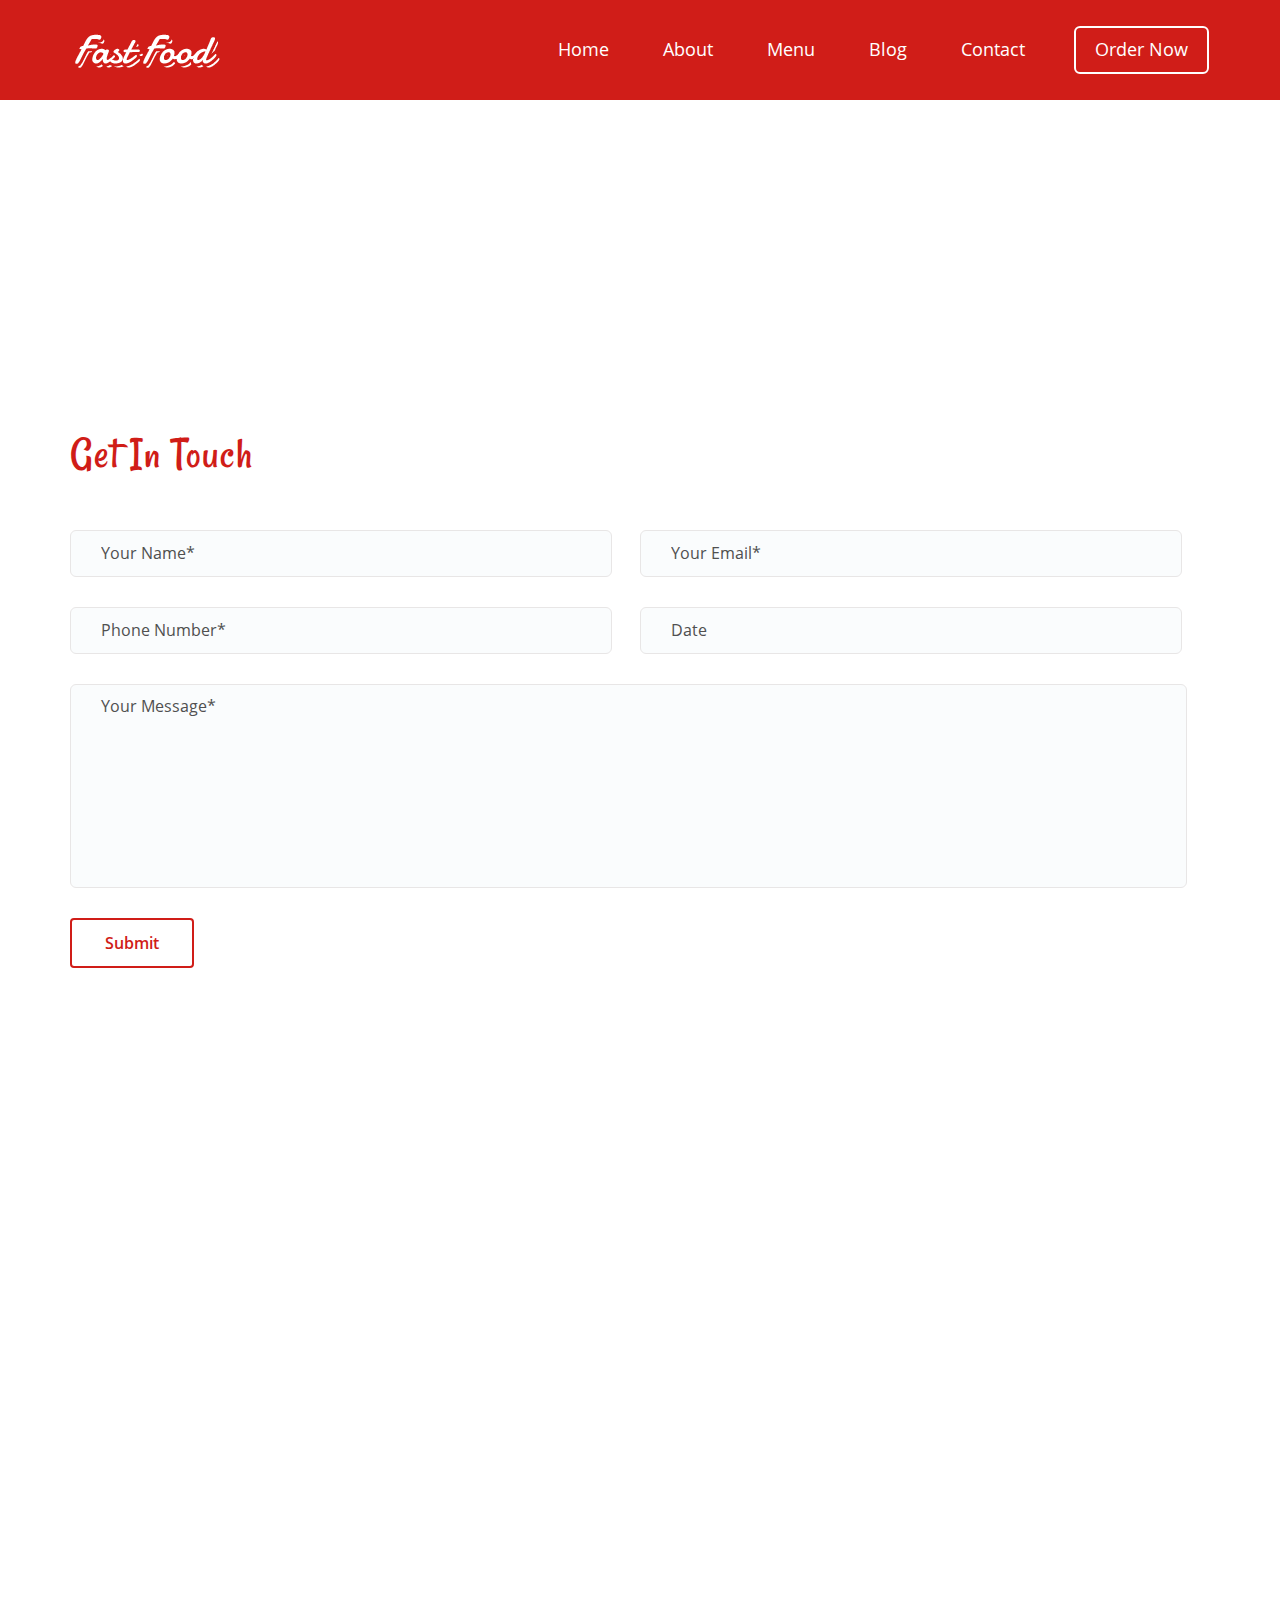
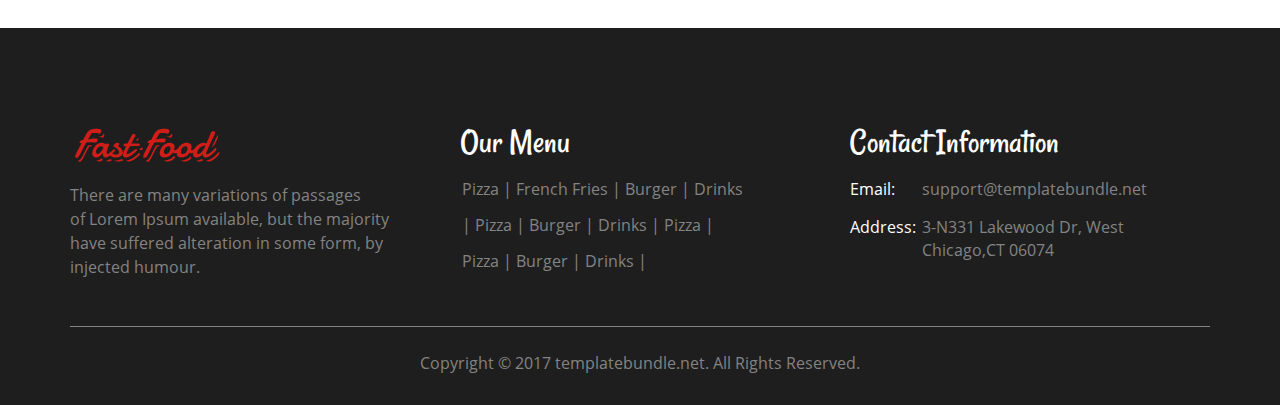
<file: contact.html>
<!DOCTYPE html>
<html>

<head>
    <meta charset="utf-8">
    <title> Fast Food - Responsive Template</title>
    <meta content="width=device-width, initial-scale=1.0" name="viefsort">
    <meta name="description" content="">
    <meta name="keywords" content="">
    <meta name="author" content="">
    <meta name="MobileOptimized" content="320">
		<!-- favicon links-->
     <link rel="icon" type="image/icon" href="favicon.png" />
    <!--start main style -->
    <link href="css/main.css" rel="stylesheet" type="text/css">
    <link href="css/fonts.css" rel="stylesheet" type="text/css">
    <link href="css/font-awesome.css" rel="stylesheet" type="text/css">
    <link href="css/magnific-popup.css" rel="stylesheet" type="text/css">
	<link href="js/plugins/datepicker/jquery-ui.css" rel="stylesheet" type="text/css">
    <link href="css/style.css" rel="stylesheet" type="text/css">
</head>

<body>
    <!--section1-start-->
    <section class="fs_menu_wrapper">
        <div class="container">
            <div class="row">
                <div class="col-lg-4 col-md-4 col-sm-4">
                    <div class="fs_logo ed_element_wrapper">
                        <a href="index.html">
                            <img src="images/logo.png" alt="" class="ed_image img-responsive" />
                        </a>
                    </div>
                </div>
                <div class="col-lg-8 col-md-8 col-sm-8">
                    <nav class="navbar">
                        <div class=" fs_menu_wrapper" style="padding-right:0px;">
                            <div class="menu-expander">
                                <i class="fa fa-bars" aria-hidden="true"></i>
                            </div>
                            <div class="fs_menu">
                                <ul>
                                    <li><a href="index.html">home</a></li>
                                    <li><a href="about.html">about</a></li>
                                    <li><a href="menu.html">menu</a></li>
                                    <li class="dropdown"><a href="javascript:;" class="ed_link">blog</a>
                                        <ul class="sub-menu">
                                            <li><a href="blog-right.html">blog right sidebar</a></li>
                                            <li><a href="blog-left.html">blog left sidebar</a></li>
                                            <li><a href="blog-single.html">blog single</a></li>
                                        </ul>
                                    </li>
                                    <li><a href="contact.html" class="ed_link">contact</a></li>
                                    <li><a href="" data-toggle="modal" data-target="#myModal">order now</a></li>
                                </ul>
                            </div>
                        </div>
                    </nav>
                </div>
            </div>
        </div>
        <!-- Modal -->
        <div id="myModal" class="modal fade" role="dialog">
            <div class="modal-dialog">

                <!-- Modal content-->
                <div class="modal-content order_form">
                    <div class="modal-header">
                        <button type="button" class="close" data-dismiss="modal">&times;</button>
                        <h4 class="modal-title">Reservation form</h4>
                    </div>
                    <div class="modal-body">
                        <form class="row">
                            <div class="col-lg-6 col-md-6">
                                <div class="form-field">
                                    <i class="fa fa-pencil"></i>
                                    <input class="form-control" type="text" placeholder="Full Name" name="web">
                                </div>
                            </div>
                            <div class="col-lg-6 col-md-6">
                                <div class="form-field">
                                    <i class="fa fa-phone"></i>
                                    <input class="form-control" type="text" placeholder="Phone Number" name="web">
                                </div>
                            </div>
                            <div class="col-lg-6 col-md-6">
                                <div class="form-field">
                                    <i class="fa fa-envelope-o"></i>
                                    <input class="form-control" type="text" placeholder="Your Email" name="web">
                                </div>
                            </div>
                            <div class="col-lg-6 col-md-6">
                                <div class="form-field" id="datepicker">
                                    <i class="fa fa-calendar add-on"></i>
                                    <input class="form-control datepicker" type="text" placeholder="Select date">
                                </div>
                            </div>
                            <div class="col-lg-6 col-md-6">
                                <div class="form-field" id="timepicker">
                                    <i class="fa fa-clock-o icon-time add-on"></i>
                                    <input type="text" class="form-control" placeholder="Select time">
                                </div>
                            </div>
                            <div class="col-lg-6 col-md-6">
                                <div class="form-field">
                                    <i class="fa fa-users" aria-hidden="true"></i>
                                    <div class="selected-box">
                                        <div class="select"><select class="select-hidden form-control">
                  <option value="Person">Person</option>
                  <option value="1">1</option>
                  <option value="2">2</option>
                  <option value="2">More then 2</option>
                </select></div>
                                    </div>
                                </div>
                            </div>
                            <div class="col-lg-12 col-md-12">
                                <div class="form-field">
                                    <i class="fa fa-comment-o"></i>
                                    <textarea class="form-control input-message" placeholder="Messages..." rows="2" name="message"></textarea>
                                </div>
                            </div>
                            <div class="col-lg-12">
                                <div class="fs_modal_submit-button">
                                    <a class="fs_btn" href="#">Book A Table</a>
                                </div>
                            </div>
                        </form>
                    </div>
                </div>

            </div>
        </div>
    </section>
    <!--section2-start-->
    <section class="editable brd_wrapper">
        <div class="container">
            <div class="row">
                <div class="col-lg-12 col-md-12">
                    <div class="ed_element_wrapper">
                        <h1 class="ed_heading">contact</h1>
                    </div>
                </div>
            </div>
        </div>
    </section>
    <!--section3-start-->
    <section class="editable fs_con_form">
        <div class="container">
            <div class="row">
                <div class="col-lg-12 col-md-12">
                    <div class="ed_element_wrapper">
                        <h1 class="ed_heading fs_heading text-left">get in touch</h1>
                    </div>
                </div>
            </div>
            <div class="row" style="margin-top:35px;">
                <div class="col-lg-12 col-md-12">
                    <div class="wp_contact_form">
                        <div class="ed_element_wrapper_form">
                            <form class="ed_form" role="form">
                                <div class="form_input_app_div pc_form_2">
                                    <div class="form-group pc_input_section">
                                        <input type="text" class="form-control" id="name" name="name" placeholder="Your Name*">
                                    </div>
                                    <div class="form-group pc_input_section">
                                        <input type="email" class="form-control" id="email" name="email" placeholder="Your Email*">
                                    </div>
                                    <div class="form-group pc_input_section">
                                        <input type="text" class="form-control" id="number" name="phone-number" placeholder="Phone Number*">
                                    </div>
                                    <div class="form-group pc_input_section">
                                        <input type="text" class="form-control datepicker" id="date" name="date" placeholder="Date">
                                    </div>
                                    <div class="form-group pc_input_section con_msg">
                                        <textarea class="form-control" id="message" name="message" placeholder="Your Message*" rows="3"></textarea>
                                    </div>
                                </div>
                                <button type="button" class="submit_frm fs_btn ">submit</button>
								<p id="err_msg"></p> 
                            </form>
                            <div class="ed_auto_form"></div>
                        </div>
                    </div>
                </div>
            </div>
        </div>
    </section>
    <!--section5-start-->
    <section class="editable fs_map_wrapper">
        <div class="container-fluid">
            <div class="row">
                <div class="map">
                    <div class="ed_element_wrapper_map">
                        <div id="hs_map" class="ed_map" data-address="address">
                            <iframe src="https://www.google.com/maps/embed?pb=!1m18!1m12!1m3!1d48630.85490218961!2d-111.83104849352239!3d40.377196268505074!2m3!1f0!2f0!3f0!3m2!1i1024!2i768!4f13.1!3m3!1m2!1s0x874d811acafcafed%3A0x85dd549fe5e139d4!2sAmerican+Fork%2C+UT+84003%2C+USA!5e0!3m2!1sen!2sin!4v1492068120481" style="border:0"></iframe>
                        </div>
                    </div>
                </div>
            </div>
        </div>
    </section>
    <!--section6-start-->
    <section class="editable fs_footer_wrapper">
        <div class="container">
            <div class="row ed_element_sorting">
                <div class="col-lg-4 col-md-4 ed_element_wrapper_box">
                    <div class="footer_about ed_box">
                        <div class="ed_element_wrapper">
                            <img src="images/footer_logo.png" alt="" width="152" height="40" class="ed_image" />
                        </div>
                        <div class="ed_element_wrapper">
                            <p class="ed_paragraph">There are many variations of passages <br/>of Lorem Ipsum available, but the majority<br> have suffered alteration in some form, by injected humour.</p>
                        </div>
                    </div>
                </div>
                <div class="col-lg-4 col-md-4">
                    <div class="footer_box ">
                        <h1 class="footer_heading">Our Menu</h1>
                        <ul class="footer_menus">
                            <li> <a href="#">pizza</a> </li>
                            <li><span>|</span></li>
                            <li> <a href="#">French Fries </a> </li>
                            <li><span>|</span></li>
                            <li> <a href="#">Burger</a> </li>
                            <li><span>|</span></li>
                            <li> <a href="#">Drinks</a> </li>
                            <li><span>|</span></li>
                            <li> <a href="#">pizza</a> </li>
                            <li><span>|</span></li>
                            <li> <a href="#">Burger</a> </li>
                            <li><span>|</span></li>
                            <li> <a href="#">Drinks</a> </li>
                            <li><span>|</span></li>
                            <li> <a href="#">pizza</a> </li>
                            <li><span>|</span></li>
                            <li> <a href="#">pizza</a> </li>
                            <li><span>|</span></li>
                            <li> <a href="#">Burger</a> </li>
                            <li><span>|</span></li>
                            <li> <a href="#">Drinks</a> </li>
                            <li><span>|</span></li>
                        </ul>
                    </div>
                </div>
                <div class="col-lg-4 col-md-4">
                    <div class="footer_box ed_box">
                            <h1 class="footer_heading">Contact Information</h1>
                        <ul class="footer_con_info ">
                            <li><span class="ed_head">Email:</span><a href="#"><span class="con_text">support@templatebundle.net</span></a></li>
                            <li><span class="ed_head">Address:</span><span class="con_text">3-N331 Lakewood Dr, West Chicago,CT 06074</span></li>
                        </ul>
                    </div>
                </div>
            </div>
            <div class="row">
                <div class="col-lg-12 col-md-12">
                    <div class="fs_copyright">
                        <p>Copyright &copy; 2017 templatebundle.net. All Rights Reserved.</p>
                    </div>
                </div>
            </div>
		</div>
    </section>
    <!--js start-->
    <script src="js/jquery.js" type="text/javascript"></script>
    <script src="js/bootstrap.min.js" type="text/javascript"></script>
    <script src="js/owl.carousel.js" type="text/javascript"></script>
    <script src="js/jquery.magnific-popup.js" type="text/javascript"></script>
	<!--date-picker js-->
	<script src="js/plugins/datepicker/jquery-ui.js"></script>
	<!--custom js-->
    <script src="js/custom.js" type="text/javascript"></script>
    <!--js end-->
</body>

</html>
</file>
<file: css/main.css>
/* bootstarp */
html{font-family:sans-serif;-ms-text-size-adjust:100%;-webkit-text-size-adjust:100%}body{margin:0}article,aside,details,figcaption,figure,footer,header,hgroup,main,menu,nav,section,summary{display:block}audio,canvas,progress,video{display:inline-block;vertical-align:baseline}audio:not([controls]){display:none;height:0}[hidden],template{display:none}a{background-color:transparent}a:active,a:hover{outline:0}abbr[title]{border-bottom:1px dotted}b,strong{font-weight:bold}dfn{font-style:italic}h1{font-size:2em;margin:0.67em 0}mark{background:#ff0;color:#000}small{font-size:80%}sub,sup{font-size:75%;line-height:0;position:relative;vertical-align:baseline}sup{top:-0.5em}sub{bottom:-0.25em}img{border:0}svg:not(:root){overflow:hidden}figure{margin:1em 40px}hr{-webkit-box-sizing:content-box;-moz-box-sizing:content-box;box-sizing:content-box;height:0}pre{overflow:auto}code,kbd,pre,samp{font-family:monospace, monospace;font-size:1em}button,input,optgroup,select,textarea{color:inherit;font:inherit;margin:0}button{overflow:visible}button,select{text-transform:none}button,html input[type="button"],input[type="reset"],input[type="submit"]{-webkit-appearance:button;cursor:pointer}button[disabled],html input[disabled]{cursor:default}button::-moz-focus-inner,input::-moz-focus-inner{border:0;padding:0}input{line-height:normal}input[type="checkbox"],input[type="radio"]{-webkit-box-sizing:border-box;-moz-box-sizing:border-box;box-sizing:border-box;padding:0}input[type="number"]::-webkit-inner-spin-button,input[type="number"]::-webkit-outer-spin-button{height:auto}input[type="search"]{-webkit-appearance:textfield;-webkit-box-sizing:content-box;-moz-box-sizing:content-box;box-sizing:content-box}input[type="search"]::-webkit-search-cancel-button,input[type="search"]::-webkit-search-decoration{-webkit-appearance:none}fieldset{border:1px solid #c0c0c0;margin:0 2px;padding:0.35em 0.625em 0.75em}legend{border:0;padding:0}textarea{overflow:auto}optgroup{font-weight:bold}table{border-collapse:collapse;border-spacing:0}td,th{padding:0}/*! Source: https://github.com/h5bp/html5-boilerplate/blob/master/src/css/main.css */@media print{*,*:before,*:after{background:transparent !important;color:#000 !important;-webkit-box-shadow:none !important;box-shadow:none !important;text-shadow:none !important}a,a:visited{text-decoration:underline}a[href]:after{content:" (" attr(href) ")"}abbr[title]:after{content:" (" attr(title) ")"}a[href^="#"]:after,a[href^="javascript:"]:after{content:""}pre,blockquote{border:1px solid #999;page-break-inside:avoid}thead{display:table-header-group}tr,img{page-break-inside:avoid}img{max-width:100% !important}p,h2,h3{orphans:3;widows:3}h2,h3{page-break-after:avoid}.navbar{display:none}.btn>.caret,.dropup>.btn>.caret{border-top-color:#000 !important}.label{border:1px solid #000}.table{border-collapse:collapse !important}.table td,.table th{background-color:#fff !important}.table-bordered th,.table-bordered td{border:1px solid #ddd !important}}@font-face{font-family:'Glyphicons Halflings';src:url('../fonts/glyphicons-halflings-regular.eot');src:url('../fonts/glyphicons-halflings-regular.eot?#iefix') format('embedded-opentype'),url('../fonts/glyphicons-halflings-regular.woff2') format('woff2'),url('../fonts/glyphicons-halflings-regular.woff') format('woff'),url('../fonts/glyphicons-halflings-regular.ttf') format('truetype'),url('../fonts/glyphicons-halflings-regular.svg#glyphicons_halflingsregular') format('svg')}.glyphicon{position:relative;top:1px;display:inline-block;font-family:'Glyphicons Halflings';font-style:normal;font-weight:normal;line-height:1;-webkit-font-smoothing:antialiased;-moz-osx-font-smoothing:grayscale}.glyphicon-asterisk:before{content:"\002a"}.glyphicon-plus:before{content:"\002b"}.glyphicon-euro:before,.glyphicon-eur:before{content:"\20ac"}.glyphicon-minus:before{content:"\2212"}.glyphicon-cloud:before{content:"\2601"}.glyphicon-envelope:before{content:"\2709"}.glyphicon-pencil:before{content:"\270f"}.glyphicon-glass:before{content:"\e001"}.glyphicon-music:before{content:"\e002"}.glyphicon-search:before{content:"\e003"}.glyphicon-heart:before{content:"\e005"}.glyphicon-star:before{content:"\e006"}.glyphicon-star-empty:before{content:"\e007"}.glyphicon-user:before{content:"\e008"}.glyphicon-film:before{content:"\e009"}.glyphicon-th-large:before{content:"\e010"}.glyphicon-th:before{content:"\e011"}.glyphicon-th-list:before{content:"\e012"}.glyphicon-ok:before{content:"\e013"}.glyphicon-remove:before{content:"\e014"}.glyphicon-zoom-in:before{content:"\e015"}.glyphicon-zoom-out:before{content:"\e016"}.glyphicon-off:before{content:"\e017"}.glyphicon-signal:before{content:"\e018"}.glyphicon-cog:before{content:"\e019"}.glyphicon-trash:before{content:"\e020"}.glyphicon-home:before{content:"\e021"}.glyphicon-file:before{content:"\e022"}.glyphicon-time:before{content:"\e023"}.glyphicon-road:before{content:"\e024"}.glyphicon-download-alt:before{content:"\e025"}.glyphicon-download:before{content:"\e026"}.glyphicon-upload:before{content:"\e027"}.glyphicon-inbox:before{content:"\e028"}.glyphicon-play-circle:before{content:"\e029"}.glyphicon-repeat:before{content:"\e030"}.glyphicon-refresh:before{content:"\e031"}.glyphicon-list-alt:before{content:"\e032"}.glyphicon-lock:before{content:"\e033"}.glyphicon-flag:before{content:"\e034"}.glyphicon-headphones:before{content:"\e035"}.glyphicon-volume-off:before{content:"\e036"}.glyphicon-volume-down:before{content:"\e037"}.glyphicon-volume-up:before{content:"\e038"}.glyphicon-qrcode:before{content:"\e039"}.glyphicon-barcode:before{content:"\e040"}.glyphicon-tag:before{content:"\e041"}.glyphicon-tags:before{content:"\e042"}.glyphicon-book:before{content:"\e043"}.glyphicon-bookmark:before{content:"\e044"}.glyphicon-print:before{content:"\e045"}.glyphicon-camera:before{content:"\e046"}.glyphicon-font:before{content:"\e047"}.glyphicon-bold:before{content:"\e048"}.glyphicon-italic:before{content:"\e049"}.glyphicon-text-height:before{content:"\e050"}.glyphicon-text-width:before{content:"\e051"}.glyphicon-align-left:before{content:"\e052"}.glyphicon-align-center:before{content:"\e053"}.glyphicon-align-right:before{content:"\e054"}.glyphicon-align-justify:before{content:"\e055"}.glyphicon-list:before{content:"\e056"}.glyphicon-indent-left:before{content:"\e057"}.glyphicon-indent-right:before{content:"\e058"}.glyphicon-facetime-video:before{content:"\e059"}.glyphicon-picture:before{content:"\e060"}.glyphicon-map-marker:before{content:"\e062"}.glyphicon-adjust:before{content:"\e063"}.glyphicon-tint:before{content:"\e064"}.glyphicon-edit:before{content:"\e065"}.glyphicon-share:before{content:"\e066"}.glyphicon-check:before{content:"\e067"}.glyphicon-move:before{content:"\e068"}.glyphicon-step-backward:before{content:"\e069"}.glyphicon-fast-backward:before{content:"\e070"}.glyphicon-backward:before{content:"\e071"}.glyphicon-play:before{content:"\e072"}.glyphicon-pause:before{content:"\e073"}.glyphicon-stop:before{content:"\e074"}.glyphicon-forward:before{content:"\e075"}.glyphicon-fast-forward:before{content:"\e076"}.glyphicon-step-forward:before{content:"\e077"}.glyphicon-eject:before{content:"\e078"}.glyphicon-chevron-left:before{content:"\e079"}.glyphicon-chevron-right:before{content:"\e080"}.glyphicon-plus-sign:before{content:"\e081"}.glyphicon-minus-sign:before{content:"\e082"}.glyphicon-remove-sign:before{content:"\e083"}.glyphicon-ok-sign:before{content:"\e084"}.glyphicon-question-sign:before{content:"\e085"}.glyphicon-info-sign:before{content:"\e086"}.glyphicon-screenshot:before{content:"\e087"}.glyphicon-remove-circle:before{content:"\e088"}.glyphicon-ok-circle:before{content:"\e089"}.glyphicon-ban-circle:before{content:"\e090"}.glyphicon-arrow-left:before{content:"\e091"}.glyphicon-arrow-right:before{content:"\e092"}.glyphicon-arrow-up:before{content:"\e093"}.glyphicon-arrow-down:before{content:"\e094"}.glyphicon-share-alt:before{content:"\e095"}.glyphicon-resize-full:before{content:"\e096"}.glyphicon-resize-small:before{content:"\e097"}.glyphicon-exclamation-sign:before{content:"\e101"}.glyphicon-gift:before{content:"\e102"}.glyphicon-leaf:before{content:"\e103"}.glyphicon-fire:before{content:"\e104"}.glyphicon-eye-open:before{content:"\e105"}.glyphicon-eye-close:before{content:"\e106"}.glyphicon-warning-sign:before{content:"\e107"}.glyphicon-plane:before{content:"\e108"}.glyphicon-calendar:before{content:"\e109"}.glyphicon-random:before{content:"\e110"}.glyphicon-comment:before{content:"\e111"}.glyphicon-magnet:before{content:"\e112"}.glyphicon-chevron-up:before{content:"\e113"}.glyphicon-chevron-down:before{content:"\e114"}.glyphicon-retweet:before{content:"\e115"}.glyphicon-shopping-cart:before{content:"\e116"}.glyphicon-folder-close:before{content:"\e117"}.glyphicon-folder-open:before{content:"\e118"}.glyphicon-resize-vertical:before{content:"\e119"}.glyphicon-resize-horizontal:before{content:"\e120"}.glyphicon-hdd:before{content:"\e121"}.glyphicon-bullhorn:before{content:"\e122"}.glyphicon-bell:before{content:"\e123"}.glyphicon-certificate:before{content:"\e124"}.glyphicon-thumbs-up:before{content:"\e125"}.glyphicon-thumbs-down:before{content:"\e126"}.glyphicon-hand-right:before{content:"\e127"}.glyphicon-hand-left:before{content:"\e128"}.glyphicon-hand-up:before{content:"\e129"}.glyphicon-hand-down:before{content:"\e130"}.glyphicon-circle-arrow-right:before{content:"\e131"}.glyphicon-circle-arrow-left:before{content:"\e132"}.glyphicon-circle-arrow-up:before{content:"\e133"}.glyphicon-circle-arrow-down:before{content:"\e134"}.glyphicon-globe:before{content:"\e135"}.glyphicon-wrench:before{content:"\e136"}.glyphicon-tasks:before{content:"\e137"}.glyphicon-filter:before{content:"\e138"}.glyphicon-briefcase:before{content:"\e139"}.glyphicon-fullscreen:before{content:"\e140"}.glyphicon-dashboard:before{content:"\e141"}.glyphicon-paperclip:before{content:"\e142"}.glyphicon-heart-empty:before{content:"\e143"}.glyphicon-link:before{content:"\e144"}.glyphicon-phone:before{content:"\e145"}.glyphicon-pushpin:before{content:"\e146"}.glyphicon-usd:before{content:"\e148"}.glyphicon-gbp:before{content:"\e149"}.glyphicon-sort:before{content:"\e150"}.glyphicon-sort-by-alphabet:before{content:"\e151"}.glyphicon-sort-by-alphabet-alt:before{content:"\e152"}.glyphicon-sort-by-order:before{content:"\e153"}.glyphicon-sort-by-order-alt:before{content:"\e154"}.glyphicon-sort-by-attributes:before{content:"\e155"}.glyphicon-sort-by-attributes-alt:before{content:"\e156"}.glyphicon-unchecked:before{content:"\e157"}.glyphicon-expand:before{content:"\e158"}.glyphicon-collapse-down:before{content:"\e159"}.glyphicon-collapse-up:before{content:"\e160"}.glyphicon-log-in:before{content:"\e161"}.glyphicon-flash:before{content:"\e162"}.glyphicon-log-out:before{content:"\e163"}.glyphicon-new-window:before{content:"\e164"}.glyphicon-record:before{content:"\e165"}.glyphicon-save:before{content:"\e166"}.glyphicon-open:before{content:"\e167"}.glyphicon-saved:before{content:"\e168"}.glyphicon-import:before{content:"\e169"}.glyphicon-export:before{content:"\e170"}.glyphicon-send:before{content:"\e171"}.glyphicon-floppy-disk:before{content:"\e172"}.glyphicon-floppy-saved:before{content:"\e173"}.glyphicon-floppy-remove:before{content:"\e174"}.glyphicon-floppy-save:before{content:"\e175"}.glyphicon-floppy-open:before{content:"\e176"}.glyphicon-credit-card:before{content:"\e177"}.glyphicon-transfer:before{content:"\e178"}.glyphicon-cutlery:before{content:"\e179"}.glyphicon-header:before{content:"\e180"}.glyphicon-compressed:before{content:"\e181"}.glyphicon-earphone:before{content:"\e182"}.glyphicon-phone-alt:before{content:"\e183"}.glyphicon-tower:before{content:"\e184"}.glyphicon-stats:before{content:"\e185"}.glyphicon-sd-video:before{content:"\e186"}.glyphicon-hd-video:before{content:"\e187"}.glyphicon-subtitles:before{content:"\e188"}.glyphicon-sound-stereo:before{content:"\e189"}.glyphicon-sound-dolby:before{content:"\e190"}.glyphicon-sound-5-1:before{content:"\e191"}.glyphicon-sound-6-1:before{content:"\e192"}.glyphicon-sound-7-1:before{content:"\e193"}.glyphicon-copyright-mark:before{content:"\e194"}.glyphicon-registration-mark:before{content:"\e195"}.glyphicon-cloud-download:before{content:"\e197"}.glyphicon-cloud-upload:before{content:"\e198"}.glyphicon-tree-conifer:before{content:"\e199"}.glyphicon-tree-deciduous:before{content:"\e200"}.glyphicon-cd:before{content:"\e201"}.glyphicon-save-file:before{content:"\e202"}.glyphicon-open-file:before{content:"\e203"}.glyphicon-level-up:before{content:"\e204"}.glyphicon-copy:before{content:"\e205"}.glyphicon-paste:before{content:"\e206"}.glyphicon-alert:before{content:"\e209"}.glyphicon-equalizer:before{content:"\e210"}.glyphicon-king:before{content:"\e211"}.glyphicon-queen:before{content:"\e212"}.glyphicon-pawn:before{content:"\e213"}.glyphicon-bishop:before{content:"\e214"}.glyphicon-knight:before{content:"\e215"}.glyphicon-baby-formula:before{content:"\e216"}.glyphicon-tent:before{content:"\26fa"}.glyphicon-blackboard:before{content:"\e218"}.glyphicon-bed:before{content:"\e219"}.glyphicon-apple:before{content:"\f8ff"}.glyphicon-erase:before{content:"\e221"}.glyphicon-hourglass:before{content:"\231b"}.glyphicon-lamp:before{content:"\e223"}.glyphicon-duplicate:before{content:"\e224"}.glyphicon-piggy-bank:before{content:"\e225"}.glyphicon-scissors:before{content:"\e226"}.glyphicon-bitcoin:before{content:"\e227"}.glyphicon-btc:before{content:"\e227"}.glyphicon-xbt:before{content:"\e227"}.glyphicon-yen:before{content:"\00a5"}.glyphicon-jpy:before{content:"\00a5"}.glyphicon-ruble:before{content:"\20bd"}.glyphicon-rub:before{content:"\20bd"}.glyphicon-scale:before{content:"\e230"}.glyphicon-ice-lolly:before{content:"\e231"}.glyphicon-ice-lolly-tasted:before{content:"\e232"}.glyphicon-education:before{content:"\e233"}.glyphicon-option-horizontal:before{content:"\e234"}.glyphicon-option-vertical:before{content:"\e235"}.glyphicon-menu-hamburger:before{content:"\e236"}.glyphicon-modal-window:before{content:"\e237"}.glyphicon-oil:before{content:"\e238"}.glyphicon-grain:before{content:"\e239"}.glyphicon-sunglasses:before{content:"\e240"}.glyphicon-text-size:before{content:"\e241"}.glyphicon-text-color:before{content:"\e242"}.glyphicon-text-background:before{content:"\e243"}.glyphicon-object-align-top:before{content:"\e244"}.glyphicon-object-align-bottom:before{content:"\e245"}.glyphicon-object-align-horizontal:before{content:"\e246"}.glyphicon-object-align-left:before{content:"\e247"}.glyphicon-object-align-vertical:before{content:"\e248"}.glyphicon-object-align-right:before{content:"\e249"}.glyphicon-triangle-right:before{content:"\e250"}.glyphicon-triangle-left:before{content:"\e251"}.glyphicon-triangle-bottom:before{content:"\e252"}.glyphicon-triangle-top:before{content:"\e253"}.glyphicon-console:before{content:"\e254"}.glyphicon-superscript:before{content:"\e255"}.glyphicon-subscript:before{content:"\e256"}.glyphicon-menu-left:before{content:"\e257"}.glyphicon-menu-right:before{content:"\e258"}.glyphicon-menu-down:before{content:"\e259"}.glyphicon-menu-up:before{content:"\e260"}*{-webkit-box-sizing:border-box;-moz-box-sizing:border-box;box-sizing:border-box}*:before,*:after{-webkit-box-sizing:border-box;-moz-box-sizing:border-box;box-sizing:border-box}html{font-size:10px;-webkit-tap-highlight-color:rgba(0,0,0,0)}body{font-family:"Helvetica Neue",Helvetica,Arial,sans-serif;font-size:14px;line-height:1.42857143;color:#333;background-color:#fff}input,button,select,textarea{font-family:inherit;font-size:inherit;line-height:inherit}a{color:#337ab7;text-decoration:none}a:hover,a:focus{color:#23527c;text-decoration:underline}a:focus{outline:5px auto -webkit-focus-ring-color;outline-offset:-2px}figure{margin:0}img{vertical-align:middle}.img-responsive,.thumbnail>img,.thumbnail a>img,.carousel-inner>.item>img,.carousel-inner>.item>a>img{display:block;max-width:100%;height:auto}.img-rounded{border-radius:6px}.img-thumbnail{padding:4px;line-height:1.42857143;background-color:#fff;border:1px solid #ddd;border-radius:4px;-webkit-transition:all .2s ease-in-out;-o-transition:all .2s ease-in-out;transition:all .2s ease-in-out;display:inline-block;max-width:100%;height:auto}.img-circle{border-radius:50%}hr{margin-top:20px;margin-bottom:20px;border:0;border-top:1px solid #eee}.sr-only{position:absolute;width:1px;height:1px;margin:-1px;padding:0;overflow:hidden;clip:rect(0, 0, 0, 0);border:0}.sr-only-focusable:active,.sr-only-focusable:focus{position:static;width:auto;height:auto;margin:0;overflow:visible;clip:auto}[role="button"]{cursor:pointer}h1,h2,h3,h4,h5,h6,.h1,.h2,.h3,.h4,.h5,.h6{font-family:inherit;font-weight:500;line-height:1.1;color:inherit}h1 small,h2 small,h3 small,h4 small,h5 small,h6 small,.h1 small,.h2 small,.h3 small,.h4 small,.h5 small,.h6 small,h1 .small,h2 .small,h3 .small,h4 .small,h5 .small,h6 .small,.h1 .small,.h2 .small,.h3 .small,.h4 .small,.h5 .small,.h6 .small{font-weight:normal;line-height:1;color:#777}h1,.h1,h2,.h2,h3,.h3{margin:0px;}h1 small,.h1 small,h2 small,.h2 small,h3 small,.h3 small,h1 .small,.h1 .small,h2 .small,.h2 .small,h3 .small,.h3 .small{font-size:65%}h4,.h4,h5,.h5,h6,.h6{margin-top:10px;margin-bottom:10px}h4 small,.h4 small,h5 small,.h5 small,h6 small,.h6 small,h4 .small,.h4 .small,h5 .small,.h5 .small,h6 .small,.h6 .small{font-size:75%}h1,.h1{font-size:36px}h2,.h2{font-size:30px}h3,.h3{font-size:24px}h4,.h4{font-size:18px}h5,.h5{font-size:14px}h6,.h6{font-size:12px}p{margin:0 0 10px}.lead{margin-bottom:20px;font-size:16px;font-weight:300;line-height:1.4}@media (min-width:768px){.lead{font-size:21px}}small,.small{font-size:85%}mark,.mark{background-color:#fcf8e3;padding:.2em}.text-left{text-align:left}.text-right{text-align:right}.text-center{text-align:center}.text-justify{text-align:justify}.text-nowrap{white-space:nowrap}.text-lowercase{text-transform:lowercase}.text-uppercase{text-transform:uppercase}.text-capitalize{text-transform:capitalize}.text-muted{color:#777}.text-primary{color:#337ab7}a.text-primary:hover,a.text-primary:focus{color:#286090}.text-success{color:#3c763d}a.text-success:hover,a.text-success:focus{color:#2b542c}.text-info{color:#31708f}a.text-info:hover,a.text-info:focus{color:#245269}.text-warning{color:#8a6d3b}a.text-warning:hover,a.text-warning:focus{color:#66512c}.text-danger{color:#a94442}a.text-danger:hover,a.text-danger:focus{color:#843534}.bg-primary{color:#fff;background-color:#337ab7}a.bg-primary:hover,a.bg-primary:focus{background-color:#286090}.bg-success{background-color:#dff0d8}a.bg-success:hover,a.bg-success:focus{background-color:#c1e2b3}.bg-info{background-color:#d9edf7}a.bg-info:hover,a.bg-info:focus{background-color:#afd9ee}.bg-warning{background-color:#fcf8e3}a.bg-warning:hover,a.bg-warning:focus{background-color:#f7ecb5}.bg-danger{background-color:#f2dede}a.bg-danger:hover,a.bg-danger:focus{background-color:#e4b9b9}.page-header{padding-bottom:9px;margin:40px 0 20px;border-bottom:1px solid #eee}ul,ol{margin-top:0;margin-bottom:10px}ul ul,ol ul,ul ol,ol ol{margin-bottom:0}.list-unstyled{padding-left:0;list-style:none}.list-inline{padding-left:0;list-style:none;margin-left:-5px}.list-inline>li{display:inline-block;padding-left:5px;padding-right:5px}dl{margin-top:0;margin-bottom:20px}dt,dd{line-height:1.42857143}dt{font-weight:bold}dd{margin-left:0}@media (min-width:768px){.dl-horizontal dt{float:left;width:160px;clear:left;text-align:right;overflow:hidden;text-overflow:ellipsis;white-space:nowrap}.dl-horizontal dd{margin-left:180px}}abbr[title],abbr[data-original-title]{cursor:help;border-bottom:1px dotted #777}.initialism{font-size:90%;text-transform:uppercase}blockquote{padding:10px 20px;margin:0 0 20px;font-size:17.5px;border-left:5px solid #eee}blockquote p:last-child,blockquote ul:last-child,blockquote ol:last-child{margin-bottom:0}blockquote footer,blockquote small,blockquote .small{display:block;font-size:80%;line-height:1.42857143;color:#777}blockquote footer:before,blockquote small:before,blockquote .small:before{content:'\2014 \00A0'}.blockquote-reverse,blockquote.pull-right{padding-right:15px;padding-left:0;border-right:5px solid #eee;border-left:0;text-align:right}.blockquote-reverse footer:before,blockquote.pull-right footer:before,.blockquote-reverse small:before,blockquote.pull-right small:before,.blockquote-reverse .small:before,blockquote.pull-right .small:before{content:''}.blockquote-reverse footer:after,blockquote.pull-right footer:after,.blockquote-reverse small:after,blockquote.pull-right small:after,.blockquote-reverse .small:after,blockquote.pull-right .small:after{content:'\00A0 \2014'}address{margin-bottom:20px;font-style:normal;line-height:1.42857143}code,kbd,pre,samp{font-family:Menlo,Monaco,Consolas,"Courier New",monospace}code{padding:2px 4px;font-size:90%;color:#c7254e;background-color:#f9f2f4;border-radius:4px}kbd{padding:2px 4px;font-size:90%;color:#fff;background-color:#333;border-radius:3px;-webkit-box-shadow:inset 0 -1px 0 rgba(0,0,0,0.25);box-shadow:inset 0 -1px 0 rgba(0,0,0,0.25)}kbd kbd{padding:0;font-size:100%;font-weight:bold;-webkit-box-shadow:none;box-shadow:none}pre{display:block;padding:9.5px;margin:0 0 10px;font-size:13px;line-height:1.42857143;word-break:break-all;word-wrap:break-word;color:#333;background-color:#f5f5f5;border:1px solid #ccc;border-radius:4px}pre code{padding:0;font-size:inherit;color:inherit;white-space:pre-wrap;background-color:transparent;border-radius:0}.pre-scrollable{max-height:340px;overflow-y:scroll}.container{margin-right:auto;margin-left:auto;padding-left:15px;padding-right:15px}@media (min-width:768px){.container{width:750px}}@media (min-width:992px){.container{width:970px}}@media (min-width:1200px){.container{width:1170px}}.container-fluid{margin-right:auto;margin-left:auto;padding-left:15px;padding-right:15px}.row{margin-left:-15px;margin-right:-15px}.col-xs-1, .col-sm-1, .col-md-1, .col-lg-1, .col-xs-2, .col-sm-2, .col-md-2, .col-lg-2, .col-xs-3, .col-sm-3, .col-md-3, .col-lg-3, .col-xs-4, .col-sm-4, .col-md-4, .col-lg-4, .col-xs-5, .col-sm-5, .col-md-5, .col-lg-5, .col-xs-6, .col-sm-6, .col-md-6, .col-lg-6, .col-xs-7, .col-sm-7, .col-md-7, .col-lg-7, .col-xs-8, .col-sm-8, .col-md-8, .col-lg-8, .col-xs-9, .col-sm-9, .col-md-9, .col-lg-9, .col-xs-10, .col-sm-10, .col-md-10, .col-lg-10, .col-xs-11, .col-sm-11, .col-md-11, .col-lg-11, .col-xs-12, .col-sm-12, .col-md-12, .col-lg-12{position:relative;min-height:1px;padding-left:15px;padding-right:15px}.col-xs-1, .col-xs-2, .col-xs-3, .col-xs-4, .col-xs-5, .col-xs-6, .col-xs-7, .col-xs-8, .col-xs-9, .col-xs-10, .col-xs-11, .col-xs-12{float:left}.col-xs-12{width:100%}.col-xs-11{width:91.66666667%}.col-xs-10{width:83.33333333%}.col-xs-9{width:75%}.col-xs-8{width:66.66666667%}.col-xs-7{width:58.33333333%}.col-xs-6{width:50%}.col-xs-5{width:41.66666667%}.col-xs-4{width:33.33333333%}.col-xs-3{width:25%}.col-xs-2{width:16.66666667%}.col-xs-1{width:8.33333333%}.col-xs-pull-12{right:100%}.col-xs-pull-11{right:91.66666667%}.col-xs-pull-10{right:83.33333333%}.col-xs-pull-9{right:75%}.col-xs-pull-8{right:66.66666667%}.col-xs-pull-7{right:58.33333333%}.col-xs-pull-6{right:50%}.col-xs-pull-5{right:41.66666667%}.col-xs-pull-4{right:33.33333333%}.col-xs-pull-3{right:25%}.col-xs-pull-2{right:16.66666667%}.col-xs-pull-1{right:8.33333333%}.col-xs-pull-0{right:auto}.col-xs-push-12{left:100%}.col-xs-push-11{left:91.66666667%}.col-xs-push-10{left:83.33333333%}.col-xs-push-9{left:75%}.col-xs-push-8{left:66.66666667%}.col-xs-push-7{left:58.33333333%}.col-xs-push-6{left:50%}.col-xs-push-5{left:41.66666667%}.col-xs-push-4{left:33.33333333%}.col-xs-push-3{left:25%}.col-xs-push-2{left:16.66666667%}.col-xs-push-1{left:8.33333333%}.col-xs-push-0{left:auto}.col-xs-offset-12{margin-left:100%}.col-xs-offset-11{margin-left:91.66666667%}.col-xs-offset-10{margin-left:83.33333333%}.col-xs-offset-9{margin-left:75%}.col-xs-offset-8{margin-left:66.66666667%}.col-xs-offset-7{margin-left:58.33333333%}.col-xs-offset-6{margin-left:50%}.col-xs-offset-5{margin-left:41.66666667%}.col-xs-offset-4{margin-left:33.33333333%}.col-xs-offset-3{margin-left:25%}.col-xs-offset-2{margin-left:16.66666667%}.col-xs-offset-1{margin-left:8.33333333%}.col-xs-offset-0{margin-left:0}@media (min-width:768px){.col-sm-1, .col-sm-2, .col-sm-3, .col-sm-4, .col-sm-5, .col-sm-6, .col-sm-7, .col-sm-8, .col-sm-9, .col-sm-10, .col-sm-11, .col-sm-12{float:left}.col-sm-12{width:100%}.col-sm-11{width:91.66666667%}.col-sm-10{width:83.33333333%}.col-sm-9{width:75%}.col-sm-8{width:66.66666667%}.col-sm-7{width:58.33333333%}.col-sm-6{width:50%}.col-sm-5{width:41.66666667%}.col-sm-4{width:33.33333333%}.col-sm-3{width:25%}.col-sm-2{width:16.66666667%}.col-sm-1{width:8.33333333%}.col-sm-pull-12{right:100%}.col-sm-pull-11{right:91.66666667%}.col-sm-pull-10{right:83.33333333%}.col-sm-pull-9{right:75%}.col-sm-pull-8{right:66.66666667%}.col-sm-pull-7{right:58.33333333%}.col-sm-pull-6{right:50%}.col-sm-pull-5{right:41.66666667%}.col-sm-pull-4{right:33.33333333%}.col-sm-pull-3{right:25%}.col-sm-pull-2{right:16.66666667%}.col-sm-pull-1{right:8.33333333%}.col-sm-pull-0{right:auto}.col-sm-push-12{left:100%}.col-sm-push-11{left:91.66666667%}.col-sm-push-10{left:83.33333333%}.col-sm-push-9{left:75%}.col-sm-push-8{left:66.66666667%}.col-sm-push-7{left:58.33333333%}.col-sm-push-6{left:50%}.col-sm-push-5{left:41.66666667%}.col-sm-push-4{left:33.33333333%}.col-sm-push-3{left:25%}.col-sm-push-2{left:16.66666667%}.col-sm-push-1{left:8.33333333%}.col-sm-push-0{left:auto}.col-sm-offset-12{margin-left:100%}.col-sm-offset-11{margin-left:91.66666667%}.col-sm-offset-10{margin-left:83.33333333%}.col-sm-offset-9{margin-left:75%}.col-sm-offset-8{margin-left:66.66666667%}.col-sm-offset-7{margin-left:58.33333333%}.col-sm-offset-6{margin-left:50%}.col-sm-offset-5{margin-left:41.66666667%}.col-sm-offset-4{margin-left:33.33333333%}.col-sm-offset-3{margin-left:25%}.col-sm-offset-2{margin-left:16.66666667%}.col-sm-offset-1{margin-left:8.33333333%}.col-sm-offset-0{margin-left:0}}@media (min-width:992px){.col-md-1, .col-md-2, .col-md-3, .col-md-4, .col-md-5, .col-md-6, .col-md-7, .col-md-8, .col-md-9, .col-md-10, .col-md-11, .col-md-12{float:left}.col-md-12{width:100%}.col-md-11{width:91.66666667%}.col-md-10{width:83.33333333%}.col-md-9{width:75%}.col-md-8{width:66.66666667%}.col-md-7{width:58.33333333%}.col-md-6{width:50%}.col-md-5{width:41.66666667%}.col-md-4{width:33.33333333%}.col-md-3{width:25%}.col-md-2{width:16.66666667%}.col-md-1{width:8.33333333%}.col-md-pull-12{right:100%}.col-md-pull-11{right:91.66666667%}.col-md-pull-10{right:83.33333333%}.col-md-pull-9{right:75%}.col-md-pull-8{right:66.66666667%}.col-md-pull-7{right:58.33333333%}.col-md-pull-6{right:50%}.col-md-pull-5{right:41.66666667%}.col-md-pull-4{right:33.33333333%}.col-md-pull-3{right:25%}.col-md-pull-2{right:16.66666667%}.col-md-pull-1{right:8.33333333%}.col-md-pull-0{right:auto}.col-md-push-12{left:100%}.col-md-push-11{left:91.66666667%}.col-md-push-10{left:83.33333333%}.col-md-push-9{left:75%}.col-md-push-8{left:66.66666667%}.col-md-push-7{left:58.33333333%}.col-md-push-6{left:50%}.col-md-push-5{left:41.66666667%}.col-md-push-4{left:33.33333333%}.col-md-push-3{left:25%}.col-md-push-2{left:16.66666667%}.col-md-push-1{left:8.33333333%}.col-md-push-0{left:auto}.col-md-offset-12{margin-left:100%}.col-md-offset-11{margin-left:91.66666667%}.col-md-offset-10{margin-left:83.33333333%}.col-md-offset-9{margin-left:75%}.col-md-offset-8{margin-left:66.66666667%}.col-md-offset-7{margin-left:58.33333333%}.col-md-offset-6{margin-left:50%}.col-md-offset-5{margin-left:41.66666667%}.col-md-offset-4{margin-left:33.33333333%}.col-md-offset-3{margin-left:25%}.col-md-offset-2{margin-left:16.66666667%}.col-md-offset-1{margin-left:8.33333333%}.col-md-offset-0{margin-left:0}}@media (min-width:1200px){.col-lg-1, .col-lg-2, .col-lg-3, .col-lg-4, .col-lg-5, .col-lg-6, .col-lg-7, .col-lg-8, .col-lg-9, .col-lg-10, .col-lg-11, .col-lg-12{float:left}.col-lg-12{width:100%}.col-lg-11{width:91.66666667%}.col-lg-10{width:83.33333333%}.col-lg-9{width:75%}.col-lg-8{width:66.66666667%}.col-lg-7{width:58.33333333%}.col-lg-6{width:50%}.col-lg-5{width:41.66666667%}.col-lg-4{width:33.33333333%}.col-lg-3{width:25%}.col-lg-2{width:16.66666667%}.col-lg-1{width:8.33333333%}.col-lg-pull-12{right:100%}.col-lg-pull-11{right:91.66666667%}.col-lg-pull-10{right:83.33333333%}.col-lg-pull-9{right:75%}.col-lg-pull-8{right:66.66666667%}.col-lg-pull-7{right:58.33333333%}.col-lg-pull-6{right:50%}.col-lg-pull-5{right:41.66666667%}.col-lg-pull-4{right:33.33333333%}.col-lg-pull-3{right:25%}.col-lg-pull-2{right:16.66666667%}.col-lg-pull-1{right:8.33333333%}.col-lg-pull-0{right:auto}.col-lg-push-12{left:100%}.col-lg-push-11{left:91.66666667%}.col-lg-push-10{left:83.33333333%}.col-lg-push-9{left:75%}.col-lg-push-8{left:66.66666667%}.col-lg-push-7{left:58.33333333%}.col-lg-push-6{left:50%}.col-lg-push-5{left:41.66666667%}.col-lg-push-4{left:33.33333333%}.col-lg-push-3{left:25%}.col-lg-push-2{left:16.66666667%}.col-lg-push-1{left:8.33333333%}.col-lg-push-0{left:auto}.col-lg-offset-12{margin-left:100%}.col-lg-offset-11{margin-left:91.66666667%}.col-lg-offset-10{margin-left:83.33333333%}.col-lg-offset-9{margin-left:75%}.col-lg-offset-8{margin-left:66.66666667%}.col-lg-offset-7{margin-left:58.33333333%}.col-lg-offset-6{margin-left:50%}.col-lg-offset-5{margin-left:41.66666667%}.col-lg-offset-4{margin-left:33.33333333%}.col-lg-offset-3{margin-left:25%}.col-lg-offset-2{margin-left:16.66666667%}.col-lg-offset-1{margin-left:8.33333333%}.col-lg-offset-0{margin-left:0}}table{background-color:transparent}caption{padding-top:8px;padding-bottom:8px;color:#777;text-align:left}th{text-align:left}.table{width:100%;max-width:100%;margin-bottom:20px}.table>thead>tr>th,.table>tbody>tr>th,.table>tfoot>tr>th,.table>thead>tr>td,.table>tbody>tr>td,.table>tfoot>tr>td{padding:8px;line-height:1.42857143;vertical-align:top;border-top:1px solid #ddd}.table>thead>tr>th{vertical-align:bottom;border-bottom:2px solid #ddd}.table>caption+thead>tr:first-child>th,.table>colgroup+thead>tr:first-child>th,.table>thead:first-child>tr:first-child>th,.table>caption+thead>tr:first-child>td,.table>colgroup+thead>tr:first-child>td,.table>thead:first-child>tr:first-child>td{border-top:0}.table>tbody+tbody{border-top:2px solid #ddd}.table .table{background-color:#fff}.table-condensed>thead>tr>th,.table-condensed>tbody>tr>th,.table-condensed>tfoot>tr>th,.table-condensed>thead>tr>td,.table-condensed>tbody>tr>td,.table-condensed>tfoot>tr>td{padding:5px}.table-bordered{border:1px solid #ddd}.table-bordered>thead>tr>th,.table-bordered>tbody>tr>th,.table-bordered>tfoot>tr>th,.table-bordered>thead>tr>td,.table-bordered>tbody>tr>td,.table-bordered>tfoot>tr>td{border:1px solid #ddd}.table-bordered>thead>tr>th,.table-bordered>thead>tr>td{border-bottom-width:2px}.table-striped>tbody>tr:nth-of-type(odd){background-color:#f9f9f9}.table-hover>tbody>tr:hover{background-color:#f5f5f5}table col[class*="col-"]{position:static;float:none;display:table-column}table td[class*="col-"],table th[class*="col-"]{position:static;float:none;display:table-cell}.table>thead>tr>td.active,.table>tbody>tr>td.active,.table>tfoot>tr>td.active,.table>thead>tr>th.active,.table>tbody>tr>th.active,.table>tfoot>tr>th.active,.table>thead>tr.active>td,.table>tbody>tr.active>td,.table>tfoot>tr.active>td,.table>thead>tr.active>th,.table>tbody>tr.active>th,.table>tfoot>tr.active>th{background-color:#f5f5f5}.table-hover>tbody>tr>td.active:hover,.table-hover>tbody>tr>th.active:hover,.table-hover>tbody>tr.active:hover>td,.table-hover>tbody>tr:hover>.active,.table-hover>tbody>tr.active:hover>th{background-color:#e8e8e8}.table>thead>tr>td.success,.table>tbody>tr>td.success,.table>tfoot>tr>td.success,.table>thead>tr>th.success,.table>tbody>tr>th.success,.table>tfoot>tr>th.success,.table>thead>tr.success>td,.table>tbody>tr.success>td,.table>tfoot>tr.success>td,.table>thead>tr.success>th,.table>tbody>tr.success>th,.table>tfoot>tr.success>th{background-color:#dff0d8}.table-hover>tbody>tr>td.success:hover,.table-hover>tbody>tr>th.success:hover,.table-hover>tbody>tr.success:hover>td,.table-hover>tbody>tr:hover>.success,.table-hover>tbody>tr.success:hover>th{background-color:#d0e9c6}.table>thead>tr>td.info,.table>tbody>tr>td.info,.table>tfoot>tr>td.info,.table>thead>tr>th.info,.table>tbody>tr>th.info,.table>tfoot>tr>th.info,.table>thead>tr.info>td,.table>tbody>tr.info>td,.table>tfoot>tr.info>td,.table>thead>tr.info>th,.table>tbody>tr.info>th,.table>tfoot>tr.info>th{background-color:#d9edf7}.table-hover>tbody>tr>td.info:hover,.table-hover>tbody>tr>th.info:hover,.table-hover>tbody>tr.info:hover>td,.table-hover>tbody>tr:hover>.info,.table-hover>tbody>tr.info:hover>th{background-color:#c4e3f3}.table>thead>tr>td.warning,.table>tbody>tr>td.warning,.table>tfoot>tr>td.warning,.table>thead>tr>th.warning,.table>tbody>tr>th.warning,.table>tfoot>tr>th.warning,.table>thead>tr.warning>td,.table>tbody>tr.warning>td,.table>tfoot>tr.warning>td,.table>thead>tr.warning>th,.table>tbody>tr.warning>th,.table>tfoot>tr.warning>th{background-color:#fcf8e3}.table-hover>tbody>tr>td.warning:hover,.table-hover>tbody>tr>th.warning:hover,.table-hover>tbody>tr.warning:hover>td,.table-hover>tbody>tr:hover>.warning,.table-hover>tbody>tr.warning:hover>th{background-color:#faf2cc}.table>thead>tr>td.danger,.table>tbody>tr>td.danger,.table>tfoot>tr>td.danger,.table>thead>tr>th.danger,.table>tbody>tr>th.danger,.table>tfoot>tr>th.danger,.table>thead>tr.danger>td,.table>tbody>tr.danger>td,.table>tfoot>tr.danger>td,.table>thead>tr.danger>th,.table>tbody>tr.danger>th,.table>tfoot>tr.danger>th{background-color:#f2dede}.table-hover>tbody>tr>td.danger:hover,.table-hover>tbody>tr>th.danger:hover,.table-hover>tbody>tr.danger:hover>td,.table-hover>tbody>tr:hover>.danger,.table-hover>tbody>tr.danger:hover>th{background-color:#ebcccc}.table-responsive{overflow-x:auto;min-height:0.01%}@media screen and (max-width:767px){.table-responsive{width:100%;margin-bottom:15px;overflow-y:hidden;-ms-overflow-style:-ms-autohiding-scrollbar;border:1px solid #ddd}.table-responsive>.table{margin-bottom:0}.table-responsive>.table>thead>tr>th,.table-responsive>.table>tbody>tr>th,.table-responsive>.table>tfoot>tr>th,.table-responsive>.table>thead>tr>td,.table-responsive>.table>tbody>tr>td,.table-responsive>.table>tfoot>tr>td{white-space:nowrap}.table-responsive>.table-bordered{border:0}.table-responsive>.table-bordered>thead>tr>th:first-child,.table-responsive>.table-bordered>tbody>tr>th:first-child,.table-responsive>.table-bordered>tfoot>tr>th:first-child,.table-responsive>.table-bordered>thead>tr>td:first-child,.table-responsive>.table-bordered>tbody>tr>td:first-child,.table-responsive>.table-bordered>tfoot>tr>td:first-child{border-left:0}.table-responsive>.table-bordered>thead>tr>th:last-child,.table-responsive>.table-bordered>tbody>tr>th:last-child,.table-responsive>.table-bordered>tfoot>tr>th:last-child,.table-responsive>.table-bordered>thead>tr>td:last-child,.table-responsive>.table-bordered>tbody>tr>td:last-child,.table-responsive>.table-bordered>tfoot>tr>td:last-child{border-right:0}.table-responsive>.table-bordered>tbody>tr:last-child>th,.table-responsive>.table-bordered>tfoot>tr:last-child>th,.table-responsive>.table-bordered>tbody>tr:last-child>td,.table-responsive>.table-bordered>tfoot>tr:last-child>td{border-bottom:0}}fieldset{padding:0;margin:0;border:0;min-width:0}legend{display:block;width:100%;padding:0;margin-bottom:20px;font-size:21px;line-height:inherit;color:#333;border:0;border-bottom:1px solid #e5e5e5}label{display:inline-block;max-width:100%;margin-bottom:5px;font-weight:bold}input[type="search"]{-webkit-box-sizing:border-box;-moz-box-sizing:border-box;box-sizing:border-box}input[type="radio"],input[type="checkbox"]{margin:4px 0 0;margin-top:1px \9;line-height:normal}input[type="file"]{display:block}input[type="range"]{display:block;width:100%}select[multiple],select[size]{height:auto}input[type="file"]:focus,input[type="radio"]:focus,input[type="checkbox"]:focus{outline:5px auto -webkit-focus-ring-color;outline-offset:-2px}output{display:block;padding-top:7px;font-size:14px;line-height:1.42857143;color:#555}.form-control{display:block;width:100%;height:34px;padding:6px 12px;font-size:14px;line-height:1.42857143;color:#555;background-color:#fff;background-image:none;border:1px solid #ccc;border-radius:4px;-webkit-box-shadow:inset 0 1px 1px rgba(0,0,0,0.075);box-shadow:inset 0 1px 1px rgba(0,0,0,0.075);-webkit-transition:border-color ease-in-out .15s, -webkit-box-shadow ease-in-out .15s;-o-transition:border-color ease-in-out .15s, box-shadow ease-in-out .15s;transition:border-color ease-in-out .15s, box-shadow ease-in-out .15s}.form-control:focus{border-color:#66afe9;outline:0;-webkit-box-shadow:inset 0 1px 1px rgba(0,0,0,.075), 0 0 8px rgba(102, 175, 233, 0.6);box-shadow:inset 0 1px 1px rgba(0,0,0,.075), 0 0 8px rgba(102, 175, 233, 0.6)}.form-control::-moz-placeholder{color:#999;opacity:1}.form-control:-ms-input-placeholder{color:#999}.form-control::-webkit-input-placeholder{color:#999}.form-control::-ms-expand{border:0;background-color:transparent}.form-control[disabled],.form-control[readonly],fieldset[disabled] .form-control{background-color:#eee;opacity:1}.form-control[disabled],fieldset[disabled] .form-control{cursor:not-allowed}textarea.form-control{height:auto}input[type="search"]{-webkit-appearance:none}@media screen and (-webkit-min-device-pixel-ratio:0){input[type="date"].form-control,input[type="time"].form-control,input[type="datetime-local"].form-control,input[type="month"].form-control{line-height:34px}input[type="date"].input-sm,input[type="time"].input-sm,input[type="datetime-local"].input-sm,input[type="month"].input-sm,.input-group-sm input[type="date"],.input-group-sm input[type="time"],.input-group-sm input[type="datetime-local"],.input-group-sm input[type="month"]{line-height:30px}input[type="date"].input-lg,input[type="time"].input-lg,input[type="datetime-local"].input-lg,input[type="month"].input-lg,.input-group-lg input[type="date"],.input-group-lg input[type="time"],.input-group-lg input[type="datetime-local"],.input-group-lg input[type="month"]{line-height:46px}}.form-group{margin-bottom:15px}.radio,.checkbox{position:relative;display:block;margin-top:10px;margin-bottom:10px}.radio label,.checkbox label{min-height:20px;padding-left:20px;margin-bottom:0;font-weight:normal;cursor:pointer}.radio input[type="radio"],.radio-inline input[type="radio"],.checkbox input[type="checkbox"],.checkbox-inline input[type="checkbox"]{position:absolute;margin-left:-20px;margin-top:4px \9}.radio+.radio,.checkbox+.checkbox{margin-top:-5px}.radio-inline,.checkbox-inline{position:relative;display:inline-block;padding-left:20px;margin-bottom:0;vertical-align:middle;font-weight:normal;cursor:pointer}.radio-inline+.radio-inline,.checkbox-inline+.checkbox-inline{margin-top:0;margin-left:10px}input[type="radio"][disabled],input[type="checkbox"][disabled],input[type="radio"].disabled,input[type="checkbox"].disabled,fieldset[disabled] input[type="radio"],fieldset[disabled] input[type="checkbox"]{cursor:not-allowed}.radio-inline.disabled,.checkbox-inline.disabled,fieldset[disabled] .radio-inline,fieldset[disabled] .checkbox-inline{cursor:not-allowed}.radio.disabled label,.checkbox.disabled label,fieldset[disabled] .radio label,fieldset[disabled] .checkbox label{cursor:not-allowed}.form-control-static{padding-top:7px;padding-bottom:7px;margin-bottom:0;min-height:34px}.form-control-static.input-lg,.form-control-static.input-sm{padding-left:0;padding-right:0}.input-sm{height:30px;padding:5px 10px;font-size:12px;line-height:1.5;border-radius:3px}select.input-sm{height:30px;line-height:30px}textarea.input-sm,select[multiple].input-sm{height:auto}.form-group-sm .form-control{height:30px;padding:5px 10px;font-size:12px;line-height:1.5;border-radius:3px}.form-group-sm select.form-control{height:30px;line-height:30px}.form-group-sm textarea.form-control,.form-group-sm select[multiple].form-control{height:auto}.form-group-sm .form-control-static{height:30px;min-height:32px;padding:6px 10px;font-size:12px;line-height:1.5}.input-lg{height:46px;padding:10px 16px;font-size:18px;line-height:1.3333333;border-radius:6px}select.input-lg{height:46px;line-height:46px}textarea.input-lg,select[multiple].input-lg{height:auto}.form-group-lg .form-control{height:46px;padding:10px 16px;font-size:18px;line-height:1.3333333;border-radius:6px}.form-group-lg select.form-control{height:46px;line-height:46px}.form-group-lg textarea.form-control,.form-group-lg select[multiple].form-control{height:auto}.form-group-lg .form-control-static{height:46px;min-height:38px;padding:11px 16px;font-size:18px;line-height:1.3333333}.has-feedback{position:relative}.has-feedback .form-control{padding-right:42.5px}.form-control-feedback{position:absolute;top:0;right:0;z-index:2;display:block;width:34px;height:34px;line-height:34px;text-align:center;pointer-events:none}.input-lg+.form-control-feedback,.input-group-lg+.form-control-feedback,.form-group-lg .form-control+.form-control-feedback{width:46px;height:46px;line-height:46px}.input-sm+.form-control-feedback,.input-group-sm+.form-control-feedback,.form-group-sm .form-control+.form-control-feedback{width:30px;height:30px;line-height:30px}.has-success .help-block,.has-success .control-label,.has-success .radio,.has-success .checkbox,.has-success .radio-inline,.has-success .checkbox-inline,.has-success.radio label,.has-success.checkbox label,.has-success.radio-inline label,.has-success.checkbox-inline label{color:#3c763d}.has-success .form-control{border-color:#3c763d;-webkit-box-shadow:inset 0 1px 1px rgba(0,0,0,0.075);box-shadow:inset 0 1px 1px rgba(0,0,0,0.075)}.has-success .form-control:focus{border-color:#2b542c;-webkit-box-shadow:inset 0 1px 1px rgba(0,0,0,0.075),0 0 6px #67b168;box-shadow:inset 0 1px 1px rgba(0,0,0,0.075),0 0 6px #67b168}.has-success .input-group-addon{color:#3c763d;border-color:#3c763d;background-color:#dff0d8}.has-success .form-control-feedback{color:#3c763d}.has-warning .help-block,.has-warning .control-label,.has-warning .radio,.has-warning .checkbox,.has-warning .radio-inline,.has-warning .checkbox-inline,.has-warning.radio label,.has-warning.checkbox label,.has-warning.radio-inline label,.has-warning.checkbox-inline label{color:#8a6d3b}.has-warning .form-control{border-color:#8a6d3b;-webkit-box-shadow:inset 0 1px 1px rgba(0,0,0,0.075);box-shadow:inset 0 1px 1px rgba(0,0,0,0.075)}.has-warning .form-control:focus{border-color:#66512c;-webkit-box-shadow:inset 0 1px 1px rgba(0,0,0,0.075),0 0 6px #c0a16b;box-shadow:inset 0 1px 1px rgba(0,0,0,0.075),0 0 6px #c0a16b}.has-warning .input-group-addon{color:#8a6d3b;border-color:#8a6d3b;background-color:#fcf8e3}.has-warning .form-control-feedback{color:#8a6d3b}.has-error .help-block,.has-error .control-label,.has-error .radio,.has-error .checkbox,.has-error .radio-inline,.has-error .checkbox-inline,.has-error.radio label,.has-error.checkbox label,.has-error.radio-inline label,.has-error.checkbox-inline label{color:#a94442}.has-error .form-control{border-color:#a94442;-webkit-box-shadow:inset 0 1px 1px rgba(0,0,0,0.075);box-shadow:inset 0 1px 1px rgba(0,0,0,0.075)}.has-error .form-control:focus{border-color:#843534;-webkit-box-shadow:inset 0 1px 1px rgba(0,0,0,0.075),0 0 6px #ce8483;box-shadow:inset 0 1px 1px rgba(0,0,0,0.075),0 0 6px #ce8483}.has-error .input-group-addon{color:#a94442;border-color:#a94442;background-color:#f2dede}.has-error .form-control-feedback{color:#a94442}.has-feedback label~.form-control-feedback{top:25px}.has-feedback label.sr-only~.form-control-feedback{top:0}.help-block{display:block;margin-top:5px;margin-bottom:10px;color:#737373}@media (min-width:768px){.form-inline .form-group{display:inline-block;margin-bottom:0;vertical-align:middle}.form-inline .form-control{display:inline-block;width:auto;vertical-align:middle}.form-inline .form-control-static{display:inline-block}.form-inline .input-group{display:inline-table;vertical-align:middle}.form-inline .input-group .input-group-addon,.form-inline .input-group .input-group-btn,.form-inline .input-group .form-control{width:auto}.form-inline .input-group>.form-control{width:100%}.form-inline .control-label{margin-bottom:0;vertical-align:middle}.form-inline .radio,.form-inline .checkbox{display:inline-block;margin-top:0;margin-bottom:0;vertical-align:middle}.form-inline .radio label,.form-inline .checkbox label{padding-left:0}.form-inline .radio input[type="radio"],.form-inline .checkbox input[type="checkbox"]{position:relative;margin-left:0}.form-inline .has-feedback .form-control-feedback{top:0}}.form-horizontal .radio,.form-horizontal .checkbox,.form-horizontal .radio-inline,.form-horizontal .checkbox-inline{margin-top:0;margin-bottom:0;padding-top:7px}.form-horizontal .radio,.form-horizontal .checkbox{min-height:27px}.form-horizontal .form-group{margin-left:-15px;margin-right:-15px}@media (min-width:768px){.form-horizontal .control-label{text-align:right;margin-bottom:0;padding-top:7px}}.form-horizontal .has-feedback .form-control-feedback{right:15px}@media (min-width:768px){.form-horizontal .form-group-lg .control-label{padding-top:11px;font-size:18px}}@media (min-width:768px){.form-horizontal .form-group-sm .control-label{padding-top:6px;font-size:12px}}.btn{display:inline-block;margin-bottom:0;font-weight:normal;text-align:center;vertical-align:middle;-ms-touch-action:manipulation;touch-action:manipulation;cursor:pointer;background-image:none;border:1px solid transparent;white-space:nowrap;padding:6px 12px;font-size:14px;line-height:1.42857143;border-radius:4px;-webkit-user-select:none;-moz-user-select:none;-ms-user-select:none;user-select:none}.btn:focus,.btn:active:focus,.btn.active:focus,.btn.focus,.btn:active.focus,.btn.active.focus{outline:5px auto -webkit-focus-ring-color;outline-offset:-2px}.btn:hover,.btn:focus,.btn.focus{color:#333;text-decoration:none}.btn:active,.btn.active{outline:0;background-image:none;-webkit-box-shadow:inset 0 3px 5px rgba(0,0,0,0.125);box-shadow:inset 0 3px 5px rgba(0,0,0,0.125)}.btn.disabled,.btn[disabled],fieldset[disabled] .btn{cursor:not-allowed;opacity:.65;filter:alpha(opacity=65);-webkit-box-shadow:none;box-shadow:none}a.btn.disabled,fieldset[disabled] a.btn{pointer-events:none}.btn-default{color:#333;background-color:#fff;border-color:#ccc}.btn-default:focus,.btn-default.focus{color:#333;background-color:#e6e6e6;border-color:#8c8c8c}.btn-default:hover{color:#333;background-color:#e6e6e6;border-color:#adadad}.btn-default:active,.btn-default.active,.open>.dropdown-toggle.btn-default{color:#333;background-color:#e6e6e6;border-color:#adadad}.btn-default:active:hover,.btn-default.active:hover,.open>.dropdown-toggle.btn-default:hover,.btn-default:active:focus,.btn-default.active:focus,.open>.dropdown-toggle.btn-default:focus,.btn-default:active.focus,.btn-default.active.focus,.open>.dropdown-toggle.btn-default.focus{color:#333;background-color:#d4d4d4;border-color:#8c8c8c}.btn-default:active,.btn-default.active,.open>.dropdown-toggle.btn-default{background-image:none}.btn-default.disabled:hover,.btn-default[disabled]:hover,fieldset[disabled] .btn-default:hover,.btn-default.disabled:focus,.btn-default[disabled]:focus,fieldset[disabled] .btn-default:focus,.btn-default.disabled.focus,.btn-default[disabled].focus,fieldset[disabled] .btn-default.focus{background-color:#fff;border-color:#ccc}.btn-default .badge{color:#fff;background-color:#333}.btn-primary{color:#fff;background-color:#337ab7;border-color:#2e6da4}.btn-primary:focus,.btn-primary.focus{color:#fff;background-color:#286090;border-color:#122b40}.btn-primary:hover{color:#fff;background-color:#286090;border-color:#204d74}.btn-primary:active,.btn-primary.active,.open>.dropdown-toggle.btn-primary{color:#fff;background-color:#286090;border-color:#204d74}.btn-primary:active:hover,.btn-primary.active:hover,.open>.dropdown-toggle.btn-primary:hover,.btn-primary:active:focus,.btn-primary.active:focus,.open>.dropdown-toggle.btn-primary:focus,.btn-primary:active.focus,.btn-primary.active.focus,.open>.dropdown-toggle.btn-primary.focus{color:#fff;background-color:#204d74;border-color:#122b40}.btn-primary:active,.btn-primary.active,.open>.dropdown-toggle.btn-primary{background-image:none}.btn-primary.disabled:hover,.btn-primary[disabled]:hover,fieldset[disabled] .btn-primary:hover,.btn-primary.disabled:focus,.btn-primary[disabled]:focus,fieldset[disabled] .btn-primary:focus,.btn-primary.disabled.focus,.btn-primary[disabled].focus,fieldset[disabled] .btn-primary.focus{background-color:#337ab7;border-color:#2e6da4}.btn-primary .badge{color:#337ab7;background-color:#fff}.btn-success{color:#fff;background-color:#5cb85c;border-color:#4cae4c}.btn-success:focus,.btn-success.focus{color:#fff;background-color:#449d44;border-color:#255625}.btn-success:hover{color:#fff;background-color:#449d44;border-color:#398439}.btn-success:active,.btn-success.active,.open>.dropdown-toggle.btn-success{color:#fff;background-color:#449d44;border-color:#398439}.btn-success:active:hover,.btn-success.active:hover,.open>.dropdown-toggle.btn-success:hover,.btn-success:active:focus,.btn-success.active:focus,.open>.dropdown-toggle.btn-success:focus,.btn-success:active.focus,.btn-success.active.focus,.open>.dropdown-toggle.btn-success.focus{color:#fff;background-color:#398439;border-color:#255625}.btn-success:active,.btn-success.active,.open>.dropdown-toggle.btn-success{background-image:none}.btn-success.disabled:hover,.btn-success[disabled]:hover,fieldset[disabled] .btn-success:hover,.btn-success.disabled:focus,.btn-success[disabled]:focus,fieldset[disabled] .btn-success:focus,.btn-success.disabled.focus,.btn-success[disabled].focus,fieldset[disabled] .btn-success.focus{background-color:#5cb85c;border-color:#4cae4c}.btn-success .badge{color:#5cb85c;background-color:#fff}.btn-info{color:#fff;background-color:#5bc0de;border-color:#46b8da}.btn-info:focus,.btn-info.focus{color:#fff;background-color:#31b0d5;border-color:#1b6d85}.btn-info:hover{color:#fff;background-color:#31b0d5;border-color:#269abc}.btn-info:active,.btn-info.active,.open>.dropdown-toggle.btn-info{color:#fff;background-color:#31b0d5;border-color:#269abc}.btn-info:active:hover,.btn-info.active:hover,.open>.dropdown-toggle.btn-info:hover,.btn-info:active:focus,.btn-info.active:focus,.open>.dropdown-toggle.btn-info:focus,.btn-info:active.focus,.btn-info.active.focus,.open>.dropdown-toggle.btn-info.focus{color:#fff;background-color:#269abc;border-color:#1b6d85}.btn-info:active,.btn-info.active,.open>.dropdown-toggle.btn-info{background-image:none}.btn-info.disabled:hover,.btn-info[disabled]:hover,fieldset[disabled] .btn-info:hover,.btn-info.disabled:focus,.btn-info[disabled]:focus,fieldset[disabled] .btn-info:focus,.btn-info.disabled.focus,.btn-info[disabled].focus,fieldset[disabled] .btn-info.focus{background-color:#5bc0de;border-color:#46b8da}.btn-info .badge{color:#5bc0de;background-color:#fff}.btn-warning{color:#fff;background-color:#f0ad4e;border-color:#eea236}.btn-warning:focus,.btn-warning.focus{color:#fff;background-color:#ec971f;border-color:#985f0d}.btn-warning:hover{color:#fff;background-color:#ec971f;border-color:#d58512}.btn-warning:active,.btn-warning.active,.open>.dropdown-toggle.btn-warning{color:#fff;background-color:#ec971f;border-color:#d58512}.btn-warning:active:hover,.btn-warning.active:hover,.open>.dropdown-toggle.btn-warning:hover,.btn-warning:active:focus,.btn-warning.active:focus,.open>.dropdown-toggle.btn-warning:focus,.btn-warning:active.focus,.btn-warning.active.focus,.open>.dropdown-toggle.btn-warning.focus{color:#fff;background-color:#d58512;border-color:#985f0d}.btn-warning:active,.btn-warning.active,.open>.dropdown-toggle.btn-warning{background-image:none}.btn-warning.disabled:hover,.btn-warning[disabled]:hover,fieldset[disabled] .btn-warning:hover,.btn-warning.disabled:focus,.btn-warning[disabled]:focus,fieldset[disabled] .btn-warning:focus,.btn-warning.disabled.focus,.btn-warning[disabled].focus,fieldset[disabled] .btn-warning.focus{background-color:#f0ad4e;border-color:#eea236}.btn-warning .badge{color:#f0ad4e;background-color:#fff}.btn-danger{color:#fff;background-color:#d9534f;border-color:#d43f3a}.btn-danger:focus,.btn-danger.focus{color:#fff;background-color:#c9302c;border-color:#761c19}.btn-danger:hover{color:#fff;background-color:#c9302c;border-color:#ac2925}.btn-danger:active,.btn-danger.active,.open>.dropdown-toggle.btn-danger{color:#fff;background-color:#c9302c;border-color:#ac2925}.btn-danger:active:hover,.btn-danger.active:hover,.open>.dropdown-toggle.btn-danger:hover,.btn-danger:active:focus,.btn-danger.active:focus,.open>.dropdown-toggle.btn-danger:focus,.btn-danger:active.focus,.btn-danger.active.focus,.open>.dropdown-toggle.btn-danger.focus{color:#fff;background-color:#ac2925;border-color:#761c19}.btn-danger:active,.btn-danger.active,.open>.dropdown-toggle.btn-danger{background-image:none}.btn-danger.disabled:hover,.btn-danger[disabled]:hover,fieldset[disabled] .btn-danger:hover,.btn-danger.disabled:focus,.btn-danger[disabled]:focus,fieldset[disabled] .btn-danger:focus,.btn-danger.disabled.focus,.btn-danger[disabled].focus,fieldset[disabled] .btn-danger.focus{background-color:#d9534f;border-color:#d43f3a}.btn-danger .badge{color:#d9534f;background-color:#fff}.btn-link{color:#337ab7;font-weight:normal;border-radius:0}.btn-link,.btn-link:active,.btn-link.active,.btn-link[disabled],fieldset[disabled] .btn-link{background-color:transparent;-webkit-box-shadow:none;box-shadow:none}.btn-link,.btn-link:hover,.btn-link:focus,.btn-link:active{border-color:transparent}.btn-link:hover,.btn-link:focus{color:#23527c;text-decoration:underline;background-color:transparent}.btn-link[disabled]:hover,fieldset[disabled] .btn-link:hover,.btn-link[disabled]:focus,fieldset[disabled] .btn-link:focus{color:#777;text-decoration:none}.btn-lg,.btn-group-lg>.btn{padding:10px 16px;font-size:18px;line-height:1.3333333;border-radius:6px}.btn-sm,.btn-group-sm>.btn{padding:5px 10px;font-size:12px;line-height:1.5;border-radius:3px}.btn-xs,.btn-group-xs>.btn{padding:1px 5px;font-size:12px;line-height:1.5;border-radius:3px}.btn-block{display:block;width:100%}.btn-block+.btn-block{margin-top:5px}input[type="submit"].btn-block,input[type="reset"].btn-block,input[type="button"].btn-block{width:100%}.fade{opacity:0;-webkit-transition:opacity .15s linear;-o-transition:opacity .15s linear;transition:opacity .15s linear}.fade.in{opacity:1}.collapse{display:none}.collapse.in{display:block}tr.collapse.in{display:table-row}tbody.collapse.in{display:table-row-group}.collapsing{position:relative;height:0;overflow:hidden;-webkit-transition-property:height, visibility;-o-transition-property:height, visibility;transition-property:height, visibility;-webkit-transition-duration:.35s;-o-transition-duration:.35s;transition-duration:.35s;-webkit-transition-timing-function:ease;-o-transition-timing-function:ease;transition-timing-function:ease}.caret{display:inline-block;width:0;height:0;margin-left:2px;vertical-align:middle;border-top:4px dashed;border-top:4px solid \9;border-right:4px solid transparent;border-left:4px solid transparent}.dropup,.dropdown{position:relative}.dropdown-toggle:focus{outline:0}.dropdown-menu{position:absolute;top:100%;left:0;z-index:1000;display:none;float:left;min-width:160px;padding:5px 0;margin:2px 0 0;list-style:none;font-size:14px;text-align:left;background-color:#fff;border:1px solid #ccc;border:1px solid rgba(0,0,0,0.15);border-radius:4px;-webkit-box-shadow:0 6px 12px rgba(0,0,0,0.175);box-shadow:0 6px 12px rgba(0,0,0,0.175);-webkit-background-clip:padding-box;background-clip:padding-box}.dropdown-menu.pull-right{right:0;left:auto}.dropdown-menu .divider{height:1px;margin:9px 0;overflow:hidden;background-color:#e5e5e5}.dropdown-menu>li>a{display:block;padding:3px 20px;clear:both;font-weight:normal;line-height:1.42857143;color:#333;white-space:nowrap}.dropdown-menu>li>a:hover,.dropdown-menu>li>a:focus{text-decoration:none;color:#262626;background-color:#f5f5f5}.dropdown-menu>.active>a,.dropdown-menu>.active>a:hover,.dropdown-menu>.active>a:focus{color:#fff;text-decoration:none;outline:0;background-color:#337ab7}.dropdown-menu>.disabled>a,.dropdown-menu>.disabled>a:hover,.dropdown-menu>.disabled>a:focus{color:#777}.dropdown-menu>.disabled>a:hover,.dropdown-menu>.disabled>a:focus{text-decoration:none;background-color:transparent;background-image:none;filter:progid:DXImageTransform.Microsoft.gradient(enabled = false);cursor:not-allowed}.open>.dropdown-menu{display:block}.open>a{outline:0}.dropdown-menu-right{left:auto;right:0}.dropdown-menu-left{left:0;right:auto}.dropdown-header{display:block;padding:3px 20px;font-size:12px;line-height:1.42857143;color:#777;white-space:nowrap}.dropdown-backdrop{position:fixed;left:0;right:0;bottom:0;top:0;z-index:990}.pull-right>.dropdown-menu{right:0;left:auto}.dropup .caret,.navbar-fixed-bottom .dropdown .caret{border-top:0;border-bottom:4px dashed;border-bottom:4px solid \9;content:""}.dropup .dropdown-menu,.navbar-fixed-bottom .dropdown .dropdown-menu{top:auto;bottom:100%;margin-bottom:2px}@media (min-width:768px){.navbar-right .dropdown-menu{left:auto;right:0}.navbar-right .dropdown-menu-left{left:0;right:auto}}.btn-group,.btn-group-vertical{position:relative;display:inline-block;vertical-align:middle}.btn-group>.btn,.btn-group-vertical>.btn{position:relative;float:left}.btn-group>.btn:hover,.btn-group-vertical>.btn:hover,.btn-group>.btn:focus,.btn-group-vertical>.btn:focus,.btn-group>.btn:active,.btn-group-vertical>.btn:active,.btn-group>.btn.active,.btn-group-vertical>.btn.active{z-index:2}.btn-group .btn+.btn,.btn-group .btn+.btn-group,.btn-group .btn-group+.btn,.btn-group .btn-group+.btn-group{margin-left:-1px}.btn-toolbar{margin-left:-5px}.btn-toolbar .btn,.btn-toolbar .btn-group,.btn-toolbar .input-group{float:left}.btn-toolbar>.btn,.btn-toolbar>.btn-group,.btn-toolbar>.input-group{margin-left:5px}.btn-group>.btn:not(:first-child):not(:last-child):not(.dropdown-toggle){border-radius:0}.btn-group>.btn:first-child{margin-left:0}.btn-group>.btn:first-child:not(:last-child):not(.dropdown-toggle){border-bottom-right-radius:0;border-top-right-radius:0}.btn-group>.btn:last-child:not(:first-child),.btn-group>.dropdown-toggle:not(:first-child){border-bottom-left-radius:0;border-top-left-radius:0}.btn-group>.btn-group{float:left}.btn-group>.btn-group:not(:first-child):not(:last-child)>.btn{border-radius:0}.btn-group>.btn-group:first-child:not(:last-child)>.btn:last-child,.btn-group>.btn-group:first-child:not(:last-child)>.dropdown-toggle{border-bottom-right-radius:0;border-top-right-radius:0}.btn-group>.btn-group:last-child:not(:first-child)>.btn:first-child{border-bottom-left-radius:0;border-top-left-radius:0}.btn-group .dropdown-toggle:active,.btn-group.open .dropdown-toggle{outline:0}.btn-group>.btn+.dropdown-toggle{padding-left:8px;padding-right:8px}.btn-group>.btn-lg+.dropdown-toggle{padding-left:12px;padding-right:12px}.btn-group.open .dropdown-toggle{-webkit-box-shadow:inset 0 3px 5px rgba(0,0,0,0.125);box-shadow:inset 0 3px 5px rgba(0,0,0,0.125)}.btn-group.open .dropdown-toggle.btn-link{-webkit-box-shadow:none;box-shadow:none}.btn .caret{margin-left:0}.btn-lg .caret{border-width:5px 5px 0;border-bottom-width:0}.dropup .btn-lg .caret{border-width:0 5px 5px}.btn-group-vertical>.btn,.btn-group-vertical>.btn-group,.btn-group-vertical>.btn-group>.btn{display:block;float:none;width:100%;max-width:100%}.btn-group-vertical>.btn-group>.btn{float:none}.btn-group-vertical>.btn+.btn,.btn-group-vertical>.btn+.btn-group,.btn-group-vertical>.btn-group+.btn,.btn-group-vertical>.btn-group+.btn-group{margin-top:-1px;margin-left:0}.btn-group-vertical>.btn:not(:first-child):not(:last-child){border-radius:0}.btn-group-vertical>.btn:first-child:not(:last-child){border-top-right-radius:4px;border-top-left-radius:4px;border-bottom-right-radius:0;border-bottom-left-radius:0}.btn-group-vertical>.btn:last-child:not(:first-child){border-top-right-radius:0;border-top-left-radius:0;border-bottom-right-radius:4px;border-bottom-left-radius:4px}.btn-group-vertical>.btn-group:not(:first-child):not(:last-child)>.btn{border-radius:0}.btn-group-vertical>.btn-group:first-child:not(:last-child)>.btn:last-child,.btn-group-vertical>.btn-group:first-child:not(:last-child)>.dropdown-toggle{border-bottom-right-radius:0;border-bottom-left-radius:0}.btn-group-vertical>.btn-group:last-child:not(:first-child)>.btn:first-child{border-top-right-radius:0;border-top-left-radius:0}.btn-group-justified{display:table;width:100%;table-layout:fixed;border-collapse:separate}.btn-group-justified>.btn,.btn-group-justified>.btn-group{float:none;display:table-cell;width:1%}.btn-group-justified>.btn-group .btn{width:100%}.btn-group-justified>.btn-group .dropdown-menu{left:auto}[data-toggle="buttons"]>.btn input[type="radio"],[data-toggle="buttons"]>.btn-group>.btn input[type="radio"],[data-toggle="buttons"]>.btn input[type="checkbox"],[data-toggle="buttons"]>.btn-group>.btn input[type="checkbox"]{position:absolute;clip:rect(0, 0, 0, 0);pointer-events:none}.input-group{position:relative;display:table;border-collapse:separate}.input-group[class*="col-"]{float:none;padding-left:0;padding-right:0}.input-group .form-control{position:relative;z-index:2;float:left;width:100%;margin-bottom:0}.input-group .form-control:focus{z-index:3}.input-group-lg>.form-control,.input-group-lg>.input-group-addon,.input-group-lg>.input-group-btn>.btn{height:46px;padding:10px 16px;font-size:18px;line-height:1.3333333;border-radius:6px}select.input-group-lg>.form-control,select.input-group-lg>.input-group-addon,select.input-group-lg>.input-group-btn>.btn{height:46px;line-height:46px}textarea.input-group-lg>.form-control,textarea.input-group-lg>.input-group-addon,textarea.input-group-lg>.input-group-btn>.btn,select[multiple].input-group-lg>.form-control,select[multiple].input-group-lg>.input-group-addon,select[multiple].input-group-lg>.input-group-btn>.btn{height:auto}.input-group-sm>.form-control,.input-group-sm>.input-group-addon,.input-group-sm>.input-group-btn>.btn{height:30px;padding:5px 10px;font-size:12px;line-height:1.5;border-radius:3px}select.input-group-sm>.form-control,select.input-group-sm>.input-group-addon,select.input-group-sm>.input-group-btn>.btn{height:30px;line-height:30px}textarea.input-group-sm>.form-control,textarea.input-group-sm>.input-group-addon,textarea.input-group-sm>.input-group-btn>.btn,select[multiple].input-group-sm>.form-control,select[multiple].input-group-sm>.input-group-addon,select[multiple].input-group-sm>.input-group-btn>.btn{height:auto}.input-group-addon,.input-group-btn,.input-group .form-control{display:table-cell}.input-group-addon:not(:first-child):not(:last-child),.input-group-btn:not(:first-child):not(:last-child),.input-group .form-control:not(:first-child):not(:last-child){border-radius:0}.input-group-addon,.input-group-btn{width:1%;white-space:nowrap;vertical-align:middle}.input-group-addon{padding:6px 12px;font-size:14px;font-weight:normal;line-height:1;color:#555;text-align:center;background-color:#eee;border:1px solid #ccc;border-radius:4px}.input-group-addon.input-sm{padding:5px 10px;font-size:12px;border-radius:3px}.input-group-addon.input-lg{padding:10px 16px;font-size:18px;border-radius:6px}.input-group-addon input[type="radio"],.input-group-addon input[type="checkbox"]{margin-top:0}.input-group .form-control:first-child,.input-group-addon:first-child,.input-group-btn:first-child>.btn,.input-group-btn:first-child>.btn-group>.btn,.input-group-btn:first-child>.dropdown-toggle,.input-group-btn:last-child>.btn:not(:last-child):not(.dropdown-toggle),.input-group-btn:last-child>.btn-group:not(:last-child)>.btn{border-bottom-right-radius:0;border-top-right-radius:0}.input-group-addon:first-child{border-right:0}.input-group .form-control:last-child,.input-group-addon:last-child,.input-group-btn:last-child>.btn,.input-group-btn:last-child>.btn-group>.btn,.input-group-btn:last-child>.dropdown-toggle,.input-group-btn:first-child>.btn:not(:first-child),.input-group-btn:first-child>.btn-group:not(:first-child)>.btn{border-bottom-left-radius:0;border-top-left-radius:0}.input-group-addon:last-child{border-left:0}.input-group-btn{position:relative;font-size:0;white-space:nowrap}.input-group-btn>.btn{position:relative}.input-group-btn>.btn+.btn{margin-left:-1px}.input-group-btn>.btn:hover,.input-group-btn>.btn:focus,.input-group-btn>.btn:active{z-index:2}.input-group-btn:first-child>.btn,.input-group-btn:first-child>.btn-group{margin-right:-1px}.input-group-btn:last-child>.btn,.input-group-btn:last-child>.btn-group{z-index:2;margin-left:-1px}.nav{margin-bottom:0;padding-left:0;list-style:none}.nav>li{position:relative;display:block}.nav>li>a{position:relative;display:block;padding:10px 15px}.nav>li>a:hover,.nav>li>a:focus{text-decoration:none;background-color:#eee}.nav>li.disabled>a{color:#777}.nav>li.disabled>a:hover,.nav>li.disabled>a:focus{color:#777;text-decoration:none;background-color:transparent;cursor:not-allowed}.nav .open>a,.nav .open>a:hover,.nav .open>a:focus{background-color:#eee;border-color:#337ab7}.nav .nav-divider{height:1px;margin:9px 0;overflow:hidden;background-color:#e5e5e5}.nav>li>a>img{max-width:none}.nav-tabs{border-bottom:1px solid #ddd}.nav-tabs>li{float:left;margin-bottom:-1px}.nav-tabs>li>a{margin-right:2px;line-height:1.42857143;border:1px solid transparent;border-radius:4px 4px 0 0}.nav-tabs>li>a:hover{border-color:#eee #eee #ddd}.nav-tabs>li.active>a,.nav-tabs>li.active>a:hover,.nav-tabs>li.active>a:focus{color:#555;background-color:#fff;border:1px solid #ddd;border-bottom-color:transparent;cursor:default}.nav-tabs.nav-justified{width:100%;border-bottom:0}.nav-tabs.nav-justified>li{float:none}.nav-tabs.nav-justified>li>a{text-align:center;margin-bottom:5px}.nav-tabs.nav-justified>.dropdown .dropdown-menu{top:auto;left:auto}@media (min-width:768px){.nav-tabs.nav-justified>li{display:table-cell;width:1%}.nav-tabs.nav-justified>li>a{margin-bottom:0}}.nav-tabs.nav-justified>li>a{margin-right:0;border-radius:4px}.nav-tabs.nav-justified>.active>a,.nav-tabs.nav-justified>.active>a:hover,.nav-tabs.nav-justified>.active>a:focus{border:1px solid #ddd}@media (min-width:768px){.nav-tabs.nav-justified>li>a{border-bottom:1px solid #ddd;border-radius:4px 4px 0 0}.nav-tabs.nav-justified>.active>a,.nav-tabs.nav-justified>.active>a:hover,.nav-tabs.nav-justified>.active>a:focus{border-bottom-color:#fff}}.nav-pills>li{float:left}.nav-pills>li>a{border-radius:4px}.nav-pills>li+li{margin-left:2px}.nav-pills>li.active>a,.nav-pills>li.active>a:hover,.nav-pills>li.active>a:focus{color:#fff;background-color:#337ab7}.nav-stacked>li{float:none}.nav-stacked>li+li{margin-top:2px;margin-left:0}.nav-justified{width:100%}.nav-justified>li{float:none}.nav-justified>li>a{text-align:center;margin-bottom:5px}.nav-justified>.dropdown .dropdown-menu{top:auto;left:auto}@media (min-width:768px){.nav-justified>li{display:table-cell;width:1%}.nav-justified>li>a{margin-bottom:0}}.nav-tabs-justified{border-bottom:0}.nav-tabs-justified>li>a{margin-right:0;border-radius:4px}.nav-tabs-justified>.active>a,.nav-tabs-justified>.active>a:hover,.nav-tabs-justified>.active>a:focus{border:1px solid #ddd}@media (min-width:768px){.nav-tabs-justified>li>a{border-bottom:1px solid #ddd;border-radius:4px 4px 0 0}.nav-tabs-justified>.active>a,.nav-tabs-justified>.active>a:hover,.nav-tabs-justified>.active>a:focus{border-bottom-color:#fff}}.tab-content>.tab-pane{display:none}.tab-content>.active{display:block}.nav-tabs .dropdown-menu{margin-top:-1px;border-top-right-radius:0;border-top-left-radius:0}.navbar{position:relative;min-height:50px;margin-bottom:20px;border:1px solid transparent}@media (min-width:768px){.navbar{border-radius:4px}}@media (min-width:768px){.navbar-header{float:left}}.navbar-collapse{overflow-x:visible;padding-right:15px;padding-left:15px;border-top:1px solid transparent;-webkit-box-shadow:inset 0 1px 0 rgba(255,255,255,0.1);box-shadow:inset 0 1px 0 rgba(255,255,255,0.1);-webkit-overflow-scrolling:touch}.navbar-collapse.in{overflow-y:auto}@media (min-width:768px){.navbar-collapse{width:auto;border-top:0;-webkit-box-shadow:none;box-shadow:none}.navbar-collapse.collapse{display:block !important;height:auto !important;padding-bottom:0;overflow:visible !important}.navbar-collapse.in{overflow-y:visible}.navbar-fixed-top .navbar-collapse,.navbar-static-top .navbar-collapse,.navbar-fixed-bottom .navbar-collapse{padding-left:0;padding-right:0}}.navbar-fixed-top .navbar-collapse,.navbar-fixed-bottom .navbar-collapse{max-height:340px}@media (max-device-width:480px) and (orientation:landscape){.navbar-fixed-top .navbar-collapse,.navbar-fixed-bottom .navbar-collapse{max-height:200px}}.container>.navbar-header,.container-fluid>.navbar-header,.container>.navbar-collapse,.container-fluid>.navbar-collapse{margin-right:-15px;margin-left:-15px}@media (min-width:768px){.container>.navbar-header,.container-fluid>.navbar-header,.container>.navbar-collapse,.container-fluid>.navbar-collapse{margin-right:0;margin-left:0}}.navbar-static-top{z-index:1000;border-width:0 0 1px}@media (min-width:768px){.navbar-static-top{border-radius:0}}.navbar-fixed-top,.navbar-fixed-bottom{position:fixed;right:0;left:0;z-index:1030}@media (min-width:768px){.navbar-fixed-top,.navbar-fixed-bottom{border-radius:0}}.navbar-fixed-top{top:0;border-width:0 0 1px}.navbar-fixed-bottom{bottom:0;margin-bottom:0;border-width:1px 0 0}.navbar-brand{float:left;padding:15px 15px;font-size:18px;line-height:20px;height:50px}.navbar-brand:hover,.navbar-brand:focus{text-decoration:none}.navbar-brand>img{display:block}@media (min-width:768px){.navbar>.container .navbar-brand,.navbar>.container-fluid .navbar-brand{margin-left:-15px}}.navbar-toggle{position:relative;float:right;margin-right:15px;padding:9px 10px;margin-top:8px;margin-bottom:8px;background-color:transparent;background-image:none;border:1px solid transparent;border-radius:4px}.navbar-toggle:focus{outline:0}.navbar-toggle .icon-bar{display:block;width:22px;height:2px;border-radius:1px}.navbar-toggle .icon-bar+.icon-bar{margin-top:4px}@media (min-width:768px){.navbar-toggle{display:none}}.navbar-nav{margin:7.5px -15px}.navbar-nav>li>a{padding-top:10px;padding-bottom:10px;line-height:20px}@media (max-width:767px){.navbar-nav .open .dropdown-menu{position:static;float:none;width:auto;margin-top:0;background-color:transparent;border:0;-webkit-box-shadow:none;box-shadow:none}.navbar-nav .open .dropdown-menu>li>a,.navbar-nav .open .dropdown-menu .dropdown-header{padding:5px 15px 5px 25px}.navbar-nav .open .dropdown-menu>li>a{line-height:20px}.navbar-nav .open .dropdown-menu>li>a:hover,.navbar-nav .open .dropdown-menu>li>a:focus{background-image:none}}@media (min-width:768px){.navbar-nav{float:left;margin:0}.navbar-nav>li{float:left}.navbar-nav>li>a{padding-top:15px;padding-bottom:15px}}.navbar-form{margin-left:-15px;margin-right:-15px;padding:10px 15px;border-top:1px solid transparent;border-bottom:1px solid transparent;-webkit-box-shadow:inset 0 1px 0 rgba(255,255,255,0.1),0 1px 0 rgba(255,255,255,0.1);box-shadow:inset 0 1px 0 rgba(255,255,255,0.1),0 1px 0 rgba(255,255,255,0.1);margin-top:8px;margin-bottom:8px}@media (min-width:768px){.navbar-form .form-group{display:inline-block;margin-bottom:0;vertical-align:middle}.navbar-form .form-control{display:inline-block;width:auto;vertical-align:middle}.navbar-form .form-control-static{display:inline-block}.navbar-form .input-group{display:inline-table;vertical-align:middle}.navbar-form .input-group .input-group-addon,.navbar-form .input-group .input-group-btn,.navbar-form .input-group .form-control{width:auto}.navbar-form .input-group>.form-control{width:100%}.navbar-form .control-label{margin-bottom:0;vertical-align:middle}.navbar-form .radio,.navbar-form .checkbox{display:inline-block;margin-top:0;margin-bottom:0;vertical-align:middle}.navbar-form .radio label,.navbar-form .checkbox label{padding-left:0}.navbar-form .radio input[type="radio"],.navbar-form .checkbox input[type="checkbox"]{position:relative;margin-left:0}.navbar-form .has-feedback .form-control-feedback{top:0}}@media (max-width:767px){.navbar-form .form-group{margin-bottom:5px}.navbar-form .form-group:last-child{margin-bottom:0}}@media (min-width:768px){.navbar-form{width:auto;border:0;margin-left:0;margin-right:0;padding-top:0;padding-bottom:0;-webkit-box-shadow:none;box-shadow:none}}.navbar-nav>li>.dropdown-menu{margin-top:0;border-top-right-radius:0;border-top-left-radius:0}.navbar-fixed-bottom .navbar-nav>li>.dropdown-menu{margin-bottom:0;border-top-right-radius:4px;border-top-left-radius:4px;border-bottom-right-radius:0;border-bottom-left-radius:0}.navbar-btn{margin-top:8px;margin-bottom:8px}.navbar-btn.btn-sm{margin-top:10px;margin-bottom:10px}.navbar-btn.btn-xs{margin-top:14px;margin-bottom:14px}.navbar-text{margin-top:15px;margin-bottom:15px}@media (min-width:768px){.navbar-text{float:left;margin-left:15px;margin-right:15px}}@media (min-width:768px){.navbar-left{float:left !important}.navbar-right{float:right !important;margin-right:-15px}.navbar-right~.navbar-right{margin-right:0}}.navbar-default{background-color:#f8f8f8;border-color:#e7e7e7}.navbar-default .navbar-brand{color:#777}.navbar-default .navbar-brand:hover,.navbar-default .navbar-brand:focus{color:#5e5e5e;background-color:transparent}.navbar-default .navbar-text{color:#777}.navbar-default .navbar-nav>li>a{color:#777}.navbar-default .navbar-nav>li>a:hover,.navbar-default .navbar-nav>li>a:focus{color:#333;background-color:transparent}.navbar-default .navbar-nav>.active>a,.navbar-default .navbar-nav>.active>a:hover,.navbar-default .navbar-nav>.active>a:focus{color:#555;background-color:#e7e7e7}.navbar-default .navbar-nav>.disabled>a,.navbar-default .navbar-nav>.disabled>a:hover,.navbar-default .navbar-nav>.disabled>a:focus{color:#ccc;background-color:transparent}.navbar-default .navbar-toggle{border-color:#ddd}.navbar-default .navbar-toggle:hover,.navbar-default .navbar-toggle:focus{background-color:#ddd}.navbar-default .navbar-toggle .icon-bar{background-color:#888}.navbar-default .navbar-collapse,.navbar-default .navbar-form{border-color:#e7e7e7}.navbar-default .navbar-nav>.open>a,.navbar-default .navbar-nav>.open>a:hover,.navbar-default .navbar-nav>.open>a:focus{background-color:#e7e7e7;color:#555}@media (max-width:767px){.navbar-default .navbar-nav .open .dropdown-menu>li>a{color:#777}.navbar-default .navbar-nav .open .dropdown-menu>li>a:hover,.navbar-default .navbar-nav .open .dropdown-menu>li>a:focus{color:#333;background-color:transparent}.navbar-default .navbar-nav .open .dropdown-menu>.active>a,.navbar-default .navbar-nav .open .dropdown-menu>.active>a:hover,.navbar-default .navbar-nav .open .dropdown-menu>.active>a:focus{color:#555;background-color:#e7e7e7}.navbar-default .navbar-nav .open .dropdown-menu>.disabled>a,.navbar-default .navbar-nav .open .dropdown-menu>.disabled>a:hover,.navbar-default .navbar-nav .open .dropdown-menu>.disabled>a:focus{color:#ccc;background-color:transparent}}.navbar-default .navbar-link{color:#777}.navbar-default .navbar-link:hover{color:#333}.navbar-default .btn-link{color:#777}.navbar-default .btn-link:hover,.navbar-default .btn-link:focus{color:#333}.navbar-default .btn-link[disabled]:hover,fieldset[disabled] .navbar-default .btn-link:hover,.navbar-default .btn-link[disabled]:focus,fieldset[disabled] .navbar-default .btn-link:focus{color:#ccc}.navbar-inverse{background-color:#222;border-color:#080808}.navbar-inverse .navbar-brand{color:#9d9d9d}.navbar-inverse .navbar-brand:hover,.navbar-inverse .navbar-brand:focus{color:#fff;background-color:transparent}.navbar-inverse .navbar-text{color:#9d9d9d}.navbar-inverse .navbar-nav>li>a{color:#9d9d9d}.navbar-inverse .navbar-nav>li>a:hover,.navbar-inverse .navbar-nav>li>a:focus{color:#fff;background-color:transparent}.navbar-inverse .navbar-nav>.active>a,.navbar-inverse .navbar-nav>.active>a:hover,.navbar-inverse .navbar-nav>.active>a:focus{color:#fff;background-color:#080808}.navbar-inverse .navbar-nav>.disabled>a,.navbar-inverse .navbar-nav>.disabled>a:hover,.navbar-inverse .navbar-nav>.disabled>a:focus{color:#444;background-color:transparent}.navbar-inverse .navbar-toggle{border-color:#333}.navbar-inverse .navbar-toggle:hover,.navbar-inverse .navbar-toggle:focus{background-color:#333}.navbar-inverse .navbar-toggle .icon-bar{background-color:#fff}.navbar-inverse .navbar-collapse,.navbar-inverse .navbar-form{border-color:#101010}.navbar-inverse .navbar-nav>.open>a,.navbar-inverse .navbar-nav>.open>a:hover,.navbar-inverse .navbar-nav>.open>a:focus{background-color:#080808;color:#fff}@media (max-width:767px){.navbar-inverse .navbar-nav .open .dropdown-menu>.dropdown-header{border-color:#080808}.navbar-inverse .navbar-nav .open .dropdown-menu .divider{background-color:#080808}.navbar-inverse .navbar-nav .open .dropdown-menu>li>a{color:#9d9d9d}.navbar-inverse .navbar-nav .open .dropdown-menu>li>a:hover,.navbar-inverse .navbar-nav .open .dropdown-menu>li>a:focus{color:#fff;background-color:transparent}.navbar-inverse .navbar-nav .open .dropdown-menu>.active>a,.navbar-inverse .navbar-nav .open .dropdown-menu>.active>a:hover,.navbar-inverse .navbar-nav .open .dropdown-menu>.active>a:focus{color:#fff;background-color:#080808}.navbar-inverse .navbar-nav .open .dropdown-menu>.disabled>a,.navbar-inverse .navbar-nav .open .dropdown-menu>.disabled>a:hover,.navbar-inverse .navbar-nav .open .dropdown-menu>.disabled>a:focus{color:#444;background-color:transparent}}.navbar-inverse .navbar-link{color:#9d9d9d}.navbar-inverse .navbar-link:hover{color:#fff}.navbar-inverse .btn-link{color:#9d9d9d}.navbar-inverse .btn-link:hover,.navbar-inverse .btn-link:focus{color:#fff}.navbar-inverse .btn-link[disabled]:hover,fieldset[disabled] .navbar-inverse .btn-link:hover,.navbar-inverse .btn-link[disabled]:focus,fieldset[disabled] .navbar-inverse .btn-link:focus{color:#444}.breadcrumb{padding:8px 15px;margin-bottom:20px;list-style:none;background-color:#f5f5f5;border-radius:4px}.breadcrumb>li{display:inline-block}.breadcrumb>li+li:before{content:"/\00a0";padding:0 5px;color:#ccc}.breadcrumb>.active{color:#777}.pagination{display:inline-block;padding-left:0;margin:20px 0;border-radius:4px}.pagination>li{display:inline}.pagination>li>a,.pagination>li>span{position:relative;float:left;padding:6px 12px;line-height:1.42857143;text-decoration:none;color:#337ab7;background-color:#fff;border:1px solid #ddd;margin-left:-1px}.pagination>li:first-child>a,.pagination>li:first-child>span{margin-left:0;border-bottom-left-radius:4px;border-top-left-radius:4px}.pagination>li:last-child>a,.pagination>li:last-child>span{border-bottom-right-radius:4px;border-top-right-radius:4px}.pagination>li>a:hover,.pagination>li>span:hover,.pagination>li>a:focus,.pagination>li>span:focus{z-index:2;color:#23527c;background-color:#eee;border-color:#ddd}.pagination>.active>a,.pagination>.active>span,.pagination>.active>a:hover,.pagination>.active>span:hover,.pagination>.active>a:focus,.pagination>.active>span:focus{z-index:3;color:#fff;background-color:#337ab7;border-color:#337ab7;cursor:default}.pagination>.disabled>span,.pagination>.disabled>span:hover,.pagination>.disabled>span:focus,.pagination>.disabled>a,.pagination>.disabled>a:hover,.pagination>.disabled>a:focus{color:#777;background-color:#fff;border-color:#ddd;cursor:not-allowed}.pagination-lg>li>a,.pagination-lg>li>span{padding:10px 16px;font-size:18px;line-height:1.3333333}.pagination-lg>li:first-child>a,.pagination-lg>li:first-child>span{border-bottom-left-radius:6px;border-top-left-radius:6px}.pagination-lg>li:last-child>a,.pagination-lg>li:last-child>span{border-bottom-right-radius:6px;border-top-right-radius:6px}.pagination-sm>li>a,.pagination-sm>li>span{padding:5px 10px;font-size:12px;line-height:1.5}.pagination-sm>li:first-child>a,.pagination-sm>li:first-child>span{border-bottom-left-radius:3px;border-top-left-radius:3px}.pagination-sm>li:last-child>a,.pagination-sm>li:last-child>span{border-bottom-right-radius:3px;border-top-right-radius:3px}.pager{padding-left:0;margin:20px 0;list-style:none;text-align:center}.pager li{display:inline}.pager li>a,.pager li>span{display:inline-block;padding:5px 14px;background-color:#fff;border:1px solid #ddd;border-radius:15px}.pager li>a:hover,.pager li>a:focus{text-decoration:none;background-color:#eee}.pager .next>a,.pager .next>span{float:right}.pager .previous>a,.pager .previous>span{float:left}.pager .disabled>a,.pager .disabled>a:hover,.pager .disabled>a:focus,.pager .disabled>span{color:#777;background-color:#fff;cursor:not-allowed}.label{display:inline;padding:.2em .6em .3em;font-size:75%;font-weight:bold;line-height:1;color:#fff;text-align:center;white-space:nowrap;vertical-align:baseline;border-radius:.25em}a.label:hover,a.label:focus{color:#fff;text-decoration:none;cursor:pointer}.label:empty{display:none}.btn .label{position:relative;top:-1px}.label-default{background-color:#777}.label-default[href]:hover,.label-default[href]:focus{background-color:#5e5e5e}.label-primary{background-color:#337ab7}.label-primary[href]:hover,.label-primary[href]:focus{background-color:#286090}.label-success{background-color:#5cb85c}.label-success[href]:hover,.label-success[href]:focus{background-color:#449d44}.label-info{background-color:#5bc0de}.label-info[href]:hover,.label-info[href]:focus{background-color:#31b0d5}.label-warning{background-color:#f0ad4e}.label-warning[href]:hover,.label-warning[href]:focus{background-color:#ec971f}.label-danger{background-color:#d9534f}.label-danger[href]:hover,.label-danger[href]:focus{background-color:#c9302c}.badge{display:inline-block;min-width:10px;padding:3px 7px;font-size:12px;font-weight:bold;color:#fff;line-height:1;vertical-align:middle;white-space:nowrap;text-align:center;background-color:#777;border-radius:10px}.badge:empty{display:none}.btn .badge{position:relative;top:-1px}.btn-xs .badge,.btn-group-xs>.btn .badge{top:0;padding:1px 5px}a.badge:hover,a.badge:focus{color:#fff;text-decoration:none;cursor:pointer}.list-group-item.active>.badge,.nav-pills>.active>a>.badge{color:#337ab7;background-color:#fff}.list-group-item>.badge{float:right}.list-group-item>.badge+.badge{margin-right:5px}.nav-pills>li>a>.badge{margin-left:3px}.jumbotron{padding-top:30px;padding-bottom:30px;margin-bottom:30px;color:inherit;background-color:#eee}.jumbotron h1,.jumbotron .h1{color:inherit}.jumbotron p{margin-bottom:15px;font-size:21px;font-weight:200}.jumbotron>hr{border-top-color:#d5d5d5}.container .jumbotron,.container-fluid .jumbotron{border-radius:6px;padding-left:15px;padding-right:15px}.jumbotron .container{max-width:100%}@media screen and (min-width:768px){.jumbotron{padding-top:48px;padding-bottom:48px}.container .jumbotron,.container-fluid .jumbotron{padding-left:60px;padding-right:60px}.jumbotron h1,.jumbotron .h1{font-size:63px}}.thumbnail{display:block;padding:4px;margin-bottom:20px;line-height:1.42857143;background-color:#fff;border:1px solid #ddd;border-radius:4px;-webkit-transition:border .2s ease-in-out;-o-transition:border .2s ease-in-out;transition:border .2s ease-in-out}.thumbnail>img,.thumbnail a>img{margin-left:auto;margin-right:auto}a.thumbnail:hover,a.thumbnail:focus,a.thumbnail.active{border-color:#337ab7}.thumbnail .caption{padding:9px;color:#333}.alert{padding:15px;margin-bottom:20px;border:1px solid transparent;border-radius:4px}.alert h4{margin-top:0;color:inherit}.alert .alert-link{font-weight:bold}.alert>p,.alert>ul{margin-bottom:0}.alert>p+p{margin-top:5px}.alert-dismissable,.alert-dismissible{padding-right:35px}.alert-dismissable .close,.alert-dismissible .close{position:relative;top:-2px;right:-21px;color:inherit}.alert-success{background-color:#dff0d8;border-color:#d6e9c6;color:#3c763d}.alert-success hr{border-top-color:#c9e2b3}.alert-success .alert-link{color:#2b542c}.alert-info{background-color:#d9edf7;border-color:#bce8f1;color:#31708f}.alert-info hr{border-top-color:#a6e1ec}.alert-info .alert-link{color:#245269}.alert-warning{background-color:#fcf8e3;border-color:#faebcc;color:#8a6d3b}.alert-warning hr{border-top-color:#f7e1b5}.alert-warning .alert-link{color:#66512c}.alert-danger{background-color:#f2dede;border-color:#ebccd1;color:#a94442}.alert-danger hr{border-top-color:#e4b9c0}.alert-danger .alert-link{color:#843534}@-webkit-keyframes progress-bar-stripes{from{background-position:40px 0}to{background-position:0 0}}@-o-keyframes progress-bar-stripes{from{background-position:40px 0}to{background-position:0 0}}@keyframes progress-bar-stripes{from{background-position:40px 0}to{background-position:0 0}}.progress{overflow:hidden;height:20px;margin-bottom:20px;background-color:#f5f5f5;border-radius:4px;-webkit-box-shadow:inset 0 1px 2px rgba(0,0,0,0.1);box-shadow:inset 0 1px 2px rgba(0,0,0,0.1)}.progress-bar{float:left;width:0%;height:100%;font-size:12px;line-height:20px;color:#fff;text-align:center;background-color:#337ab7;-webkit-box-shadow:inset 0 -1px 0 rgba(0,0,0,0.15);box-shadow:inset 0 -1px 0 rgba(0,0,0,0.15);-webkit-transition:width .6s ease;-o-transition:width .6s ease;transition:width .6s ease}.progress-striped .progress-bar,.progress-bar-striped{background-image:-webkit-linear-gradient(45deg, rgba(255,255,255,0.15) 25%, transparent 25%, transparent 50%, rgba(255,255,255,0.15) 50%, rgba(255,255,255,0.15) 75%, transparent 75%, transparent);background-image:-o-linear-gradient(45deg, rgba(255,255,255,0.15) 25%, transparent 25%, transparent 50%, rgba(255,255,255,0.15) 50%, rgba(255,255,255,0.15) 75%, transparent 75%, transparent);background-image:linear-gradient(45deg, rgba(255,255,255,0.15) 25%, transparent 25%, transparent 50%, rgba(255,255,255,0.15) 50%, rgba(255,255,255,0.15) 75%, transparent 75%, transparent);-webkit-background-size:40px 40px;background-size:40px 40px}.progress.active .progress-bar,.progress-bar.active{-webkit-animation:progress-bar-stripes 2s linear infinite;-o-animation:progress-bar-stripes 2s linear infinite;animation:progress-bar-stripes 2s linear infinite}.progress-bar-success{background-color:#5cb85c}.progress-striped .progress-bar-success{background-image:-webkit-linear-gradient(45deg, rgba(255,255,255,0.15) 25%, transparent 25%, transparent 50%, rgba(255,255,255,0.15) 50%, rgba(255,255,255,0.15) 75%, transparent 75%, transparent);background-image:-o-linear-gradient(45deg, rgba(255,255,255,0.15) 25%, transparent 25%, transparent 50%, rgba(255,255,255,0.15) 50%, rgba(255,255,255,0.15) 75%, transparent 75%, transparent);background-image:linear-gradient(45deg, rgba(255,255,255,0.15) 25%, transparent 25%, transparent 50%, rgba(255,255,255,0.15) 50%, rgba(255,255,255,0.15) 75%, transparent 75%, transparent)}.progress-bar-info{background-color:#5bc0de}.progress-striped .progress-bar-info{background-image:-webkit-linear-gradient(45deg, rgba(255,255,255,0.15) 25%, transparent 25%, transparent 50%, rgba(255,255,255,0.15) 50%, rgba(255,255,255,0.15) 75%, transparent 75%, transparent);background-image:-o-linear-gradient(45deg, rgba(255,255,255,0.15) 25%, transparent 25%, transparent 50%, rgba(255,255,255,0.15) 50%, rgba(255,255,255,0.15) 75%, transparent 75%, transparent);background-image:linear-gradient(45deg, rgba(255,255,255,0.15) 25%, transparent 25%, transparent 50%, rgba(255,255,255,0.15) 50%, rgba(255,255,255,0.15) 75%, transparent 75%, transparent)}.progress-bar-warning{background-color:#f0ad4e}.progress-striped .progress-bar-warning{background-image:-webkit-linear-gradient(45deg, rgba(255,255,255,0.15) 25%, transparent 25%, transparent 50%, rgba(255,255,255,0.15) 50%, rgba(255,255,255,0.15) 75%, transparent 75%, transparent);background-image:-o-linear-gradient(45deg, rgba(255,255,255,0.15) 25%, transparent 25%, transparent 50%, rgba(255,255,255,0.15) 50%, rgba(255,255,255,0.15) 75%, transparent 75%, transparent);background-image:linear-gradient(45deg, rgba(255,255,255,0.15) 25%, transparent 25%, transparent 50%, rgba(255,255,255,0.15) 50%, rgba(255,255,255,0.15) 75%, transparent 75%, transparent)}.progress-bar-danger{background-color:#d9534f}.progress-striped .progress-bar-danger{background-image:-webkit-linear-gradient(45deg, rgba(255,255,255,0.15) 25%, transparent 25%, transparent 50%, rgba(255,255,255,0.15) 50%, rgba(255,255,255,0.15) 75%, transparent 75%, transparent);background-image:-o-linear-gradient(45deg, rgba(255,255,255,0.15) 25%, transparent 25%, transparent 50%, rgba(255,255,255,0.15) 50%, rgba(255,255,255,0.15) 75%, transparent 75%, transparent);background-image:linear-gradient(45deg, rgba(255,255,255,0.15) 25%, transparent 25%, transparent 50%, rgba(255,255,255,0.15) 50%, rgba(255,255,255,0.15) 75%, transparent 75%, transparent)}.media{margin-top:15px}.media:first-child{margin-top:0}.media,.media-body{zoom:1;overflow:hidden}.media-body{width:10000px}.media-object{display:block}.media-object.img-thumbnail{max-width:none}.media-right,.media>.pull-right{padding-left:10px}.media-left,.media>.pull-left{padding-right:10px}.media-left,.media-right,.media-body{display:table-cell;vertical-align:top}.media-middle{vertical-align:middle}.media-bottom{vertical-align:bottom}.media-heading{margin-top:0;margin-bottom:5px}.media-list{padding-left:0;list-style:none}.list-group{margin-bottom:20px;padding-left:0}.list-group-item{position:relative;display:block;padding:10px 15px;margin-bottom:-1px;background-color:#fff;border:1px solid #ddd}.list-group-item:first-child{border-top-right-radius:4px;border-top-left-radius:4px}.list-group-item:last-child{margin-bottom:0;border-bottom-right-radius:4px;border-bottom-left-radius:4px}a.list-group-item,button.list-group-item{color:#555}a.list-group-item .list-group-item-heading,button.list-group-item .list-group-item-heading{color:#333}a.list-group-item:hover,button.list-group-item:hover,a.list-group-item:focus,button.list-group-item:focus{text-decoration:none;color:#555;background-color:#f5f5f5}button.list-group-item{width:100%;text-align:left}.list-group-item.disabled,.list-group-item.disabled:hover,.list-group-item.disabled:focus{background-color:#eee;color:#777;cursor:not-allowed}.list-group-item.disabled .list-group-item-heading,.list-group-item.disabled:hover .list-group-item-heading,.list-group-item.disabled:focus .list-group-item-heading{color:inherit}.list-group-item.disabled .list-group-item-text,.list-group-item.disabled:hover .list-group-item-text,.list-group-item.disabled:focus .list-group-item-text{color:#777}.list-group-item.active,.list-group-item.active:hover,.list-group-item.active:focus{z-index:2;color:#fff;background-color:#337ab7;border-color:#337ab7}.list-group-item.active .list-group-item-heading,.list-group-item.active:hover .list-group-item-heading,.list-group-item.active:focus .list-group-item-heading,.list-group-item.active .list-group-item-heading>small,.list-group-item.active:hover .list-group-item-heading>small,.list-group-item.active:focus .list-group-item-heading>small,.list-group-item.active .list-group-item-heading>.small,.list-group-item.active:hover .list-group-item-heading>.small,.list-group-item.active:focus .list-group-item-heading>.small{color:inherit}.list-group-item.active .list-group-item-text,.list-group-item.active:hover .list-group-item-text,.list-group-item.active:focus .list-group-item-text{color:#c7ddef}.list-group-item-success{color:#3c763d;background-color:#dff0d8}a.list-group-item-success,button.list-group-item-success{color:#3c763d}a.list-group-item-success .list-group-item-heading,button.list-group-item-success .list-group-item-heading{color:inherit}a.list-group-item-success:hover,button.list-group-item-success:hover,a.list-group-item-success:focus,button.list-group-item-success:focus{color:#3c763d;background-color:#d0e9c6}a.list-group-item-success.active,button.list-group-item-success.active,a.list-group-item-success.active:hover,button.list-group-item-success.active:hover,a.list-group-item-success.active:focus,button.list-group-item-success.active:focus{color:#fff;background-color:#3c763d;border-color:#3c763d}.list-group-item-info{color:#31708f;background-color:#d9edf7}a.list-group-item-info,button.list-group-item-info{color:#31708f}a.list-group-item-info .list-group-item-heading,button.list-group-item-info .list-group-item-heading{color:inherit}a.list-group-item-info:hover,button.list-group-item-info:hover,a.list-group-item-info:focus,button.list-group-item-info:focus{color:#31708f;background-color:#c4e3f3}a.list-group-item-info.active,button.list-group-item-info.active,a.list-group-item-info.active:hover,button.list-group-item-info.active:hover,a.list-group-item-info.active:focus,button.list-group-item-info.active:focus{color:#fff;background-color:#31708f;border-color:#31708f}.list-group-item-warning{color:#8a6d3b;background-color:#fcf8e3}a.list-group-item-warning,button.list-group-item-warning{color:#8a6d3b}a.list-group-item-warning .list-group-item-heading,button.list-group-item-warning .list-group-item-heading{color:inherit}a.list-group-item-warning:hover,button.list-group-item-warning:hover,a.list-group-item-warning:focus,button.list-group-item-warning:focus{color:#8a6d3b;background-color:#faf2cc}a.list-group-item-warning.active,button.list-group-item-warning.active,a.list-group-item-warning.active:hover,button.list-group-item-warning.active:hover,a.list-group-item-warning.active:focus,button.list-group-item-warning.active:focus{color:#fff;background-color:#8a6d3b;border-color:#8a6d3b}.list-group-item-danger{color:#a94442;background-color:#f2dede}a.list-group-item-danger,button.list-group-item-danger{color:#a94442}a.list-group-item-danger .list-group-item-heading,button.list-group-item-danger .list-group-item-heading{color:inherit}a.list-group-item-danger:hover,button.list-group-item-danger:hover,a.list-group-item-danger:focus,button.list-group-item-danger:focus{color:#a94442;background-color:#ebcccc}a.list-group-item-danger.active,button.list-group-item-danger.active,a.list-group-item-danger.active:hover,button.list-group-item-danger.active:hover,a.list-group-item-danger.active:focus,button.list-group-item-danger.active:focus{color:#fff;background-color:#a94442;border-color:#a94442}.list-group-item-heading{margin-top:0;margin-bottom:5px}.list-group-item-text{margin-bottom:0;line-height:1.3}.panel{margin-bottom:20px;background-color:#fff;border:1px solid transparent;border-radius:4px;-webkit-box-shadow:0 1px 1px rgba(0,0,0,0.05);box-shadow:0 1px 1px rgba(0,0,0,0.05)}.panel-body{padding:15px}.panel-heading{padding:10px 15px;border-bottom:1px solid transparent;border-top-right-radius:3px;border-top-left-radius:3px}.panel-heading>.dropdown .dropdown-toggle{color:inherit}.panel-title{margin-top:0;margin-bottom:0;font-size:16px;color:inherit}.panel-title>a,.panel-title>small,.panel-title>.small,.panel-title>small>a,.panel-title>.small>a{color:inherit}.panel-footer{padding:10px 15px;background-color:#f5f5f5;border-top:1px solid #ddd;border-bottom-right-radius:3px;border-bottom-left-radius:3px}.panel>.list-group,.panel>.panel-collapse>.list-group{margin-bottom:0}.panel>.list-group .list-group-item,.panel>.panel-collapse>.list-group .list-group-item{border-width:1px 0;border-radius:0}.panel>.list-group:first-child .list-group-item:first-child,.panel>.panel-collapse>.list-group:first-child .list-group-item:first-child{border-top:0;border-top-right-radius:3px;border-top-left-radius:3px}.panel>.list-group:last-child .list-group-item:last-child,.panel>.panel-collapse>.list-group:last-child .list-group-item:last-child{border-bottom:0;border-bottom-right-radius:3px;border-bottom-left-radius:3px}.panel>.panel-heading+.panel-collapse>.list-group .list-group-item:first-child{border-top-right-radius:0;border-top-left-radius:0}.panel-heading+.list-group .list-group-item:first-child{border-top-width:0}.list-group+.panel-footer{border-top-width:0}.panel>.table,.panel>.table-responsive>.table,.panel>.panel-collapse>.table{margin-bottom:0}.panel>.table caption,.panel>.table-responsive>.table caption,.panel>.panel-collapse>.table caption{padding-left:15px;padding-right:15px}.panel>.table:first-child,.panel>.table-responsive:first-child>.table:first-child{border-top-right-radius:3px;border-top-left-radius:3px}.panel>.table:first-child>thead:first-child>tr:first-child,.panel>.table-responsive:first-child>.table:first-child>thead:first-child>tr:first-child,.panel>.table:first-child>tbody:first-child>tr:first-child,.panel>.table-responsive:first-child>.table:first-child>tbody:first-child>tr:first-child{border-top-left-radius:3px;border-top-right-radius:3px}.panel>.table:first-child>thead:first-child>tr:first-child td:first-child,.panel>.table-responsive:first-child>.table:first-child>thead:first-child>tr:first-child td:first-child,.panel>.table:first-child>tbody:first-child>tr:first-child td:first-child,.panel>.table-responsive:first-child>.table:first-child>tbody:first-child>tr:first-child td:first-child,.panel>.table:first-child>thead:first-child>tr:first-child th:first-child,.panel>.table-responsive:first-child>.table:first-child>thead:first-child>tr:first-child th:first-child,.panel>.table:first-child>tbody:first-child>tr:first-child th:first-child,.panel>.table-responsive:first-child>.table:first-child>tbody:first-child>tr:first-child th:first-child{border-top-left-radius:3px}.panel>.table:first-child>thead:first-child>tr:first-child td:last-child,.panel>.table-responsive:first-child>.table:first-child>thead:first-child>tr:first-child td:last-child,.panel>.table:first-child>tbody:first-child>tr:first-child td:last-child,.panel>.table-responsive:first-child>.table:first-child>tbody:first-child>tr:first-child td:last-child,.panel>.table:first-child>thead:first-child>tr:first-child th:last-child,.panel>.table-responsive:first-child>.table:first-child>thead:first-child>tr:first-child th:last-child,.panel>.table:first-child>tbody:first-child>tr:first-child th:last-child,.panel>.table-responsive:first-child>.table:first-child>tbody:first-child>tr:first-child th:last-child{border-top-right-radius:3px}.panel>.table:last-child,.panel>.table-responsive:last-child>.table:last-child{border-bottom-right-radius:3px;border-bottom-left-radius:3px}.panel>.table:last-child>tbody:last-child>tr:last-child,.panel>.table-responsive:last-child>.table:last-child>tbody:last-child>tr:last-child,.panel>.table:last-child>tfoot:last-child>tr:last-child,.panel>.table-responsive:last-child>.table:last-child>tfoot:last-child>tr:last-child{border-bottom-left-radius:3px;border-bottom-right-radius:3px}.panel>.table:last-child>tbody:last-child>tr:last-child td:first-child,.panel>.table-responsive:last-child>.table:last-child>tbody:last-child>tr:last-child td:first-child,.panel>.table:last-child>tfoot:last-child>tr:last-child td:first-child,.panel>.table-responsive:last-child>.table:last-child>tfoot:last-child>tr:last-child td:first-child,.panel>.table:last-child>tbody:last-child>tr:last-child th:first-child,.panel>.table-responsive:last-child>.table:last-child>tbody:last-child>tr:last-child th:first-child,.panel>.table:last-child>tfoot:last-child>tr:last-child th:first-child,.panel>.table-responsive:last-child>.table:last-child>tfoot:last-child>tr:last-child th:first-child{border-bottom-left-radius:3px}.panel>.table:last-child>tbody:last-child>tr:last-child td:last-child,.panel>.table-responsive:last-child>.table:last-child>tbody:last-child>tr:last-child td:last-child,.panel>.table:last-child>tfoot:last-child>tr:last-child td:last-child,.panel>.table-responsive:last-child>.table:last-child>tfoot:last-child>tr:last-child td:last-child,.panel>.table:last-child>tbody:last-child>tr:last-child th:last-child,.panel>.table-responsive:last-child>.table:last-child>tbody:last-child>tr:last-child th:last-child,.panel>.table:last-child>tfoot:last-child>tr:last-child th:last-child,.panel>.table-responsive:last-child>.table:last-child>tfoot:last-child>tr:last-child th:last-child{border-bottom-right-radius:3px}.panel>.panel-body+.table,.panel>.panel-body+.table-responsive,.panel>.table+.panel-body,.panel>.table-responsive+.panel-body{border-top:1px solid #ddd}.panel>.table>tbody:first-child>tr:first-child th,.panel>.table>tbody:first-child>tr:first-child td{border-top:0}.panel>.table-bordered,.panel>.table-responsive>.table-bordered{border:0}.panel>.table-bordered>thead>tr>th:first-child,.panel>.table-responsive>.table-bordered>thead>tr>th:first-child,.panel>.table-bordered>tbody>tr>th:first-child,.panel>.table-responsive>.table-bordered>tbody>tr>th:first-child,.panel>.table-bordered>tfoot>tr>th:first-child,.panel>.table-responsive>.table-bordered>tfoot>tr>th:first-child,.panel>.table-bordered>thead>tr>td:first-child,.panel>.table-responsive>.table-bordered>thead>tr>td:first-child,.panel>.table-bordered>tbody>tr>td:first-child,.panel>.table-responsive>.table-bordered>tbody>tr>td:first-child,.panel>.table-bordered>tfoot>tr>td:first-child,.panel>.table-responsive>.table-bordered>tfoot>tr>td:first-child{border-left:0}.panel>.table-bordered>thead>tr>th:last-child,.panel>.table-responsive>.table-bordered>thead>tr>th:last-child,.panel>.table-bordered>tbody>tr>th:last-child,.panel>.table-responsive>.table-bordered>tbody>tr>th:last-child,.panel>.table-bordered>tfoot>tr>th:last-child,.panel>.table-responsive>.table-bordered>tfoot>tr>th:last-child,.panel>.table-bordered>thead>tr>td:last-child,.panel>.table-responsive>.table-bordered>thead>tr>td:last-child,.panel>.table-bordered>tbody>tr>td:last-child,.panel>.table-responsive>.table-bordered>tbody>tr>td:last-child,.panel>.table-bordered>tfoot>tr>td:last-child,.panel>.table-responsive>.table-bordered>tfoot>tr>td:last-child{border-right:0}.panel>.table-bordered>thead>tr:first-child>td,.panel>.table-responsive>.table-bordered>thead>tr:first-child>td,.panel>.table-bordered>tbody>tr:first-child>td,.panel>.table-responsive>.table-bordered>tbody>tr:first-child>td,.panel>.table-bordered>thead>tr:first-child>th,.panel>.table-responsive>.table-bordered>thead>tr:first-child>th,.panel>.table-bordered>tbody>tr:first-child>th,.panel>.table-responsive>.table-bordered>tbody>tr:first-child>th{border-bottom:0}.panel>.table-bordered>tbody>tr:last-child>td,.panel>.table-responsive>.table-bordered>tbody>tr:last-child>td,.panel>.table-bordered>tfoot>tr:last-child>td,.panel>.table-responsive>.table-bordered>tfoot>tr:last-child>td,.panel>.table-bordered>tbody>tr:last-child>th,.panel>.table-responsive>.table-bordered>tbody>tr:last-child>th,.panel>.table-bordered>tfoot>tr:last-child>th,.panel>.table-responsive>.table-bordered>tfoot>tr:last-child>th{border-bottom:0}.panel>.table-responsive{border:0;margin-bottom:0}.panel-group{margin-bottom:20px}.panel-group .panel{margin-bottom:0;border-radius:4px}.panel-group .panel+.panel{margin-top:5px}.panel-group .panel-heading{border-bottom:0}.panel-group .panel-heading+.panel-collapse>.panel-body,.panel-group .panel-heading+.panel-collapse>.list-group{border-top:1px solid #ddd}.panel-group .panel-footer{border-top:0}.panel-group .panel-footer+.panel-collapse .panel-body{border-bottom:1px solid #ddd}.panel-default{border-color:#ddd}.panel-default>.panel-heading{color:#333;background-color:#f5f5f5;border-color:#ddd}.panel-default>.panel-heading+.panel-collapse>.panel-body{border-top-color:#ddd}.panel-default>.panel-heading .badge{color:#f5f5f5;background-color:#333}.panel-default>.panel-footer+.panel-collapse>.panel-body{border-bottom-color:#ddd}.panel-primary{border-color:#337ab7}.panel-primary>.panel-heading{color:#fff;background-color:#337ab7;border-color:#337ab7}.panel-primary>.panel-heading+.panel-collapse>.panel-body{border-top-color:#337ab7}.panel-primary>.panel-heading .badge{color:#337ab7;background-color:#fff}.panel-primary>.panel-footer+.panel-collapse>.panel-body{border-bottom-color:#337ab7}.panel-success{border-color:#d6e9c6}.panel-success>.panel-heading{color:#3c763d;background-color:#dff0d8;border-color:#d6e9c6}.panel-success>.panel-heading+.panel-collapse>.panel-body{border-top-color:#d6e9c6}.panel-success>.panel-heading .badge{color:#dff0d8;background-color:#3c763d}.panel-success>.panel-footer+.panel-collapse>.panel-body{border-bottom-color:#d6e9c6}.panel-info{border-color:#bce8f1}.panel-info>.panel-heading{color:#31708f;background-color:#d9edf7;border-color:#bce8f1}.panel-info>.panel-heading+.panel-collapse>.panel-body{border-top-color:#bce8f1}.panel-info>.panel-heading .badge{color:#d9edf7;background-color:#31708f}.panel-info>.panel-footer+.panel-collapse>.panel-body{border-bottom-color:#bce8f1}.panel-warning{border-color:#faebcc}.panel-warning>.panel-heading{color:#8a6d3b;background-color:#fcf8e3;border-color:#faebcc}.panel-warning>.panel-heading+.panel-collapse>.panel-body{border-top-color:#faebcc}.panel-warning>.panel-heading .badge{color:#fcf8e3;background-color:#8a6d3b}.panel-warning>.panel-footer+.panel-collapse>.panel-body{border-bottom-color:#faebcc}.panel-danger{border-color:#ebccd1}.panel-danger>.panel-heading{color:#a94442;background-color:#f2dede;border-color:#ebccd1}.panel-danger>.panel-heading+.panel-collapse>.panel-body{border-top-color:#ebccd1}.panel-danger>.panel-heading .badge{color:#f2dede;background-color:#a94442}.panel-danger>.panel-footer+.panel-collapse>.panel-body{border-bottom-color:#ebccd1}.embed-responsive{position:relative;display:block;height:0;padding:0;overflow:hidden}.embed-responsive .embed-responsive-item,.embed-responsive iframe,.embed-responsive embed,.embed-responsive object,.embed-responsive video{position:absolute;top:0;left:0;bottom:0;height:100%;width:100%;border:0}.embed-responsive-16by9{padding-bottom:56.25%}.embed-responsive-4by3{padding-bottom:75%}.well{min-height:20px;padding:19px;margin-bottom:20px;background-color:#f5f5f5;border:1px solid #e3e3e3;border-radius:4px;-webkit-box-shadow:inset 0 1px 1px rgba(0,0,0,0.05);box-shadow:inset 0 1px 1px rgba(0,0,0,0.05)}.well blockquote{border-color:#ddd;border-color:rgba(0,0,0,0.15)}.well-lg{padding:24px;border-radius:6px}.well-sm{padding:9px;border-radius:3px}.close{float:right;font-size:21px;font-weight:bold;line-height:1;color:#000;text-shadow:0 1px 0 #fff;opacity:.2;filter:alpha(opacity=20)}.close:hover,.close:focus{color:#000;text-decoration:none;cursor:pointer;opacity:.5;filter:alpha(opacity=50)}button.close{padding:0;cursor:pointer;background:transparent;border:0;-webkit-appearance:none}.modal-open{overflow:hidden}.modal{display:none;overflow:hidden;position:fixed;top:0;right:0;bottom:0;left:0;z-index:1050;-webkit-overflow-scrolling:touch;outline:0}.modal.fade .modal-dialog{-webkit-transform:translate(0, -25%);-ms-transform:translate(0, -25%);-o-transform:translate(0, -25%);transform:translate(0, -25%);-webkit-transition:-webkit-transform 0.3s ease-out;-o-transition:-o-transform 0.3s ease-out;transition:transform 0.3s ease-out}.modal.in .modal-dialog{-webkit-transform:translate(0, 0);-ms-transform:translate(0, 0);-o-transform:translate(0, 0);transform:translate(0, 0)}.modal-open .modal{overflow-x:hidden;overflow-y:auto}.modal-dialog{position:relative;width:auto;margin:10px}.modal-content{position:relative;background-color:#fff;border:1px solid #999;border:1px solid rgba(0,0,0,0.2);border-radius:6px;-webkit-box-shadow:0 3px 9px rgba(0,0,0,0.5);box-shadow:0 3px 9px rgba(0,0,0,0.5);-webkit-background-clip:padding-box;background-clip:padding-box;outline:0}.modal-backdrop{position:fixed;top:0;right:0;bottom:0;left:0;z-index:1040;background-color:#000}.modal-backdrop.fade{opacity:0;filter:alpha(opacity=0)}.modal-backdrop.in{opacity:.5;filter:alpha(opacity=50)}.modal-header{padding:15px;border-bottom:1px solid #e5e5e5}.modal-header .close{margin-top:-2px}.modal-title{margin:0;line-height:1.42857143}.modal-body{position:relative;padding:15px}.modal-footer{padding:15px;text-align:right;border-top:1px solid #e5e5e5}.modal-footer .btn+.btn{margin-left:5px;margin-bottom:0}.modal-footer .btn-group .btn+.btn{margin-left:-1px}.modal-footer .btn-block+.btn-block{margin-left:0}.modal-scrollbar-measure{position:absolute;top:-9999px;width:50px;height:50px;overflow:scroll}@media (min-width:768px){.modal-dialog{width:600px;margin:30px auto}.modal-content{-webkit-box-shadow:0 5px 15px rgba(0,0,0,0.5);box-shadow:0 5px 15px rgba(0,0,0,0.5)}.modal-sm{width:300px}}@media (min-width:992px){.modal-lg{width:900px}}.tooltip{position:absolute;z-index:1070;display:block;font-family:"Helvetica Neue",Helvetica,Arial,sans-serif;font-style:normal;font-weight:normal;letter-spacing:normal;line-break:auto;line-height:1.42857143;text-align:left;text-align:start;text-decoration:none;text-shadow:none;text-transform:none;white-space:normal;word-break:normal;word-spacing:normal;word-wrap:normal;font-size:12px;opacity:0;filter:alpha(opacity=0)}.tooltip.in{opacity:.9;filter:alpha(opacity=90)}.tooltip.top{margin-top:-3px;padding:5px 0}.tooltip.right{margin-left:3px;padding:0 5px}.tooltip.bottom{margin-top:3px;padding:5px 0}.tooltip.left{margin-left:-3px;padding:0 5px}.tooltip-inner{max-width:200px;padding:3px 8px;color:#fff;text-align:center;background-color:#000;border-radius:4px}.tooltip-arrow{position:absolute;width:0;height:0;border-color:transparent;border-style:solid}.tooltip.top .tooltip-arrow{bottom:0;left:50%;margin-left:-5px;border-width:5px 5px 0;border-top-color:#000}.tooltip.top-left .tooltip-arrow{bottom:0;right:5px;margin-bottom:-5px;border-width:5px 5px 0;border-top-color:#000}.tooltip.top-right .tooltip-arrow{bottom:0;left:5px;margin-bottom:-5px;border-width:5px 5px 0;border-top-color:#000}.tooltip.right .tooltip-arrow{top:50%;left:0;margin-top:-5px;border-width:5px 5px 5px 0;border-right-color:#000}.tooltip.left .tooltip-arrow{top:50%;right:0;margin-top:-5px;border-width:5px 0 5px 5px;border-left-color:#000}.tooltip.bottom .tooltip-arrow{top:0;left:50%;margin-left:-5px;border-width:0 5px 5px;border-bottom-color:#000}.tooltip.bottom-left .tooltip-arrow{top:0;right:5px;margin-top:-5px;border-width:0 5px 5px;border-bottom-color:#000}.tooltip.bottom-right .tooltip-arrow{top:0;left:5px;margin-top:-5px;border-width:0 5px 5px;border-bottom-color:#000}.popover{position:absolute;top:0;left:0;z-index:1060;display:none;max-width:276px;padding:1px;font-family:"Helvetica Neue",Helvetica,Arial,sans-serif;font-style:normal;font-weight:normal;letter-spacing:normal;line-break:auto;line-height:1.42857143;text-align:left;text-align:start;text-decoration:none;text-shadow:none;text-transform:none;white-space:normal;word-break:normal;word-spacing:normal;word-wrap:normal;font-size:14px;background-color:#fff;-webkit-background-clip:padding-box;background-clip:padding-box;border:1px solid #ccc;border:1px solid rgba(0,0,0,0.2);border-radius:6px;-webkit-box-shadow:0 5px 10px rgba(0,0,0,0.2);box-shadow:0 5px 10px rgba(0,0,0,0.2)}.popover.top{margin-top:-10px}.popover.right{margin-left:10px}.popover.bottom{margin-top:10px}.popover.left{margin-left:-10px}.popover-title{margin:0;padding:8px 14px;font-size:14px;background-color:#f7f7f7;border-bottom:1px solid #ebebeb;border-radius:5px 5px 0 0}.popover-content{padding:9px 14px}.popover>.arrow,.popover>.arrow:after{position:absolute;display:block;width:0;height:0;border-color:transparent;border-style:solid}.popover>.arrow{border-width:11px}.popover>.arrow:after{border-width:10px;content:""}.popover.top>.arrow{left:50%;margin-left:-11px;border-bottom-width:0;border-top-color:#999;border-top-color:rgba(0,0,0,0.25);bottom:-11px}.popover.top>.arrow:after{content:" ";bottom:1px;margin-left:-10px;border-bottom-width:0;border-top-color:#fff}.popover.right>.arrow{top:50%;left:-11px;margin-top:-11px;border-left-width:0;border-right-color:#999;border-right-color:rgba(0,0,0,0.25)}.popover.right>.arrow:after{content:" ";left:1px;bottom:-10px;border-left-width:0;border-right-color:#fff}.popover.bottom>.arrow{left:50%;margin-left:-11px;border-top-width:0;border-bottom-color:#999;border-bottom-color:rgba(0,0,0,0.25);top:-11px}.popover.bottom>.arrow:after{content:" ";top:1px;margin-left:-10px;border-top-width:0;border-bottom-color:#fff}.popover.left>.arrow{top:50%;right:-11px;margin-top:-11px;border-right-width:0;border-left-color:#999;border-left-color:rgba(0,0,0,0.25)}.popover.left>.arrow:after{content:" ";right:1px;border-right-width:0;border-left-color:#fff;bottom:-10px}.carousel{position:relative}.carousel-inner{position:relative;overflow:hidden;width:100%}.carousel-inner>.item{display:none;position:relative;-webkit-transition:.6s ease-in-out left;-o-transition:.6s ease-in-out left;transition:.6s ease-in-out left}.carousel-inner>.item>img,.carousel-inner>.item>a>img{line-height:1}@media all and (transform-3d),(-webkit-transform-3d){.carousel-inner>.item{-webkit-transition:-webkit-transform 0.6s ease-in-out;-o-transition:-o-transform 0.6s ease-in-out;transition:transform 0.6s ease-in-out;-webkit-backface-visibility:hidden;backface-visibility:hidden;-webkit-perspective:1000px;perspective:1000px}.carousel-inner>.item.next,.carousel-inner>.item.active.right{-webkit-transform:translate3d(100%, 0, 0);transform:translate3d(100%, 0, 0);left:0}.carousel-inner>.item.prev,.carousel-inner>.item.active.left{-webkit-transform:translate3d(-100%, 0, 0);transform:translate3d(-100%, 0, 0);left:0}.carousel-inner>.item.next.left,.carousel-inner>.item.prev.right,.carousel-inner>.item.active{-webkit-transform:translate3d(0, 0, 0);transform:translate3d(0, 0, 0);left:0}}.carousel-inner>.active,.carousel-inner>.next,.carousel-inner>.prev{display:block}.carousel-inner>.active{left:0}.carousel-inner>.next,.carousel-inner>.prev{position:absolute;top:0;width:100%}.carousel-inner>.next{left:100%}.carousel-inner>.prev{left:-100%}.carousel-inner>.next.left,.carousel-inner>.prev.right{left:0}.carousel-inner>.active.left{left:-100%}.carousel-inner>.active.right{left:100%}.carousel-control{position:absolute;top:0;left:0;bottom:0;width:15%;opacity:.5;filter:alpha(opacity=50);font-size:20px;color:#fff;text-align:center;text-shadow:0 1px 2px rgba(0,0,0,0.6);background-color:rgba(0,0,0,0)}.carousel-control.left{background-image:-webkit-linear-gradient(left, rgba(0,0,0,0.5) 0, rgba(0,0,0,0.0001) 100%);background-image:-o-linear-gradient(left, rgba(0,0,0,0.5) 0, rgba(0,0,0,0.0001) 100%);background-image:-webkit-gradient(linear, left top, right top, color-stop(0, rgba(0,0,0,0.5)), to(rgba(0,0,0,0.0001)));background-image:linear-gradient(to right, rgba(0,0,0,0.5) 0, rgba(0,0,0,0.0001) 100%);background-repeat:repeat-x;filter:progid:DXImageTransform.Microsoft.gradient(startColorstr='#80000000', endColorstr='#00000000', GradientType=1)}.carousel-control.right{left:auto;right:0;background-image:-webkit-linear-gradient(left, rgba(0,0,0,0.0001) 0, rgba(0,0,0,0.5) 100%);background-image:-o-linear-gradient(left, rgba(0,0,0,0.0001) 0, rgba(0,0,0,0.5) 100%);background-image:-webkit-gradient(linear, left top, right top, color-stop(0, rgba(0,0,0,0.0001)), to(rgba(0,0,0,0.5)));background-image:linear-gradient(to right, rgba(0,0,0,0.0001) 0, rgba(0,0,0,0.5) 100%);background-repeat:repeat-x;filter:progid:DXImageTransform.Microsoft.gradient(startColorstr='#00000000', endColorstr='#80000000', GradientType=1)}.carousel-control:hover,.carousel-control:focus{outline:0;color:#fff;text-decoration:none;opacity:.9;filter:alpha(opacity=90)}.carousel-control .icon-prev,.carousel-control .icon-next,.carousel-control .glyphicon-chevron-left,.carousel-control .glyphicon-chevron-right{position:absolute;top:50%;margin-top:-10px;z-index:5;display:inline-block}.carousel-control .icon-prev,.carousel-control .glyphicon-chevron-left{left:50%;margin-left:-10px}.carousel-control .icon-next,.carousel-control .glyphicon-chevron-right{right:50%;margin-right:-10px}.carousel-control .icon-prev,.carousel-control .icon-next{width:20px;height:20px;line-height:1;font-family:serif}.carousel-control .icon-prev:before{content:'\2039'}.carousel-control .icon-next:before{content:'\203a'}.carousel-indicators{position:absolute;bottom:10px;left:50%;z-index:15;width:60%;margin-left:-30%;padding-left:0;list-style:none;text-align:center}.carousel-indicators li{display:inline-block;width:10px;height:10px;margin:1px;text-indent:-999px;border:1px solid #fff;border-radius:10px;cursor:pointer;background-color:#000 \9;background-color:rgba(0,0,0,0)}.carousel-indicators .active{margin:0;width:12px;height:12px;background-color:#fff}.carousel-caption{position:absolute;left:15%;right:15%;bottom:20px;z-index:10;padding-top:20px;padding-bottom:20px;color:#fff;text-align:center;text-shadow:0 1px 2px rgba(0,0,0,0.6)}.carousel-caption .btn{text-shadow:none}@media screen and (min-width:768px){.carousel-control .glyphicon-chevron-left,.carousel-control .glyphicon-chevron-right,.carousel-control .icon-prev,.carousel-control .icon-next{width:30px;height:30px;margin-top:-10px;font-size:30px}.carousel-control .glyphicon-chevron-left,.carousel-control .icon-prev{margin-left:-10px}.carousel-control .glyphicon-chevron-right,.carousel-control .icon-next{margin-right:-10px}.carousel-caption{left:20%;right:20%;padding-bottom:30px}.carousel-indicators{bottom:20px}}.clearfix:before,.clearfix:after,.dl-horizontal dd:before,.dl-horizontal dd:after,.container:before,.container:after,.container-fluid:before,.container-fluid:after,.row:before,.row:after,.form-horizontal .form-group:before,.form-horizontal .form-group:after,.btn-toolbar:before,.btn-toolbar:after,.btn-group-vertical>.btn-group:before,.btn-group-vertical>.btn-group:after,.nav:before,.nav:after,.navbar:before,.navbar:after,.navbar-header:before,.navbar-header:after,.navbar-collapse:before,.navbar-collapse:after,.pager:before,.pager:after,.panel-body:before,.panel-body:after,.modal-header:before,.modal-header:after,.modal-footer:before,.modal-footer:after{content:" ";display:table}.clearfix:after,.dl-horizontal dd:after,.container:after,.container-fluid:after,.row:after,.form-horizontal .form-group:after,.btn-toolbar:after,.btn-group-vertical>.btn-group:after,.nav:after,.navbar:after,.navbar-header:after,.navbar-collapse:after,.pager:after,.panel-body:after,.modal-header:after,.modal-footer:after{clear:both}.center-block{display:block;margin-left:auto;margin-right:auto}.pull-right{float:right !important}.pull-left{float:left !important}.hide{display:none !important}.show{display:block !important}.invisible{visibility:hidden}.text-hide{font:0/0 a;color:transparent;text-shadow:none;background-color:transparent;border:0}.hidden{display:none !important}.affix{position:fixed}@-ms-viewport{width:device-width}.visible-xs,.visible-sm,.visible-md,.visible-lg{display:none !important}.visible-xs-block,.visible-xs-inline,.visible-xs-inline-block,.visible-sm-block,.visible-sm-inline,.visible-sm-inline-block,.visible-md-block,.visible-md-inline,.visible-md-inline-block,.visible-lg-block,.visible-lg-inline,.visible-lg-inline-block{display:none !important}@media (max-width:767px){.visible-xs{display:block !important}table.visible-xs{display:table !important}tr.visible-xs{display:table-row !important}th.visible-xs,td.visible-xs{display:table-cell !important}}@media (max-width:767px){.visible-xs-block{display:block !important}}@media (max-width:767px){.visible-xs-inline{display:inline !important}}@media (max-width:767px){.visible-xs-inline-block{display:inline-block !important}}@media (min-width:768px) and (max-width:991px){.visible-sm{display:block !important}table.visible-sm{display:table !important}tr.visible-sm{display:table-row !important}th.visible-sm,td.visible-sm{display:table-cell !important}}@media (min-width:768px) and (max-width:991px){.visible-sm-block{display:block !important}}@media (min-width:768px) and (max-width:991px){.visible-sm-inline{display:inline !important}}@media (min-width:768px) and (max-width:991px){.visible-sm-inline-block{display:inline-block !important}}@media (min-width:992px) and (max-width:1199px){.visible-md{display:block !important}table.visible-md{display:table !important}tr.visible-md{display:table-row !important}th.visible-md,td.visible-md{display:table-cell !important}}@media (min-width:992px) and (max-width:1199px){.visible-md-block{display:block !important}}@media (min-width:992px) and (max-width:1199px){.visible-md-inline{display:inline !important}}@media (min-width:992px) and (max-width:1199px){.visible-md-inline-block{display:inline-block !important}}@media (min-width:1200px){.visible-lg{display:block !important}table.visible-lg{display:table !important}tr.visible-lg{display:table-row !important}th.visible-lg,td.visible-lg{display:table-cell !important}}@media (min-width:1200px){.visible-lg-block{display:block !important}}@media (min-width:1200px){.visible-lg-inline{display:inline !important}}@media (min-width:1200px){.visible-lg-inline-block{display:inline-block !important}}@media (max-width:767px){.hidden-xs{display:none !important}}@media (min-width:768px) and (max-width:991px){.hidden-sm{display:none !important}}@media (min-width:992px) and (max-width:1199px){.hidden-md{display:none !important}}@media (min-width:1200px){.hidden-lg{display:none !important}}.visible-print{display:none !important}@media print{.visible-print{display:block !important}table.visible-print{display:table !important}tr.visible-print{display:table-row !important}th.visible-print,td.visible-print{display:table-cell !important}}.visible-print-block{display:none !important}@media print{.visible-print-block{display:block !important}}.visible-print-inline{display:none !important}@media print{.visible-print-inline{display:inline !important}}.visible-print-inline-block{display:none !important}@media print{.visible-print-inline-block{display:inline-block !important}}@media print{.hidden-print{display:none !important}}
/* owl */
.owl-carousel,.owl-carousel .owl-item{-webkit-tap-highlight-color:transparent;position:relative}.owl-carousel .animated{-webkit-animation-duration:1s;animation-duration:1s;-webkit-animation-fill-mode:both;animation-fill-mode:both}.owl-carousel .owl-animated-in{z-index:0}.owl-carousel .owl-animated-out{z-index:1}.owl-carousel .fadeOut{-webkit-animation-name:fadeOut;animation-name:fadeOut}@-webkit-keyframes fadeOut{0%{opacity:1}100%{opacity:0}}@keyframes fadeOut{0%{opacity:1}100%{opacity:0}}.owl-height{-webkit-transition:height .5s ease-in-out;-moz-transition:height .5s ease-in-out;-ms-transition:height .5s ease-in-out;-o-transition:height .5s ease-in-out;transition:height .5s ease-in-out}.owl-carousel{display:none;width:100%;z-index:1}.owl-carousel .owl-stage{position:relative;-ms-touch-action:pan-Y}.owl-carousel .owl-stage:after{content:".";display:block;clear:both;visibility:hidden;line-height:0;height:0}.owl-carousel .owl-stage-outer{position:relative;overflow:hidden;-webkit-transform:translate3d(0,0,0)}.owl-carousel .owl-controls .owl-dot,.owl-carousel .owl-controls .owl-nav .owl-next,.owl-carousel .owl-controls .owl-nav .owl-prev{cursor:pointer;cursor:hand;-webkit-user-select:none;-khtml-user-select:none;-moz-user-select:none;-ms-user-select:none;user-select:none}.owl-carousel.owl-loaded{display:block}.owl-carousel.owl-loading{opacity:0;display:block}.owl-carousel.owl-hidden{opacity:0}.owl-carousel .owl-refresh .owl-item{display:none}.owl-carousel .owl-item{min-height:1px;float:left;-webkit-backface-visibility:hidden;-webkit-touch-callout:none;-webkit-user-select:none;-moz-user-select:none;-ms-user-select:none;user-select:none}.owl-carousel .owl-item img{display:block;width:100%;-webkit-transform-style:preserve-3d;transform-style:preserve-3d}.owl-carousel.owl-text-select-on .owl-item{-webkit-user-select:auto;-moz-user-select:auto;-ms-user-select:auto;user-select:auto}.owl-carousel .owl-grab{cursor:move;cursor:-webkit-grab;cursor:-o-grab;cursor:-ms-grab;cursor:grab}.owl-carousel.owl-rtl{direction:rtl}.owl-carousel.owl-rtl .owl-item{float:right}.no-js .owl-carousel{display:block}.owl-carousel .owl-item .owl-lazy{opacity:0;-webkit-transition:opacity .4s ease;-moz-transition:opacity .4s ease;-ms-transition:opacity .4s ease;-o-transition:opacity .4s ease;transition:opacity .4s ease}.owl-carousel .owl-video-wrapper{position:relative;height:100%;background:#000}.owl-carousel .owl-video-play-icon{position:absolute;height:80px;width:80px;left:50%;top:50%;margin-left:-40px;margin-top:-40px;background:url(owl.video.play.png) no-repeat;cursor:pointer;z-index:1;-webkit-backface-visibility:hidden;-webkit-transition:scale .1s ease;-moz-transition:scale .1s ease;-ms-transition:scale .1s ease;-o-transition:scale .1s ease;transition:scale .1s ease}.owl-carousel .owl-video-play-icon:hover{-webkit-transition:scale(1.3,1.3);-moz-transition:scale(1.3,1.3);-ms-transition:scale(1.3,1.3);-o-transition:scale(1.3,1.3);transition:scale(1.3,1.3)}.owl-carousel .owl-video-playing .owl-video-play-icon,.owl-carousel .owl-video-playing .owl-video-tn{display:none}.owl-carousel .owl-video-tn{opacity:0;height:100%;background-position:center center;background-repeat:no-repeat;-webkit-background-size:contain;-moz-background-size:contain;-o-background-size:contain;background-size:contain;-webkit-transition:opacity .4s ease;-moz-transition:opacity .4s ease;-ms-transition:opacity .4s ease;-o-transition:opacity .4s ease;transition:opacity .4s ease}.owl-carousel .owl-video-frame{position:relative;z-index:1}
</file>
<file: css/fonts.css>
/*----Rancho Cursive----*/
@font-face {
  font-family: 'Rancho';
  font-style: normal;
  font-weight: 400;
  src:url(../fonts/Rancho-Regular.woff2);
}

/*----Open sans----*/

@font-face {
  font-family: 'Open Sans';
  font-style: normal;
  font-weight: 300;
  src:url(../fonts/OpenSans-Light.woff2);
}
@font-face {
  font-family: 'Open Sans';
  font-style: normal;
  font-weight: 400;
  src:url(../fonts/OpenSans-Regular.woff2);
}
@font-face {
  font-family: 'Open Sans';
  font-style: normal;
  font-weight: 600;
  src:url(../fonts/OpenSans-Semibold.woff2);
}
@font-face {
  font-family: 'Open Sans';
  font-style: normal;
  font-weight: 700;
  src:url(../fonts/OpenSans-Bold.woff2);
}
@font-face {
  font-family: 'Open Sans';
  font-style: normal;
  font-weight: 800;
  src:url(../fonts/OpenSans-ExtraBold.woff2);
}
</file>
<file: css/style.css>
body {
	font-family: 'Open Sans', sans-serif;
	color: #505050;
    -webkit-font-smoothing: antialiased;
}
/*-----Normal css start-----*/


.padding-left {
    padding-left: 0px;
}
.padding-right {
    padding-right: 0px;
}
.padding_top40 {
    padding-top: 40px;
}
a:focus {
    outline: none;
    outline-offset: 0;
}
ul{
    margin: 0;
    padding: 0;
    list-style: none;
}

/*-----Form css start-----*/

.form_input_app_div.pc_form_4 .pc_input_section {
    width: 25%;
}
.form_input_app_div.pc_form_3 .pc_input_section {
    width: 33.33%;
	float: left;
}
.form_input_app_div.pc_form_2 .pc_input_section {
    width: 50%;
	float: left;
}
.form_input_app_div.pc_form_1 .pc_input_section {
    width: 100%;
}
.form_input_app_div.pc_form_4 .pc_input_section .form-control,
.form_input_app_div.pc_form_3 .pc_input_section .form-control,
.form_input_app_div.pc_form_2 .pc_input_section .form-control {
    width: 95%;
    padding: 10px 30px;
    margin-bottom: 0px;
}
.form_input_app_div.pc_form_1 .pc_input_section .form-control {
    width: 100%;
    padding: 10px 19px;
}
.clts_btn:focus {
    color: #ffffff;
}
/*--Preloader css Start--*/
.loader_wrapper {
    width: 100%;
    float: left;
    background-color: #ffffff;
    position: fixed;
    top: 0;
    left: 0;
    bottom: 0;
    height: 100%;
    content: "";
    z-index: 10;
}

.loader {
    position: absolute;
    left: 50%;
    top: 50%;
    transform: translate(-50%,-50%);
    -webkit-transform: translate(-50%,-50%);
    -moz-transform: translate(-50%,-50%);
    -ms-transform: translate(-50%,-50%);
    -o-transform: translate(-50%,-50%);
}
.square-spin > div {
  -webkit-animation-fill-mode: both;
  animation-fill-mode: both;
  width: 50px;
  height: 50px;
  background-color: #d01d18;
  -webkit-animation: square-spin 3s 0s cubic-bezier(0.09, 0.57, 0.49, 0.9) infinite;
   animation: square-spin 3s 0s cubic-bezier(0.09, 0.57, 0.49, 0.9) infinite; 
   }
   
@-webkit-keyframes square-spin {
  25% {
    -webkit-transform: perspective(100px) rotateX(180deg) rotateY(0);
            transform: perspective(100px) rotateX(180deg) rotateY(0); }
  50% {
    -webkit-transform: perspective(100px) rotateX(180deg) rotateY(180deg);
            transform: perspective(100px) rotateX(180deg) rotateY(180deg); }
  75% {
    -webkit-transform: perspective(100px) rotateX(0) rotateY(180deg);
            transform: perspective(100px) rotateX(0) rotateY(180deg); }
  100% {
    -webkit-transform: perspective(100px) rotateX(0) rotateY(0);
            transform: perspective(100px) rotateX(0) rotateY(0); } }

@keyframes square-spin {
  25% {
    -webkit-transform: perspective(100px) rotateX(180deg) rotateY(0);
            transform: perspective(100px) rotateX(180deg) rotateY(0); }
  50% {
    -webkit-transform: perspective(100px) rotateX(180deg) rotateY(180deg);
            transform: perspective(100px) rotateX(180deg) rotateY(180deg); }
  75% {
    -webkit-transform: perspective(100px) rotateX(0) rotateY(180deg);
            transform: perspective(100px) rotateX(0) rotateY(180deg); }
  100% {
    -webkit-transform: perspective(100px) rotateX(0) rotateY(0);
            transform: perspective(100px) rotateX(0) rotateY(0); } }
/**----Menu wrapper css start-----**/
.fs_menu_wrapper {
    width: 100%;
    float: left;
    /* padding: 31px 0px; */
    background-color: #d01d18;
	font-family: 'Open Sans', sans-serif;

}
.dropdown-expander {
    display: none;
}
.menu-expander {
    display: none;
}
.fs_logo{
    padding: 29px 0px;
}
.fs_menu_wrapper .navbar {
    min-height: auto;
    margin-bottom: 0px;
}
.fs_menu {
    width: 100%;
    float: left;
}

.fs_menu ul {
    padding: 0px;
    margin: 0px;
    width: auto;
    float: right;
}

.fs_menu ul > li {
    display: inline-block;
    list-style: none;
	position:relative;
}
.fs_menu ul > li:last-child a{
	border:1px solid #ffffff;
}
.fs_menu ul > li:last-child a:before{
	display:none;
	
}
.fs_menu ul > li > a {
    color: #ffffff;
    padding: 36px 25px;
    text-transform: capitalize;
    font-size: 18px;
	display:block;
    text-decoration: none;
	position:relative;
    font-family: 'Open Sans', sans-serif;
    transition: all 0.25s ease-in-out;
    -webkit-transition: all 0.25s ease-in-out;
    -moz-transition: all 0.25s ease-in-out;
    -o-transition: all 0.25s ease-in-out;
}
.fs_menu ul > li > a:before {
    content: "";
    position: absolute;
    left: 0;
    right: 100%;
    bottom: 0;
    background: #ffffff;
    height: 4px;
    -webkit-transition-property: right;
    transition-property: right;
    -webkit-transition-duration: 0.3s;
    transition-duration: 0.3s;
    -webkit-transition-timing-function: ease-out;
    transition-timing-function: ease-out;
}
.fs_menu ul > li > a:hover:before{
    right: 0;
}
.fs_menu ul > li:last-child a {
    border: 2px solid #ffffff;
    padding: 9px 19px;
    border-radius: 6px;
	margin-left: 20px;
}
/*--second level--*/
.fs_menu ul > li ul.sub-menu {
    position: absolute;
    width: 200px;
    background-color: #ffffff;
    left: 0px;
    top: 150%;
	z-index: 1;
    display: block;
    filter: alpha(opacity=0);
    -ms-filter: "progid:DXImageTransform.Microsoft.Alpha(Opacity=0)";
    -moz-opacity: 0;
    -khtml-opacity: 0;
    opacity: 0;
    -webkit-transition: all 0.5s ease-in-out;
    -o-transition: all 0.5s ease-in-out;
    transition: all 0.5s ease-in-out;
    visibility: hidden;	
}
.fs_menu ul > li:hover > ul.sub-menu  {
    top: 100%;
    filter: alpha(opacity=100);
    -ms-filter: "progid:DXImageTransform.Microsoft.Alpha(Opacity=100)";
    -moz-opacity: 1;
    -khtml-opacity: 1;
    opacity: 1;
    visibility: visible;
}
.fs_menu ul > li ul.sub-menu li {
    width: 100%;
    float: left;
}

.fs_menu ul > li ul.sub-menu li a {
    margin-left: 0px;
    border: none;
    color: #202020;
    padding: 10px 20px;
    font-size: 16px;
    border-bottom: 1px solid;
    border-radius: 0px;
	transition:all 0.25s ease-in-out;
	-webkit-transition:all 0.25s ease-in-out;
	-moz-transition:all 0.25s ease-in-out;
	-o-transition:all 0.25s ease-in-out;
	-ms-transition:all 0.25s ease-in-out;
}
.fs_menu ul > li ul.sub-menu li:hover a{
	background-color:#d01d18;
	color:#ffffff;
}
.fs_menu ul > li ul.sub-menu li a:before{
	content:"";
	display:none;
} 
.fs_menu ul > li ul.sub-menu li:last-child a{
	border-bottom:none;
}
/**----banner css start----**/
.fs_banner_wrapper{
    width: 100%;
    float: left;
    text-align: center;
	font-family: 'Open Sans', sans-serif;
}
.fs_banner_wrapper h1{
    color: #ffffff;
    margin: 0px;
    font-size: 100px;
    width: 460px;
    margin-right: 60px;
    float: right;
    text-transform: capitalize;
    font-family: 'Rancho', cursive;
    color: #ffffff;
    text-shadow: #ffffff 0px 1px 0px, rgba(0,0,0,0.5) 3px 7px 0px;
}
/* .fs_banner_wrapper .fs_btn{ */
	/* color:#ffffff; */
	/* border-color:#ffffff; */
/* } */
.fs_btn {
    font-size: 16px;
    color: #d01d18;
    text-transform: capitalize;
    padding: 10px 33px;
    border-radius: 4px;
    display: inline-block;
    height: 50px;
	z-index:1;
	position: relative;
    line-height: 24px;
    text-align: center;
    font-weight: 600;
	background-color: transparent;
    text-decoration: none;
    font-family: 'Open Sans', sans-serif;
    border: 2px solid #d01d18;
    text-decoration: none;
}
.fs_btn:before{
	width: 0%;
    height: 102%;
    top: -1px;
    left: -1px;
	content: '';
    position: absolute;
    z-index: -1;
    -webkit-transition: all 0.5s;
    -moz-transition: all 0.5s;
    transition: all 0.5s;
    background-color: #d01d18;
}
.fs_btn:hover:before{
	width:101%;
}
.fs_btn:hover{
	color:#ffffff;
	text-decoration:none;
	outline:none;
}
.fs_btn:focus{
	color: #000;
	text-decoration:none;
}
/**----about css start----**/
.fs_about_wrapper{
	width:100%;
	float:left;
	padding:100px 0px;
	font-family: 'Open Sans', sans-serif;
}
.fs_about_data h1.fs_heading {
    text-align: left;
}

h1.fs_heading{
    font-size: 45px;
    color: #d01d18;
    margin: 0px;
	text-align: center;
    padding-bottom: 15px;
    letter-spacing: 1px;
	text-transform:capitalize;
    font-family: 'Rancho', cursive;
}
.fs_about_data p{
    font-size: 16px;
    color: #505050;
    font-family: 'Open Sans', sans-serif;
    line-height: 25px;
    margin-bottom: 30px;
	
}
.fs_about_img{
    text-align: center;
	overflow:hidden;
	    margin-top: 10px;
}
.fs_about_img img {
    display: inline-block;
	transition: all 1s ease;
	  -moz-transition: all 1s ease;
	  -ms-transition: all 1s ease;
	  -webkit-transition: all 1s ease;
	  -o-transition: all 1s ease;
}
.fs_about_img.fs_about_img1 img:hover{
	transform: scale(1.5);
  -moz-transform: scale(1.5);
  -webkit-transform: scale(1.5);
  -o-transform: scale(1.5);
  -ms-transform: scale(1.5);
}
.fs_choose_data h1.fs_heading {
    text-align: left;
}
.fs_choose_wrapper {
    width: 100%;
    float: left;
    margin-top: 90px;
}
.fs_about_img  img{

}
.fs_heading{
	width:100%;
	float:left;
}
.fs_choose_data h2{
	font-size:28px;
	color:#3a3a3a;
	padding-bottom: 10px;
	font-family: 'Rancho', cursive;
}
.fs_choose_data p{
	font-size:16px;
	color:#505050;
	line-height:25px;
	font-family: 'Open Sans', sans-serif;
}
.fs_choose_order {
    width: 100%;
    float: left;
    padding-top:30px;
}

.fs_choose_order img {
    margin-top: 10px;
}
/*----best wrapper start----*/
.fs_best_wrapper{
	width:100%;
	float:left;
	padding:100px 0px;
	background-image:url(http://via.placeholder.com/1920x426);
	background-size:cover;
	text-align:center;
	font-family: 'Open Sans', sans-serif;
	position:relative;
	z-index:1;
}
.fs_best_wrapper:after {
    position: absolute;
    width: 100%;
    height: 100%;
    top: 0;
    left: 0;
    content: "";
    background-color: rgba(0, 0, 0, 0.7);
    z-index: -1;
}
.fs_best_wrapper h1{
    font-size: 60px;
    color: #ffffff;
    text-transform: capitalize;
    padding-bottom: 15px;
	font-family: 'Rancho', cursive;
}
.fs_best_wrapper p{
    font-size: 16px;
    color: #ffffff;
    line-height: 25px;
    margin-bottom: 40px;
}
.fs_best_wrapper .fs_btn{
	color:#ffffff;
	border:2px solid #ffffff;
}

/*----menu wrapper start----*/
.fs_dishmenu_wrapper{
	width:100%;
	float:left;
	text-transform:capitalize;
	padding:90px 0px 100px;
	text-align:center;
	    font-family: 'Open Sans', sans-serif;
}
.fs_menu_box h2 a{
	width: 100%;
    float: left;
    font-size: 28px;
    color: #3a3a3a;
    font-family: 'Rancho', cursive;
    padding: 30px 15px;
    margin: 0px;
	text-decoration:none;
    text-align: center;
    /* background: #d01d18; */
    border-radius: 0px 0px 4px 4px;
    /* min-height: 120px; */
}
.fs_menu_box h2 a:hover{
	color:#d01d18;
}
.fs_menu_slider .fs_menu_box.ed_box {
    padding-bottom: 0px;
}
.fs_menu_slider .fs_menu_box h2 a{
	padding-bottom:0px;
}
.fs_menu_slider .owl-controls .owl-nav  .owl-prev {
    left: -80px !important;
    top: 50%;
    position: absolute;
    width: 42px;
    height: 42px;
    border: 1px solid #d01d18;
    color: #d01d18;
    font-size: 20px;
    right: auto;
    line-height: 40px;
    border-radius: 4px;
    z-index: 1;
	    display: inline-block;
    transform: translateY(-50%);
    -webkit-transform: translateY(-50%);
    -moz-transform: translateY(-50%);
    -ms-transform: translateY(-50%);
    -o-transform: translateY(-50%);
	transition:all 0.25s ease-in-out;
	-webkit-transition:all 0.25s ease-in-out;
	-moz-transition:all 0.25s ease-in-out;
	-o-transition:all 0.25s ease-in-out;
}
.fs_menu_slider .owl-controls .owl-nav  .owl-prev:hover, .fs_menu_slider .owl-controls .owl-nav .owl-next:hover{
	background-color:#d01d18;
	color:#ffffff;
}
.fs_menu_slider .owl-controls .owl-nav .owl-next {
    right: -80px !important;
    position: absolute;
    width: 42px;
    height: 42px;
    border: 1px solid #d01d18;
    color: #d01d18;
    font-size: 20px;
    line-height: 40px;
    border-radius: 4px;
    display: block;
    float: right;
    top: 50%;
    left: auto;
    transform: translateY(-50%);
    -webkit-transform: translateY(-50%);
    -moz-transform: translateY(-50%);
    -ms-transform: translateY(-50%);
    -o-transform: translateY(-50%);
}
.fs_menu_img {
    position: relative;
    width: 100%;
    float: left;
	overflow:hidden;
}
.fs_menu_price {
    width: 100%;
    float: left;
    background-color: #d01d18;
    padding: 17px 20px;
    border-radius: 0px 0px 4px 4px;
    position: absolute;
    bottom: 0;
	opacity: 0;    
	transition: all 0.4s ease-in-out;
	-webkit-transition: all 0.4s ease-in-out;
	-moz-transition: all 0.4s ease-in-out;
	-ms-transition: all 0.4s ease-in-out;
	-o-transition: all 0.4s ease-in-out;
    -webkit-transform: scale(0.5);
    -moz-transform: scale(0.5);
    -ms-transform: scale(0.5);
    -o-transform: scale(0.5);
    transform: scale(0.5);

}
.fs_menu_box:hover .fs_menu_price{
    -webkit-transform: scale(1);
    -moz-transform: scale(1);
    -ms-transform: scale(1);
    -o-transform: scale(1);
    transform: scale(1);
    opacity: 1;
}
span.dish_rs {
    float: left;
    color: #ffffff;
    font-size: 30px;
    font-family: 'Rancho', cursive;
}

.fs_menu_price a {
    float: right;
    color: #ffffff;
    font-size: 16px;
    text-transform: capitalize;
    text-decoration: none;
    line-height: 42px;
}
.fs_menu_price a i{
	margin-left:5px;
}
.modal-content.order_form .modal-header{
	width:100%;
	float:left;
	background-image:url(../images/modal_bg.jpg);
	background-size:cover;
}
button.close {
    background: transparent;
    color: #ffffff;
    opacity: 1;
    -webkit-appearance: none;
}
.close:hover, .close:focus {
    color: #fff;
    opacity: 1;
	outline:none;
}
.modal-content.order_form .modal-title {
    color: #ffffff;
    font-size: 35px;
	padding: 20px 0px;
	text-align: center;
	text-transform: capitalize;
    font-family: 'Rancho', cursive;
    letter-spacing: 1px;
}
.modal-content.order_form .form-control {
    display: block;
    width: 100%;
    height: 45px;
	padding-left:40px;
    font-size: 14px;
    color: #9d9d9d;
    background-color: transparent;
    background-image: none;
    border: 1px solid #d4d4d4;
    border-radius: 4;
    -webkit-box-shadow: none;
    box-shadow: none;
    -webkit-transition: none;
    -o-transition: none;
    transition: none;
}
.modal-content.order_form textarea.form-control{
    height: 75px;
    padding-top: 10px;
    resize: none;
}
.fs_modal_submit-button {
    float: left;
}
.modal-content.order_form {
    float: left;
	width: 100%;
}
.modal-content.order_form .form-field {
    position: relative;
    margin-bottom: 30px;
}
.modal-content.order_form .form-field i {
    position: absolute;
    left: 0;
    color: #e93e21;
    display: inline-block;
    width: 45px;
    height: 45px;
    line-height: 45px;
    text-align: center;
    z-index: 99;
}
.modal-content.order_form .modal-body {
    float: left;
    position: relative;
    padding: 30px 20px;
    width: 100%;
}
.ui-datepicker {
    width: 240px;
    padding: .2em .2em 0;
    display: none;
}
.ui-datepicker .ui-datepicker-header {
    position: relative;
    padding: 10px 10px;
}
.ui-widget-header {
    border: 1px solid #dddddd;
    background: #d01d18;
    color: #fff;
    font-weight: bold;
    font-size: 15px;
}
.ui-datepicker .ui-datepicker-prev, .ui-datepicker .ui-datepicker-next {
    top: 10px;
}
.ui-datepicker th {
    text-align: center;
    font-size: 14px;
}
.ui-state-default, .ui-widget-content .ui-state-default, .ui-widget-header .ui-state-default, .ui-button, html .ui-button.ui-state-disabled:hover, html .ui-button.ui-state-disabled:active {
    text-align: center;
    font-size: 12px;
}
.ui-datepicker td {
    padding: 2px;
}
.ui-state-highlight, .ui-widget-content .ui-state-highlight, .ui-widget-header .ui-state-highlight {
    border: 1px solid #d01d18;
    background: #d01d18;
    color: #ffffff;
}
.ui-state-active, .ui-widget-content .ui-state-active, .ui-widget-header .ui-state-active, a.ui-button:active, .ui-button:active, .ui-button.ui-state-active:hover {
    border: 1px solid #d01d18;
    background: #d01d18;
    color: #ffffff;
}
/*----team css start----*/
.fs_team_wrapper{
	width:100%;
	float:left;
	background-image:url(http://via.placeholder.com/1920x634);
	background-size:cover;
	padding:100px 0px;
	font-family: 'Open Sans', sans-serif;
	position:relative;
	z-index:1;
}
.fs_team_wrapper:after{
	position:absolute;
	width:100%;
	height:100%;
	top:0;
	left:0;
	content:"";
	background-color:rgba(0, 0, 0, 0.7);
	z-index:-1;
}
.fs_team_wrapper h1.fs_heading {
    color: #ffffff;
}
.fs_team_box {
    width: 100%;
    float: left;
    text-align: center;
    z-index: 1;
	    padding: 20px;
    position: relative;
	transition: 0.4s ease;
    -webkit-transition: all 0.4s;
    -moz-transition: all 0.4s;
    -ms-transition: all 0.4s;
    -o-transition: all 0.4s;
    transition: all 0.4s;
}
.fs_team_img{
	overflow:hidden;
}
.fs_team_img img{

}
.dc_cat_overlay {
    position: absolute;
    bottom: 0;
    padding: 20px;
    left: 0;
    width: 20px;
    height: 20px;
    background-color: transparent;
    right: 0;
    overflow: hidden;
    transition: 0.4s ease;
    -webkit-transition: all 0.4s;
    -moz-transition: all 0.4s;
    -ms-transition: all 0.4s;
    -o-transition: all 0.4s;
    transition: all 0.4s;
    transform-origin: top left;
    -webkit-transform-origin: top left;
    -moz-transform-origin: top left;
    -ms-transform-origin: top left;
    -o-transform-origin: top left;
    transform: translateY(20px);
    -webkit-transform: translateY(20px);
    -moz-transform: translateY(20px);
    -ms-transform: translateY(20px);
    -o-transform: translateY(20px);
    z-index: -1;
}
.fs_team_box:hover .dc_cat_overlay {
    transform: scale(1);
    -webkit-transform: scale(1);
    -moz-transform: scale(1);
    -ms-transform: scale(1);
    -o-transform: scale(1);
    height: 100%;
    width: 100%;
	background-color:#d01d18;
}
.fs_team_box:hover{
	padding:20px;
}
.fs_team_box h3 {
    font-size: 28px;
    color: #ffffff;
    margin: 15px 0px;
    text-transform: capitalize;
	font-family: 'Rancho', cursive;
}

.fs_team_box p {
    font-size: 16px;
    color: #ffffff;
    text-transform: capitalize;
    margin: 0px;
}

.fs_team_box img {
    border-radius: 100%;
    border: 5px solid #ffffff;
    display: inline-block;
}
/*----blog css start----*/
.fs_blog_wrapper{
	width:100%;
	float:left;
	padding: 100px 0px 85px;
	font-family: 'Open Sans', sans-serif;
}
.fs_blog_inner{
    margin-top: 20px;
    width: 100%;
    float: left;
}
.fs_blog_box {
    width: 100%;
    float: left;
    padding: 15px 0px;
}
.fs_blog_content {
    width: 100%;
    float: left;
}
.fs_blog_data {
    width: 100%;
    float: left;
    padding: 30px 30px;
	text-align:center;
    background-color: #f7f7f7;
	
}
.post-comments .fs_btn:focus{
	color:#202020;
}
.fs_blog_box:hover .fs_blog_img img{
    transform: scale(1.5);
    -moz-transform: scale(1.5);
    -webkit-transform: scale(1.5);
    -o-transform: scale(1.5);
    -ms-transform: scale(1.5);
}
.fs_blog_img{
    width: 100%;
    float: left;
    overflow: hidden;
    position: relative;

}
.fs_blog_img img{
	transition: all 0.8s ease;
    -moz-transition: all 0.8s ease;
    -ms-transition: all 0.8s ease;
    -webkit-transition: all 0.8s ease;
    -o-transition: all 0.8s ease;
}
.news-date {
    background-color: #fff;
    position: absolute;
    bottom: -100%;
    left: 10px;
    text-align: center;
    line-height: 1;
    text-transform: uppercase;
    /* padding: 10px 13px; */
    transition: all 0.6s ease-in-out;
    -moz-transition: all 0.25s ease-in-out;
    -ms-transition: all 0.25s ease-in-out;
    -o-transition: all 0.25s ease-in-out;
    /* border: 1px solid #d01d18; */
    /* margin: 2px; */
}
.date_border{
	border: 1px solid #d01d18;
    padding: 10px 13px;
    float: left;
    display: inline-block;
    margin: 5px;
}
.fs_blog_box:hover .news-date{
	bottom:10px;
}
 /* animate in */
      .my-mfp-zoom-in.mfp-ready .zoom-anim-dialog {
        opacity: 1;

        -webkit-transform: scale(1); 
        -moz-transform: scale(1); 
        -ms-transform: scale(1); 
        -o-transform: scale(1); 
        transform: scale(1); 
      }

      /* animate out */
      .my-mfp-zoom-in.mfp-removing .zoom-anim-dialog {
        -webkit-transform: scale(0.8); 
        -moz-transform: scale(0.8); 
        -ms-transform: scale(0.8); 
        -o-transform: scale(0.8); 
        transform: scale(0.8); 

        opacity: 0;
      }

.news-date .date {
	font-size: 20px;
	color: #d01d18;
	font-weight: bold;
	font-family: 'Rancho', cursive;
}
.news-date .month {
	font-size: 12px;
	color: #505050;
	margin-top: 4px;
}
.news-date .year {
	font-size: 16px;
	color: #333333;
	font-weight: 600;
	margin-top: 5px;
}
.fs_blog_data h3 {
    width: 100%;
    float: left;
}
.fs_blog_data h3 a {
    width: 100%;
    float: left;
    font-size: 28px;
    color: #3a3a3a;
    font-family: 'Rancho', cursive;
    margin: 0px;
    padding-bottom: 15px;
    text-decoration: none;
    text-align: center;
	transition: all 0.25s ease-in-out;
    -moz-transition: all 0.25s ease-in-out;
    -ms-transition: all 0.25s ease-in-out;
    -o-transition: all 0.25s ease-in-out;
}
.fs_blog_data h3 a:hover{
	color:#d01d18;
}
.fs_blog_data p {
    float: left;
    width: 100%;
    margin-bottom: 20px;
    font-size: 15px;
    color: #505050;
    font-family: 'Open Sans', sans-serif;
    line-height: 25px;
}
a.fs_link {
    width: 100%;
    float: left;
    font-size: 25px;
    color: #d01d18;
    margin: 0px;
    text-align: center;
    text-decoration: none;
    text-transform: capitalize;
    font-family: 'Rancho', cursive;
    transition: all 0.25s ease-in-out;
    -moz-transition: all 0.25s ease-in-out;
    -ms-transition: all 0.25s ease-in-out;
    -o-transition: all 0.25s ease-in-out;
}
a.fs_link:hover{
	letter-spacing:1px;
}
/*----blog single css start----*/
.social_share {
    width: 100%;
    float: left;
    margin-top: 10px;
}
.social_share > span {
    color: #3a3a3a;
    font-size: 25px;
	float:left;
    margin-right: 20px;
	display: inline-block;
    font-family: 'Rancho', cursive;
}
.social_links > a {
    border: 1px solid #c6c6c6;
    color: #3a3a3a;
    line-height: 35px;
    margin-right: 5px;
    text-align: center;
    width: 35px;
	display: inline-block;
	position:relative;
	z-index:1;
}
.social_links > a:before{
    width: 0%;
    height: 100%;
    top: 0;
    left: 0;
    content: '';
    position: absolute;
    z-index: -1;
    -webkit-transition: all 0.5s;
    -moz-transition: all 0.5s;
    transition: all 0.5s;
    background-color: #d01d18;

}
.social_links > a:hover:before {
    width: 100%;
}
.social_links > a:hover{
	color:#ffffff;
	border-color:#d01d18;
}
.post-comments {
    width: 100%;
    float: left;
    border-top: 1px solid #cccccc;
    margin-top: 40px;
}
.post-comments ul.comments-list {
    width: 100%;
    float: left;
}
.comments-list li .comment-inner {
  margin-bottom: 40px;
}
.comments-list li .author_img{
  width: 17%;
  margin-right: 25px;
  float: left;
}
.comments-list li .author_img img {
  max-width: 100%;
  -webkit-transition: all 300ms ease-in-out;
  -moz-transition: all 300ms ease-in-out;
  -ms-transition: all 300ms ease-in-out;
  -o-transition: all 300ms ease-in-out;
  transition: all 300ms ease-in-out;
}
.comments-list li .author_img img:hover {
  opacity: 0.8;
}
.comments-list li .detail {
  overflow: hidden;
}
.comments-list li .detail h6 {
    margin-top: 0;
    font-size: 21px;
    margin-bottom: 15px;
    color: #3a3a3a;
    font-family: 'Rancho', cursive;
}
.separator-post {
    width: 100%;
    float: left;
    border-top: 1px solid #cccccc;
}
.comments-list li .detail .comment-date {
  margin-bottom: 15px;
  display: inline-block;
  color: #3a3a3a;
  text-transform: capitalize;
}
.comments-list li .detail .comment-date i {
  margin-right: 10px;
}
.comments-list li ul {
  margin-left: 17%;
}
.post-comments h3 {
    padding: 25px 0;
    font-size: 28px;
    text-transform: capitalize;
    margin-top: 30px;
    font-family: 'Rancho', cursive;
}
.comment-reply {
    width: 100%;
    float: left;
    text-transform: capitalize;
    color: #3a3a3a;
    font-family: 'Rancho', cursive;
    /* font-weight: 700; */
    font-size: 17px;
    text-decoration: none;
}
.comment-reply:hover {
  color:#d01d18;
  text-decoration:none;
}
.comment-reply i {
  transform: rotateY(180deg);
  margin-right: 5px;
}
.comments-form label {
    width: 100%;
    float: left;
    line-height: 42px;
    text-transform: uppercase;
    font-weight: normal;
    color: #6a6a6a;
    font-family: 'Rancho', cursive;
    text-shadow: none;
}
.comments-form input[type="submit"] {
  margin-left: 15%;
  background: #6ebe3b;
  color: #ffffff;
  border: none;
  font-style: italic;
  font-weight: 700;
  font-size: 16px;
  outline: none;
  padding-right: 24px;
  padding-left: 24px;
}

.comments-form input[type="text"],
.comments-form input[type="email"] {
  width: 100%;
}
.comments-form input[type="text"],
.comments-form input[type="email"],
.comments-form input[type="submit"],
.comments-form textarea {
    transition: 0.2s all ease-in-out;
    margin-bottom: 10px;
}
.comments-form input[type="text"],
.comments-form input[type="email"],
.comments-form input[type="submit"] {
  height: 42px;
}
.comments-form textarea {
  width: 100%;
  height: 175px;
  resize: none;
  padding-top: 15px;
  padding-bottom: 15px;
}
.comments-form input[type="text"],
.comments-form input[type="email"],
.comments-form textarea {
    border: 1px solid #cccccc;
    background: #ffffff;
    outline: none;
    padding-left: 15px;
    padding-right: 15px;
}
.comments-form textarea {
	margin-bottom:20px;
}
.comments-form input[type="text"]:focus,
.comments-form input[type="email"]:focus,
.comments-form textarea:focus {
  border-color: #d01d18;
}
.post-comments .fs_btn:before{
    height: 104%;
    top: -1px;
    left: -1px;
}
.post-comments .fs_btn:hover:before {
    width: 101%;
}
/*----gallery css start----*/
.fs_gallery_wrapper {
    width: 100%;
    float: left;
    background-image: url(http://via.placeholder.com/1920x634);
    background-size: cover;
    padding: 100px 0px;
    font-family: 'Open Sans', sans-serif;
	position:relative;
	z-index:1;
}
.fs_gallery_wrapper:after {
    position: absolute;
    width: 100%;
    height: 100%;
    top: 0;
    left: 0;
    content: "";
    background-color: rgba(0, 0, 0, 0.7);
    z-index: -1;
}
.fs_gallery_wrapper h1.fs_heading {
    color: #ffffff;
}
.fs_gallery_inner {
    width: 100%;
    float: left;
    margin-top: 20px;
}

.fs_gallery_box {
	width: 100%;
    float: left;
    margin: 15px 0px;
    position: relative;
    overflow: hidden;
}
.fs_gallery_box img{
	transition: all 0.8s ease;
    -moz-transition: all 0.8s ease;
    -ms-transition: all 0.8s ease;
    -webkit-transition: all 0.8s ease;
    -o-transition: all 0.8s ease;
}
.fs_gallery_box:hover img {
    /* transform: scale(1.5); */
    /* -moz-transform: scale(1.5); */
    /* -webkit-transform: scale(1.5); */
    /* -o-transform: scale(1.5); */
    /* -ms-transform: scale(1.5); */
}

.fs_gallery_overlay{
    position: absolute;
    top: 25px;
    left: 25px;
    right: 25px;
    bottom: 25px;
    background-color:#d01d18;
    text-align: center;
    z-index: 1;
    transition: all 0.5s;
    -moz-transition: all 0.5s;
    -ms-transition: all 0.5s;
    -o-transition: all 0.5s;
    -webkit-transition: all 0.5s;
    visibility: hidden;
    -webkit-transform: scale(0, 0);
    -moz-transform: scale(0, 0);
    -ms-transform: scale(0, 0);
    -o-transform: scale(0, 0);
    transform: scale(0, 0);
}
.fs_gallery_box:hover .fs_gallery_overlay{
    opacity: 1;
    top: 25px;
    left: 25px;
    transition: all 0.5s;
    -moz-transition: all 0.5s;
    -ms-transition: all 0.5s;
    -o-transition: all 0.5s;
    -webkit-transition: all 0.5s;
    visibility: visible;
    -webkit-transform: scale(1, 1);
    -moz-transform: scale(1, 1);
    -ms-transform: scale(1, 1);
    -o-transform: scale(1, 1);
    transform: scale(1, 1);
}
.fs_gallery_box .fs_gallery_overlay .fs_gallery_text{
	position:absolute;
    line-height: 40px;
    text-align: center;
    color: #fff;
    left:50%;
    top:50%;
	transform:translate(-50%, -50%);
	-webkit-transform:translate(-50%, -50%);
	-moz-transform:translate(-50%, -50%);
	-o-transform:translate(-50%, -50%);
	-ms-transform:translate(-50%, -50%);
}
.fs_gallery_text a {
	color: #ffffff;
    font-size: 25px;
    width: 40px;
    height: 40px;
    display: inline-block;
    border: 1px solid #ffffff;
    border-radius: 100%;
    margin-bottom: 15px;
}

.fs_gallery_text h3 {
    text-transform: capitalize;
    font-family: 'Rancho', cursive;
    font-size: 26px;
}
.mfp-with-zoom .mfp-container,
.mfp-with-zoom.mfp-bg {
 opacity: 0;
 -webkit-backface-visibility: hidden;
 -webkit-transition: all 0.3s ease-out; 
 -moz-transition: all 0.3s ease-out; 
 -o-transition: all 0.3s ease-out; 
 transition: all 0.3s ease-out;
     /* -webkit-transform: scale(0.8); */
    /* -moz-transform: scale(0.8); */
    /* -ms-transform: scale(0.8); */
    /* -o-transform: scale(0.8); */
    /* transform: scale(0.8);  */
}
.mfp-with-zoom .mfp-content{
      -webkit-transform: scale(1);
    -moz-transform: scale(1); 
    -ms-transform: scale(1); 
    -o-transform: scale(1); 	
	
}
.mfp-with-zoom.mfp-ready .mfp-container {
  opacity: 1;

}
.mfp-with-zoom.mfp-ready.mfp-bg {
  opacity: 0.8;
    /* transform: scale(1); */
}

.mfp-with-zoom.mfp-removing .mfp-container, 
.mfp-with-zoom.mfp-removing.mfp-bg {
 opacity: 0;
}
/* .mfp-image-holder .mfp-content{ */
    /* opacity: 0; */
    /* -webkit-transition: all 0.5s ease-in-out; */
    /* -moz-transition: all 0.5s ease-in-out; */
    /* -o-transition: all 0.5s ease-in-out; */
    /* transition: all 0.5s ease-in-out; */
    /* -webkit-transform: scale(0.8); */
    /* -moz-transform: scale(0.8); */
    /* -ms-transform: scale(0.8); */
    /* -o-transform: scale(0.8); */
    /* transform: scale(0.8); */
/* } */
/* .mfp-image-holder .mfp-content { */
    /* opacity: 1; */
    /* -webkit-transform: scale(1); */
    /* -moz-transform: scale(1); */
    /* -ms-transform: scale(1); */
    /* -o-transform: scale(1); */
    /* transform: scale(1); */
/* } */
/* .mfp-gallery .mfp-image-holder .mfp-figure { */
    /* cursor: pointer; */
    /* -webkit-transform: scale(0.8); */
    /* -ms-transform: scale(0.8); */
    /* transform: scale(0.8); */
    /* transition: all 0.5s cubic-bezier(0.56, 0.16, 0.15, 0.86) 0s; */
/* } */
/* img.mfp-img { */
    /* -webkit-transform: scale(1); */
    /* -ms-transform: scale(1); */
    /* transform: scale(1); */
    /* opacity: 1; */
/* } */
/*----form css start----*/
.fs_form_wrapper{
	width:100%;
	float:left;
	padding-top:100px;
	font-family: 'Open Sans', sans-serif;
}
.fs_appoint_form{
	width:100%;
	float:left;
	background-color:#d01d18;
	padding:30px 20px; 
	text-align: center;
}
.fs_appoint_form .form_input_app_div.pc_form_2 .pc_input_section {
    width: 42%;
}
.fs_appoint_form .form_input_app_div.pc_form_2 .form-group {
    float: left;
}
.fs_appoint_form .form-control {
    height: 55px;
    /* letter-spacing: 1px; */
    background-color: transparent;
    background-image: none;
    border: 2px solid #ffffff;
    border-radius: 6px;
    -webkit-box-shadow: none;
    box-shadow: none;
    -webkit-transition: none;
    -o-transition: none;
    transition: none;
    font-size: 16px;
	color:#ffffff;
}
.fs_appoint_form .form-control:focus{
	border-color:#ffffff;
}
.fs_appoint_form .fs_btn {
    background-color: transparent;
    border-radius: 6px;
    display: inline-block;
    height: 55px;
    line-height: 32px;
    border: 2px solid #ffffff;
    color: #fff;
}
.fs_appoint_form .fs_btn:before{
	background-color:#ffffff;
}
.fs_appoint_form .fs_btn:hover{
	color:#d01d18;
}
.fs_btn:focus{
	outline:none;
}

.fs_appoint_form .form-control::-webkit-input-placeholder { 
  color: #ffffff;
}
.fs_appoint_form .form-control::-moz-placeholder { 
  color: #ffffff;
}
.fs_appoint_form .form-control:-ms-input-placeholder { 
  color: #ffffff;
}
.fs_appoint_form .form-control:-moz-placeholder { 
  color: #ffffff;
}
/*----map css start----*/
.fs_map_wrapper{
	width:100%;
	float:left;
}
.ed_map iframe{
	width:100%;
	height:555px;
}
/*----footer css start----*/
.fs_footer_wrapper{
	width:100%;
	float:left;
	padding-top:95px;
	background-color:#1e1e1e;
	font-family: 'Open Sans', sans-serif;
}
.footer_about {
    margin-bottom: 40px;
}
.footer_about p {
    font-size: 16px;
    color: #838383;
    padding-top: 20px;
    line-height: 24px;
    margin: 0px;
}
h1.footer_heading {
    font-size: 35px;
    color: #ffffff;
    margin-bottom: 17px;
	font-family: 'Rancho', cursive;
}
ul.footer_menus {
    padding: 0px;
    margin: 0px;
    padding-right: 67px;
    width: 100%;
    float: left;
}

ul.footer_menus li {
    float: left;
    list-style: none;
    font-size: 16px;
    color: #838383;
    margin: 0px 2px 13px;
}

ul.footer_menus li a {
    color: #838383;
    font-size: 16px;
    text-transform: capitalize;
    text-decoration: none;
}
ul.footer_menus li a:hover{
	color:#d01d18;
}
.footer_box {
    /* margin-bottom: 20px; */
    float: left;
    width: 100%;
	margin-bottom: 40px;
}
ul.footer_con_info {
    width: 100%;
    float: left;
    padding: 0px;
    margin: 0px;
}

ul.footer_con_info li {
    list-style: none;
    color: #838383;
    font-size: 16px;
    margin-bottom: 10px;
	display:inline-block;
}

ul.footer_con_info li > a {
    font-size: 16px;
    color: #838383;
	text-decoration:none;
	/* margin-left: 10px; */
}
ul.footer_con_info li > a:hover{
	    color: #d01d18;
}
ul.footer_con_info li > span.ed_head {
    display: inline-block;
    width: 62px;
    color: #ffffff;
    float: left;
}
span.con_text {
    /* margin-left: 10px; */
    padding-left: 10px;
    width: calc(100% - 62px);
    float: left;
}
ul.footer_con_info li > span.con_text.ed_paragraph {
    display: inline-block;
    width: 80%;
    margin-left: 10px;
    vertical-align: top;
	line-height: 24px;
}
.fs_copyright {
    text-align: center;
    border-top: 1px solid #838383;
    margin-bottom: 30px;
    float: left;
    width: 100%;
}

.fs_copyright p {
    font-size: 16px;
    color: #838383;
    padding-top: 25px;
    margin: 0px;
}
/*----about page css start----*/
.brd_wrapper{
	width:100%;
	float:left;
	background-image:url(http://via.placeholder.com/1920x250);
	background-size:cover;
	padding:90px 0px;
	
}
.brd_wrapper h1{
    color: #ffffff;
    font-size: 55px;
    margin: 0px;
    text-transform: capitalize;
    font-family: 'Rancho', cursive;
}
/*----counter css start----*/
.fs_counter_wrapper{
	width:100%;
	float:left;	
    padding: 80px 0px 100px;
}
.counter_box h3{
    font-size: 60px;
    color: #d01d18;
    margin-bottom: 0px;
    line-height: 80px;
    font-family: 'Rancho', cursive;
}
.counter_box {
    text-align: center;
}
.counter_box p{
    font-size: 28px;
    color: #3a3a3a;
    margin: 0px;
font-family: 'Rancho', cursive;
}
/*----menu page css start----*/
.fs_menu_list {
    width: 100%;
    float: left;
    padding: 85px 0px;
}
.fs_menu_box{
	width: 100%;
    float: left;
    padding: 15px 0px;
}
.fs_menu_list .fs_menu_price a {
    line-height: 9px;
    margin-top: 16px;
}
/*----contact page css start----*/
.fs_con_form{
    width: 100%;
    float: left;
    padding: 90px 0px 90px;
    font-family: 'Open Sans', sans-serif;
}
.fs_con_form h1.fs_heading{
    text-align: left;
}
.wp_contact_form .form-control {
    height: 47px;
    font-size: 16px;
    background-color: #fafcfd;
    color: #505050;
    border: 1px solid #e8e6e6;
    border-radius: 6px;
    -webkit-box-shadow: none;
    box-shadow: none;
    -webkit-transition: none;
    -o-transition: none;
    transition: none;
}
.form-control:focus{
	border-color:#d01d18;
}
.wp_contact_form .form-group {
    margin-bottom: 30px;
}
.wp_contact_form textarea.form-control{
    height: 204px;
    resize: none;
    width: 98% !important;
}
.form-group.pc_input_section.con_msg {
    width: 100%;
}
.wp_contact_form .wp_btn {
    background-color: #f03467;
    border-radius: 10px;
    display: inline-block;
    height: 55px;
    line-height: 32px;
}
.wp_contact_form .wp_btn:hover {
    border-color: #f03467;
    color: #f03467;
    background-color: transparent;
}
.wp_contact_form  .form-control::-webkit-input-placeholder { 
  color: #505050;
}
.wp_contact_form  .form-control::-moz-placeholder { 
  color: #505050;
}
.wp_contact_form  .form-control:-ms-input-placeholder { 
  color: #505050;
}
.wp_contact_form  .form-control:-moz-placeholder { 
  color: #505050;
}
/*----blog page css start----*/
.fs_blog_wrapper a.fs_link {
    text-align: left;
}
.fs_blog_wrapper .fs_blog_data {
    text-align: left;
}
.fs_blog_wrapper .fs_blog_data h3 a {
    text-align: left;
    padding-bottom: 10px;
}
ul.post-links {
    width: 100%;
    float: left;
    padding: 0px;
    margin-bottom: 15px;
}
 .post-links li {
	display: table-cell;
	vertical-align: middle;
}
.post-links li:last-child {
	padding-right: 0;
}
.post-links li:last-child a {
	border-right: 0;
	margin-right: 0;
	padding-right: 0;
}
.post-links li a {
	color: #505050;
	font-size: 13px;
	padding-right: 15px;
	margin-right: 15px;
	border-right: 1px solid #D1D1D1;
	text-decoration:none;
	transition: all .3s ease;
}
.post-links li a:hover {
	color:#d01d18;
}
.post-links li a i {
    color: #d01d18;
    font-size: 16px;
    margin-right: 10px;
    transition: all .3s ease;
}
.page-navigation {
  margin-top: 50px;
}
.page-navigation li {
  display: inline;
}
.page-navigation li a,
.page-navigation li span {
    width: 46px;
    height: 46px;
    line-height: 44px;
    background: #fff;
    color: #3a3a3a;
    font-size: 20px;
    display: inline-block;
    border: 1px solid #cccccc;
    margin-right: 5px;
    text-align: center;
    z-index: 1;
	font-family: 'Rancho', cursive;
    text-decoration: none;
    transition: all .3s ease;
    -webkit-transition: all .3s ease;
    -o-transition: all .3s ease;
    -moz-transition: all .3s ease;
    -ms-transition: all .3s ease;
    position: relative;
}
.page-navigation li a:before, .page-navigation li span:before{
	width: 0%;
    height: 100%;
    top: 0;
    left: 0;
    content: '';
    position: absolute;
    z-index: -1;
    -webkit-transition: all 0.5s;
    -moz-transition: all 0.5s;
    transition: all 0.5s;
    background-color: #d01d18;
}
.page-navigation li a:hover:before, .page-navigation li span:hover:before {
    width: 100%;
}
.page-navigation li a i,
.page-navigation li span i {
  font-size: 16px;
  color: #3a3a3a;
}
.page-navigation li a:hover i{
	color:#ffffff;
}
.page-navigation li span:hover, .page-navigation li a:hover {
    color: #ffffff;
	border-color: #d01d18;
}
/**--sidebar css start--**/
.blog-sidebar .sidebar-widget {
    margin-bottom: 40px;
}
.blog-sidebar .sidebar-widget h4 {
    position: relative;
    padding-bottom: 15px;
    margin-bottom: 30px;
    font-size: 24px;
    color: #3a3a3a;
    text-transform: capitalize;
    font-family: 'Rancho', cursive;
}
.blog-sidebar .sidebar-widget h4:before {
    position: absolute;
    content: "";
    width: 40px;
    height: 2px;
    background-color: #d01d18;
    left: 0;
    bottom: 0px;
}
/*widget-search*/

.blog-sidebar .widget-search {
    position: relative;
}
.blog-sidebar .widget-search input {
	padding-left: 20px;
    color: #323232;
    height: 50px;
    border: 1px solid #f5f5f5;
    background-color: #f7f7f7;
    box-shadow: none;
    border-radius: 0px;
    transition: all 0.5s ease-in-out;
    -webkit-transition: all 0.5s ease-in-out;
    -o-transition: all 0.5s ease-in-out;
    -moz-transition: all 0.5s ease-in-out;
    -ms-transition: all 0.5s ease-in-out;
}
.blog-sidebar .widget-search input:focus {
    background: transparent;
}
.blog-sidebar .widget-search i {
    position: absolute;
    right: 0px;
    padding: 16px 12px;
    font-size: 14px;
    color: #626262;
    cursor: pointer;
}
.blog-sidebar .widget-search input:focus {
    border: 1px solid #e93e21;
}
/*widget-link*/

.blog-sidebar .widget-link ul li {
    display: block;
    clear: both;
    line-height: 30px;
}
.blog-sidebar .widget-link ul li a i {
    padding-right: 10px;
}
.blog-sidebar .widget-link ul li a {
    display: block;
	font-size: 15px;
    border-bottom: 1px solid #cccccc;
    padding: 10px 0px;
    color: #505050;
    text-decoration: none;
    transition: all 0.3s ease-in-out;
    -webkit-transition: all 0.3s ease-in-out;
    -moz-transition: all 0.3s ease-in-out;
    -ms-transition: all 0.3s ease-in-out;
    -o-transition: all 0.3s ease-in-out;
}
.blog-sidebar .widget-link ul li a:hover {
    color: #d01d18;
    border-color: #d01d18;
	margin-left: 5px;
}
/*recent-post*/

.blog-sidebar .sidebar-widget .recent-post {
    margin-bottom: 20px;
    padding-bottom: 20px;
    border-color: #e5e5e5;
}
.blog-sidebar .sidebar-widget .recent-post:last-child {
    border-bottom: 0px;
}
/*recent-post*/

.blog-sidebar .recent-post {
    padding-bottom: 15px;
    margin-bottom: 15px;
    border-bottom: 1px solid rgba(255, 255, 255, 0.11);
}
.blog-sidebar .recent-post:last-child {
    border-bottom: 0px;
    margin-bottom: 0px;
    padding-bottom: 0px;
}
.blog-sidebar .recent-post-block h6 {
    margin-bottom: 40px;
}
.blog-sidebar .recent-post-image {
    display: table-cell;
}
.blog-sidebar .recent-post-image img {
    vertical-align: middle;
    width: 70px;
    height: 54px;
	transition:all 0.25s ease-in-out;
	-moz-transition:all 0.25s ease-in-out;
	-ms-transition:all 0.25s ease-in-out;
	-o-transition:all 0.25s ease-in-out;
	-webkit-transition:all 0.25s ease-in-out;
}
.blog-sidebar .recent-post:hover .recent-post-image img{
	opacity:0.5;
}
.blog-sidebar .recent-post-info {
    display: table-cell;
    padding-left: 15px;
    vertical-align: top;
}
.blog-sidebar .recent-post-info a {
    color: #505050;
    font-size: 15px;
    vertical-align: top;
    display: block;
    text-decoration: none;
	transition: all 0.3s ease-in-out;
    -webkit-transition: all 0.3s ease-in-out;
    -moz-transition: all 0.3s ease-in-out;
    -ms-transition: all 0.3s ease-in-out;
    -o-transition: all 0.3s ease-in-out;
}
.blog-sidebar .recent-post-info a:hover {
    color: #d01d18;
}
.blog-sidebar .recent-post-info span {
    color: #909090;
    font-size: 12px;
    display: table;
    padding-top: 5px;
}
.blog-sidebar .recent-post-info i {
    color: #909090;
    font-size: 14px;
    padding-right: 5px;
}
.blog-sidebar .widget-link ul li:last-child a{
	border-bottom:none;
}
ul.tag-cloud {
    width: 100%;
    float: left;
    padding: 0px;
    margin: 0px;
}

ul.tag-cloud li {
    float: left;
}

ul.tag-cloud li a {
    padding: 10px 14px;
    text-decoration: none;
	font-size: 15px;
    text-transform: capitalize;
    display: block;
    background-color: #f4f4f4;
	border: 1px solid #cccccc;
    color: #505050;
    margin: 8px;
    margin-left: 0px;
    margin-top: 0px;
	position:relative;
	z-index:1;
}
ul.tag-cloud li a:before{
	width: 0%;
    height: 100%;
    top: 0;
    left: 0;
    content: '';
    position: absolute;
    z-index: -1;
    -webkit-transition: all 0.5s;
    -moz-transition: all 0.5s;
    transition: all 0.5s;
    background-color: #d01d18;
}
ul.tag-cloud li a:hover:before {
    width: 100%;
	
}
ul.tag-cloud li a:hover{
    color: #ffffff;
	border-color:#d01d18;
}
/* .blog-entry .entry-button { */
    /* display: inline-block; */
/* } */
/* .blog-entry .social ul { */
    /* display: inline-block; */
/* } */
/* .blog-entry .social ul li { */
    /* display: inline-block; */
    /* padding: 0px 6px; */
/* } */
/* .blog-entry .social ul li a { */
    /* color: #e93e21; */
/* } */
/* .blog-entry .social ul li a:hover { */
    /* color: #353535; */
/* } */
/* .blog-entry .entry-button a:hover { */
    /* color: #1e2327; */
/* } */
/* .blog-entry .entry-button a i { */
    /* padding-left: 5px; */
    /* transition: all 0.5s ease-in-out; */
    /* -webkit-transition: all 0.5s ease-in-out; */
    /* -o-transition: all 0.5s ease-in-out; */
    /* -ms-transition: all 0.5s ease-in-out; */
    /* -o-transition: all 0.5s ease-in-out; */
/* } */
/* .blog-entry .entry-button a:hover i { */
    /* margin-left: 5px; */
/* } */
/*----media css start----*/

@media(max-width:1350px){
	.fs_menu_slider .owl-controls .owl-nav .owl-prev {
    left: -26px !important;
}
.fs_menu_slider .owl-controls .owl-nav .owl-next {
    right: -26px !important;
}	
}
@media(max-width:1240px){
	.fs_menu_slider .owl-controls .owl-nav .owl-prev {
    left: -12px !important;
    width: 35px;
    height: 35px;
    line-height: 31px;
}
.fs_menu_slider .owl-controls .owl-nav .owl-next {
    right: -12px !important;
    width: 35px;
    height: 35px;
    line-height: 31px;
}
}
@media(min-width:992px) and (max-width:1199px){
	.fs_appoint_form .form_input_app_div.pc_form_2 .pc_input_section {
    width: 40%;
}
ul.footer_con_info li > span.con_text.ed_paragraph {
    width: 70%;
}
.fs_menu_box h2 {
    font-size: 24px;
}
.fs_menu ul > li > a {
    padding: 36px 17px;
}
}
@media(min-width:768px) and (max-width:991px){
	.fs_menu ul > li > a {
    padding: 0px 10px;
    font-size: 17px;
}

.fs_appoint_form .form_input_app_div.pc_form_2 .pc_input_section {
    width: 38%;
}
.fs_menu_box h2 {
    font-size: 26px;
}
.fs_choose_data h1.fs_heading {
    text-align: center;
}
.fs_choose_data {
    text-align: center;
    margin-top: 30px;
}
.fs_about_data {
    text-align: center;
    margin-bottom: 30px;
}
.fs_about_data h1.fs_heading {
    text-align: center;
}
.fs_team_box {
    margin-bottom: 30px;
}
.brd_wrapper h1 {
    text-align: center;
}
.fs_menu ul > li > a {
    padding: 36px 9px;
    font-size: 15px;
}
.fs_menu ul > li:last-child a {
    padding: 9px 15px;
    margin-left: 15px;
}
.fs_logo {
    padding: 29px 0px;
}
.fs_about_img img {
    width: 100%;
}
.fs_blog_img img {
    width: 100%;
    display: inline-block;
}


.fs_banner_wrapper h1 {
    margin: 0 auto;
    width: 460px;
    margin-right: 0px;
    float: none;
    display: inline-block;
}
.blog-sidebar {
    margin-top: 30px;
}
.fs_btn {
      height: auto;
}
.fs_menu_box h2 a {
    font-size: 26px;
}
}
@media(max-width:991px){

}
@media(max-width:767px){
	.dropdown-expander {
    display: block;
}
	.fs_btn {
    height: auto;
}
	.blog-sidebar {
    margin-top: 30px;
}
	
	.fs_blog_img img {
    width: 100%;
    display: inline-block;
}

.menu-expander {
    display: block;
    position: absolute;
    right: 0px;
    top: -65px;
    font-size: 25px;
    cursor: pointer;
    color: #ffffff;
}
.fs_banner_wrapper h1 {
    margin: 0 auto;
    width: 460px;
    margin-right: 0px;
    float: none;
    display: inline-block;
}
.post-links li {
    display: block;
    width: 100%;
    margin-bottom: 10px;
}


.fs_menu ul {
    background: #202020;
    display: none;
    height: auto;
    overflow-x: hidden;
    overflow-y: visible;
    position: absolute;
    right: 0;
    top: 100%;
    width: 100%;
    z-index: 1;
}
.fs_menu ul > li > ul.sub-menu {
    position: relative;
    width: 100%;
    background-color: #ffffff;
    left: 0px;
    top: 0;
    z-index: 1;
    display: none;
    -moz-opacity: 1;
    -khtml-opacity: 1;
    opacity: 1 ;
    -webkit-transition: none ;
    transition: none ;
    visibility:visible;
}
.fs_menu ul > li > a:before {
	display:none;
}
.fs_menu ul > li {
    width: 100%;
    float: left;
}
.fs_menu ul > li:last-child a {
    margin: 20px;
}
.fs_menu ul > li > a {
    padding: 13px 20px;
}
.fs_menu ul > li ul.sub-menu li a {
    margin: 0;
}
.fs_menu ul > li > a:hover{
	color:#d01d18;
}
li.dropdown .dropdown-expander {
    float: right;
}

.fs_appoint_form .form_input_app_div.pc_form_2 .pc_input_section {
    width: 38%;
}
.fs_menu_box h2 {
    font-size: 26px;
}
.fs_choose_data h1.fs_heading {
    text-align: center;
}
.fs_choose_data {
    text-align: center;
    margin-top: 30px;
}
.fs_about_data {
    text-align: center;
    margin-bottom: 30px;
}
.fs_about_data h1.fs_heading {
    text-align: center;
}
.fs_team_box {
    margin-bottom: 30px;
}
.fs_banner_wrapper h1 {
    width: 100%;
    margin-right: 0px;
    float: left;
    text-align: center;
}
.brd_wrapper h1 {
    text-align: center;
}
.counter_box {
    margin-bottom: 20px;
}
.fs_menu_box img{
    width: 100%;
}
.post-links li a {
    border-right: none;
}
}
@media(min-width:480px) and (max-width:766px){
	.fs_banner_wrapper h1 {
    font-size: 71px;
}
.fs_appoint_form .form_input_app_div.pc_form_2 .pc_input_section {
    width: 34%;
}
.fs_btn {
    font-size: 15px;
    padding: 10px 20px;
}
.fs_appoint_form .form-control {
    font-size: 11px;
	padding: 10px 16px !important;
}
}
@media(max-width:479px){
	.brd_wrapper h1 {
    font-size: 50px;
}
	.brd_wrapper h1 {
    text-align: center;
}
	.fs_banner_wrapper h1 {
    font-size: 56px;
}
h1.fs_heading {
    font-size: 35px;
}
.fs_best_wrapper h1 {
    font-size: 40px;
}
.fs_appoint_form .form_input_app_div.pc_form_2 .pc_input_section {
    width: 100%;
}
.form_input_app_div.pc_form_4 .pc_input_section .form-control, .form_input_app_div.pc_form_3 .pc_input_section .form-control, .form_input_app_div.pc_form_2 .pc_input_section .form-control {
    width: 100%;
}
ul.footer_con_info li > span.con_text.ed_paragraph {
    width: 100%;
    margin-left: 0px;
    margin-top: 15px;
}
ul.footer_con_info li {
    font-size: 15px;
}
.navbar-toggle {
    margin-top: -32px;
}
.form_input_app_div.pc_form_2 .pc_input_section {
    width: 100%;
}
.wp_contact_form textarea.form-control {
    width: 100% !important;
}
.post-links li {
    display: block;
    width: 100%;
    margin-bottom: 10px;
}
.fs_blog_data {
    padding: 30px 15px;
}
.fs_blog_box:hover .news-date {
    bottom: 3px;
}
.date_border {
   padding: 5px 10px;
}
.news-date .year {
    font-size: 12px;
}
.news-date .month {
    font-size: 10px;
}
.page-navigation li a, .page-navigation li span {
    margin-bottom: 5px;
}
ul.footer_con_info li > a {
    margin-left: 0;
    margin-top: 15px;
    display: block;
}
.comments-list li ul {
    margin-left: 0;
}
.social_links {
    width: 100%;
    float: left;
}
.fs_btn {
    padding: 10px 28px;
}
.social_links > a {
    border: 1px solid #c6c6c6;
    color: #3a3a3a;
    line-height: 30px;
    margin-right: 4px;
    text-align: center;
    width: 30px;
    display: inline-block;
    position: relative;
    z-index: 1;
    margin-top: 10px;
}

}
@media(max-width:320px){}
</file>
